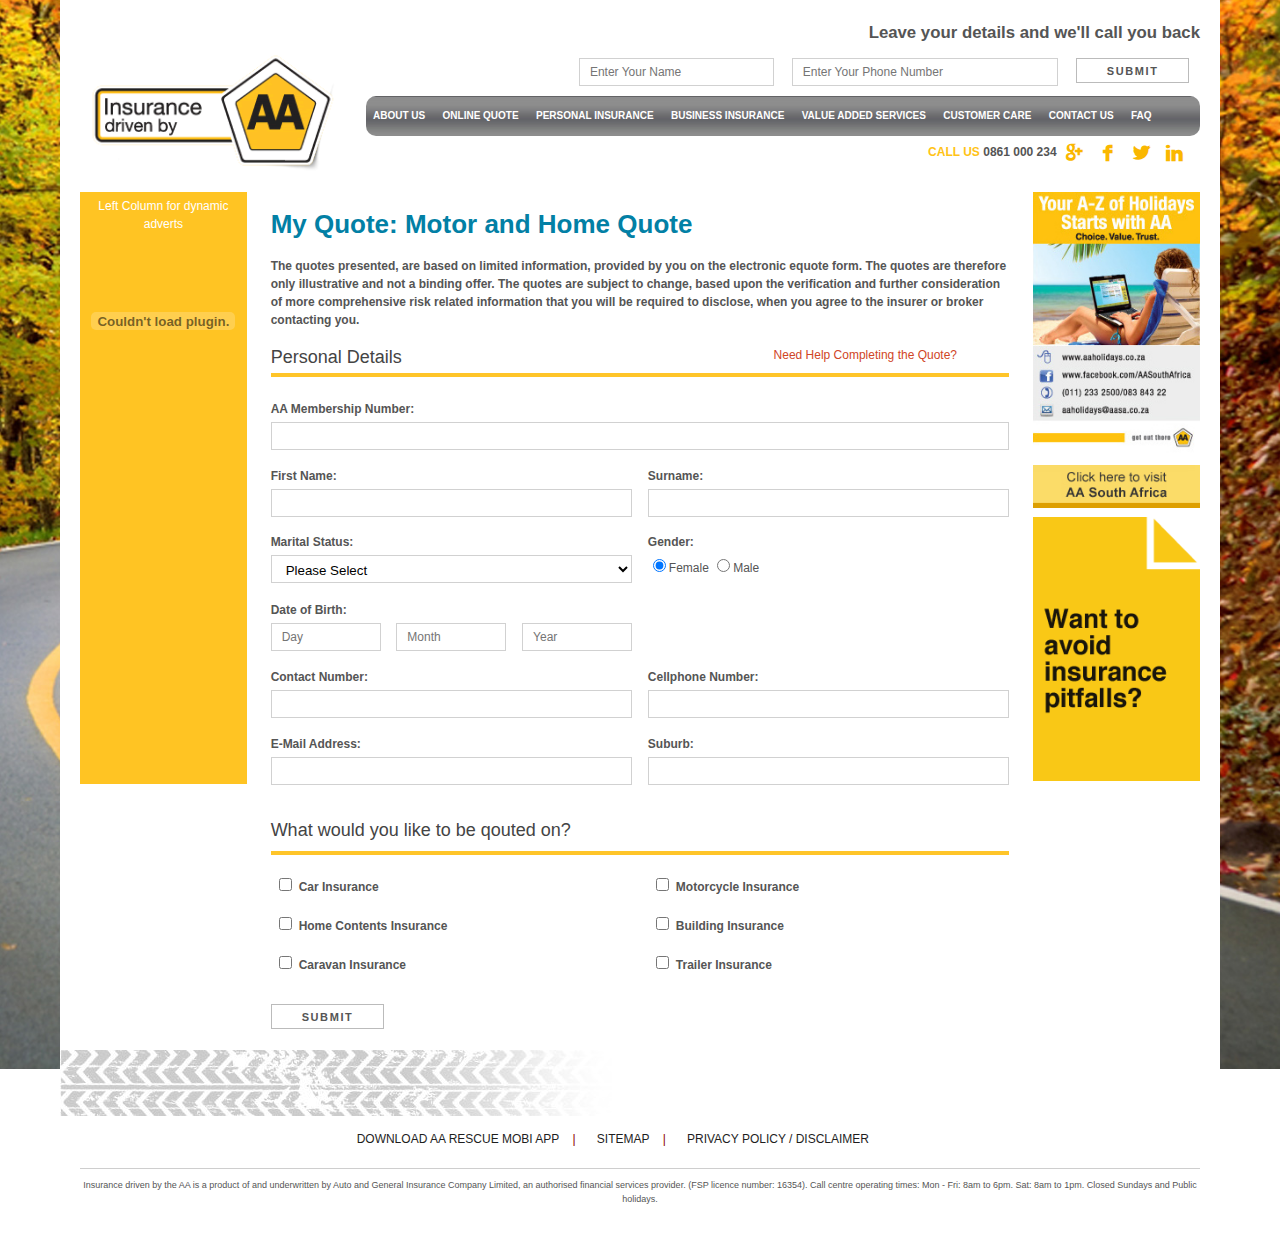
<file: index.html>
<!doctype html>
<!-- paulirish.com/2008/conditional-stylesheets-vs-css-hacks-answer-neither/ -->
<!--[if lt IE 7]> <html class="no-js ie6 oldie" lang="en"> <![endif]-->
<!--[if IE 7]>    <html class="no-js ie7 oldie" lang="en"> <![endif]-->
<!--[if IE 8]>    <html class="no-js ie8 oldie" lang="en"> <![endif]-->
<!--[if IE 9]>    <html class="no-js ie9" lang="en"> <![endif]-->
<!-- Consider adding an manifest.appcache: h5bp.com/d/Offline -->
<!--[if gt IE 9]><!-->
<html class="no-js" lang="en" itemscope itemtype="http://schema.org/Product">
<!--<![endif]-->

<head>
    <meta charset="utf-8">

    <!-- Use the .htaccess and remove these lines to avoid edge case issues.
			 More info: h5bp.com/b/378 -->
    <meta http-equiv="X-UA-Compatible" content="IE=edge">

    <title>Insurance driven by AA Car and Home Insurance</title>
    <meta name="description" content="" />
    <meta name="keywords" content="" />
    <meta name="author" content="humans.txt">
    <link rel="shortcut icon" href="favicon.ico" type="image/x-icon" />
    <link rel="apple-touch-icon" href="apple-touch-icon.png" />
    <link rel="apple-touch-icon" sizes="57x57" href="apple-touch-icon-57x57.png" />
    <link rel="apple-touch-icon" sizes="72x72" href="apple-touch-icon-72x72.png" />
    <link rel="apple-touch-icon" sizes="76x76" href="apple-touch-icon-76x76.png" />
    <link rel="apple-touch-icon" sizes="114x114" href="apple-touch-icon-114x114.png" />
    <link rel="apple-touch-icon" sizes="120x120" href="apple-touch-icon-120x120.png" />
    <link rel="apple-touch-icon" sizes="144x144" href="apple-touch-icon-144x144.png" />
    <link rel="apple-touch-icon" sizes="152x152" href="apple-touch-icon-152x152.png" />
    <!-- Facebook Metadata /-->
    <meta property="fb:page_id" content="" />
    <meta property="og:image" content="" />
    <meta property="og:description" content="" />
    <meta property="og:title" content="" />
    <!-- Google+ Metadata /-->
    <meta itemprop="name" content="">
    <meta itemprop="description" content="">
    <meta itemprop="image" content="">
    <meta name="apple-mobile-web-app-capable" content="yes">
    <meta name="mobile-web-app-capable" content="yes">
    <meta name="viewport" content="width=device-width, initial-scale=1.0, maximum-scale=1">
    <link rel="stylesheet" href="css/gumby.css">
    <link rel="stylesheet" href="css/style.css">
    <link rel="stylesheet" href="css/nav.css">
    <link rel="stylesheet" href="css/font-awesome.min.css">

    <script src="js/libs/modernizr-2.6.2.min.js"></script>
    <script src="https://ajax.googleapis.com/ajax/libs/jquery/1.9.1/jquery.min.js" type="text/javascript"></script>
</head>

<body>


    <div class="row" id="wrapper">
        <div class="three columns logo"><img src="img/logo.png" alt="AA" width="287" height="129">
        </div>
        <div class="nine columns right-align">
            <p class="left-align large">Leave your details and we'll call you back</p>
            <form name="contactForm" class="contactForm" action="POST">
                <div class="three columns">
                    &nbsp;
                </div>
                <div class="three columns">
                    <input name="fullName" id="fullName" type="text" placeholder="Enter your name" />
                </div>
                <div class="four columns">
                    <input name="telephoneNumber" id="telephoneNumber" type="text" placeholder="Enter your phone number" />
                </div>
                <div class="one columns">
                    <input type="submit" />
                </div>
            </form>
        </div>
        <div class="nine columns">
            <a id="touch-menu" class="mobile-menu" href="#"><i class="icon-reorder"></i>Menu</a>
            <nav>
                <ul class="menu">

                    <li><a href="#">About Us</a>
                    </li>
                    <li><a href="#">Online Quote</a>
                    </li>
                    <li><a href="#">Personal Insurance</a>
                        <ul>
                            <li><a href="#">Vehicle</a>
                                <ul>
                                    <li>Comprehensive Insurance</li>
                                    <li>Third Party</li>
                                    <li>Third Party, fire and theft</li>
                                    <li>Off road</li>
                                </ul>
                            </li>
                            <li><a href="#">Motorcycle Insurance</a></li>
                            <li><a href="#">Caravan Insurance</a></li>
                            <li><a href="#">Caraval Loose Content</a></li>
                            <li><a href="#">Caraval Loose Contents</a></li>
                            <li><a href="#">Trailer</a></li>
                            <li><a href="#">Watercraft Insurance</a></li>
                            <li><a href="#">Home Insurance</a></li>
                            <li><a href="#">Portable Insurance</a></li>
                            <li><a href="#">Building Insurance</a></li>
                        </ul>
                    </li>
                    <li><a href="#">Business Insurance</a>
                        <ul>
                            <li><a href="#">Business Driven</a></li>
                            <li><a href="#">Hospitality Driven</a></li>
                            <li><a href="#">Professional Driven</a></li>
                            <li><a href="#">Practice Driven</a></li>
                            <li><a href="#">Office Driven</a></li>
                            <li><a href="#">Directors / Officers</a></li>
                        </ul>
                    </li>
                    <li><a href="#">Value Added Services</a>
                        <ul>
                            <li><a href="#">Expo-Sure</a></li>
                            <li><a href="#">Funeral Plan</a></li>
                            <li><a href="#">Personal Accident</a></li>
                            <li><a href="#">Touch-Up</a></li>
                            <li><a href="#">Cash Back Plus</a></li>
                        </ul>
                    </li>
                    <li><a href="#">Customer Care</a></li>
                    <li><a href="#">Contact Us</a></li>
                    <li><a href="#">FAQ</a></li>
                </ul>
            </nav>
            <div class="twelve columns call"><span class="yellow"> CALL US</span> 0861 000 234
                <i class="icon-gplus"></i>
                <i class="icon-facebook "></i>
                <i class="icon-twitter"></i>
                <i class="icon-linkedin"></i>
            </div>
        </div>
        <div class="row">
            <div class="twelve columns">
                <div class="two columns leftColumn">
                    <p>Left Column for dynamic adverts</p>
                    <!-- Dynamic Advert. requires domain verified -->
                    <script type="text/javascript">
                        AC_FL_RunContent('codebase', 'http://download.macromedia.com/pub/shockwave/cabs/flash/swflash.cab#version=9,0,28,0', 'width', '211', 'height', '312', 'src', '/Static/images/images', 'quality', 'high', 'pluginspage', 'http://www.adobe.com/shockwave/download/download.cgi?P1_Prod_Version=ShockwaveFlash', 'movie', '/Static/images/images'); //end AC code
                    </script>
                    <embed src="/Static/images/images.swf" quality="high" pluginspage="http://www.adobe.com/shockwave/download/download.cgi?P1_Prod_Version=ShockwaveFlash" type="application/x-shockwave-flash" height="312" width="211">
                    <iframe src="https://3807753.fls.doubleclick.net/activityi;src=3807753;type=aalan889;cat=landi902;qty=1;cost=[Revenue];ord=[OrderID]?" style="display: none" frameborder="0" height="1" width="1"></iframe>
                    <noscript>
                        <object classid="clsid:D27CDB6E-AE6D-11cf-96B8-444553540000" codebase="http://download.macromedia.com/pub/shockwave/cabs/flash/swflash.cab#version=9,0,28,0" width="211" height="312">
                            <param name="movie" value="/Static/images/images.swf" />
                            <param name="quality" value="high" />
                            <embed src="/Static/images/images.swf" quality="high" pluginspage="http://www.adobe.com/shockwave/download/download.cgi?P1_Prod_Version=ShockwaveFlash" type="application/x-shockwave-flash" width="211" height="312"></embed>
                        </object>
                    </noscript>

                </div>
                <div class="eight columns content">
                    <h4 class="blue-heading">My Quote:  Motor and Home Quote</h4>
                    <p><strong>The quotes presented, are based on limited information, provided by you on the electronic equote form. The quotes are therefore only illustrative and not a binding offer. The quotes are subject to change, based upon the verification and further consideration of more comprehensive risk related information that you will be required to disclose, when you agree to the insurer or broker contacting you.</strong>
                    </p>
                    <div class="eight columns noMargin">
                        <h5>Personal Details</h5>
                    </div>
                    <div class="four columns">
                        <a href="#">Need Help Completing the Quote?</a>
                    </div>
                    <hr>
                    <div class="twelve columns form noMargin">
                        <form name="motorForm" id="motorForm" action="#" method="post">
                            <div class="twelve columns ">
                                <label>AA Membership Number:</label>
                                <input type="text" name="aaMembershipNumber" value="" />
                            </div>

                            <div class="six columns noMarginLeft">
                                <label>First Name:</label>
                                <input type="text" name="firstName" value="" />
                            </div>

                            <div class="six columns  ">
                                <label>Surname:</label>
                                <input type="text" name="aaMembershipNumber" value="" />
                            </div>

                            <div class="six columns noMarginLeft">
                                <label>Marital Status:</label>
                                <select name="qqPersonalDetails$ddlMarital" id="drpMarital" class="FormDropDown">
                                    <option value="">Please Select</option>
                                    <option value="M">Married</option>
                                    <option value="S">Single</option>
                                    <option value="D">Divorced</option>
                                    <option value="W">Widowed</option>
                                    <option value="A">Separated</option>
                                    <option value="P">Cohabiting/Partnered</option>
                                </select>
                            </div>

                            <div class="six columns">
                                <label>Gender:</label>
                                <input checked="checked" name="radGender" type="radio" value="F">Female
                                <input name="radGender" type="radio" value="F">Male
                                <br/>
                            </div>

                            <div class="twelve columns noMarginLeft  ">
                                <label>Date of Birth:</label>
                                <div class="two columns noMarginLeft date">
                                    <input type="text" name="day" placeholder="day" />
                                </div>
                                <div class="two columns ">
                                    <input type="text" name="month" placeholder="month" />
                                </div>
                                <div class="two columns ">
                                    <input type="text" name="year" placeholder="year" />
                                </div>
                            </div>

                            <div class="six columns  noMarginLeft ">
                                <label>Contact Number:</label>
                                <input type="text" name="aaMembershipNumber" value="" />
                            </div>

                            <div class="six columns  ">
                                <label>Cellphone Number:</label>
                                <input type="text" name="aaMembershipNumber" value="" />
                            </div>

                            <div class="six columns noMarginLeft ">
                                <label>E-Mail Address:</label>
                                <input type="text" name="aaMembershipNumber" value="" />
                            </div>

                            <div class="six columns  ">
                                <label>Suburb:</label>
                                <input type="text" name="aaMembershipNumber" value="" />
                            </div>
                            <div class="spacer"></div>
                            <div class="twelve columns noMargin">
                                <h5>What would you like to be qouted on?</h5>
                                <hr>
                                <div class="six columns noMarginLeft">
                                    <label>
                                        <input id="chkCarInsure" style="width: 21px;" type="checkbox" value="chkCarInsure">Car Insurance</label>
                                </div>
                                <div class="six columns">
                                    <label class="label_check c_off" for="chkMotorcycleInsure">
                                        <input id="chkMotorcycleInsure" style="width: 21px;" type="checkbox" value="chkMotorcycleInsure">Motorcycle Insurance</label>
                                </div>
                                <div class="six columns noMarginLeft">
                                    <label class="label_check c_off" for="chkHomeInsure">
                                        <input id="chkHomeInsure" style="width: 21px;" type="checkbox" value="chkHomeInsure">Home Contents Insurance</label>
                                </div>
                                <div class="six columns ">
                                    <label>
                                        <input id="chkBuildingInsure" style="width: 21px;" type="checkbox" value="chkBuildingInsure">Building Insurance</label>
                                </div>
                                <div class="six columns noMarginLeft">
                                    <label class="label_check c_off" for="chkCaravanInsure">
                                        <input id="chkCaravanInsure" style="width: 21px;" type="checkbox" value="chkCaravanInsure">Caravan Insurance</label>
                                </div>

                                <div class="six columns">
                                    <label class="label_check c_off" for="chkTrailerInsure">
                                        <input id="chkTrailerInsure" style="width: 21px;" type="checkbox" value="chkTrailerInsure">Trailer Insurance</label>
                                </div>

                            </div>

                            <div class="six columns noMarginLeft ">
                                <label></label>
                                <input type="button" name="confirm" value="Submit" />
                            </div>


                        </form>
                    </div>
                </div>


                <div class="two columns rightColumn">
                    <a href="#"><img src="img/ad-web1.jpg" alt="ad" /></a>
                    <a href="#"><img src="img/ad-web2.jpg" alt="ad" /></a>
                    <a href="#"><img src="img/ad-web3.gif" alt="ad" /></a>

                </div>
            </div>
        </div>

        <div class="row footer1">
            <div class="twelve columns NoMargin tires">
            </div>
        </div>

        <div class="row footer2 center">
            <nav>
                <ul class="footer_nav">
                    <li><a href="http://www.aarescue.co.za/Account/Login">Download AA Rescue Mobi App</a>
                    </li>
                    <li><a href="#">Sitemap</a>
                    </li>
                    <li><a href="#">Privacy Policy / Disclaimer</a>
                    </li>
                </ul>
            </nav>
        </div>

        <div class="row">
            <div class="twelve columns footnote center ">
                <p class="center">Insurance driven by the AA is a product of and underwritten by Auto and General Insurance Company Limited, an authorised financial services provider. (FSP licence number: 16354). Call centre operating times: Mon - Fri: 8am to 6pm. Sat: 8am to 1pm. Closed Sundays and Public holidays.</p>
            </div>
        </div>
        <!-- Grab Google CDN's jQuery, fall back to local if offline -->
        <!-- 2.0 for modern browsers, 1.10 for .oldie -->
        <script>
            var oldieCheck = Boolean(document.getElementsByTagName('html')[0].className.match(/\soldie\s/g));
            if (!oldieCheck) {
                document.write('<script src="//ajax.googleapis.com/ajax/libs/jquery/2.0.2/jquery.min.js"><\/script>');
            } else {
                document.write('<script src="//ajax.googleapis.com/ajax/libs/jquery/1.10.1/jquery.min.js"><\/script>');
            }
        </script>
        <script>
            if (!window.jQuery) {
                if (!oldieCheck) {
                    document.write('<script src="js/libs/jquery-2.0.2.min.js"><\/script>');
                } else {
                    document.write('<script src="js/libs/jquery-1.10.1.min.js"><\/script>');
                }
            }
        </script>
        <script>
            $(".dropdown").hover(
                function () {
                    $(".sub-nav").css("display", "block");
                },
                function () {
                    $(".sub-nav").css("display", "none");
                }
            );
            $(".show").hover(
                function () {
                    $(".sub-nav").css("display", "block");
                },
                function () {
                    $(".sub-nav").css("display", "none");
                }
            );


            $(".sub-nav").hover(
                function () {
                    $(".sub-nav").css("display", "block");
                },
                function () {
                    $(".sub-nav").fadeOut("fast", function () {
                        // Animation complete.
                    });
                }
            );
        </script>
        <!-- End SlidesJS Required -->
        <!--
	Include gumby.js followed by UI modules followed by gumby.init.js
	Or concatenate and minify into a single file -->
        <script src="js/libs/gumby.js"></script>
        <script src="js/libs/ui/gumby.retina.js"></script>
        <script src="js/libs/ui/gumby.fixed.js"></script>
        <script src="js/libs/ui/gumby.skiplink.js"></script>
        <script src="js/libs/ui/gumby.toggleswitch.js"></script>
        <script src="js/libs/ui/gumby.checkbox.js"></script>
        <script src="js/libs/ui/gumby.radiobtn.js"></script>
        <script src="js/libs/ui/gumby.tabs.js"></script>
        <script src="js/libs/ui/gumby.navbar.js"></script>
        <script src="js/libs/ui/jquery.validation.js"></script>
        <script src="js/libs/gumby.init.js"></script>
        <script src="js/plugins.js"></script>
        <script src="js/main.js"></script>


        <script type="text/javascript">
            $(document).ready(function () {
                var touch = $('#touch-menu');
                var menu = $('.menu');

                $(touch).on('click', function (e) {
                    e.preventDefault();
                    menu.slideToggle();
                });

                $(window).resize(function () {
                    var w = $(window).width();
                    if (w > 767 && menu.is(':hidden')) {
                        menu.removeAttr('style');
                    }
                });

            });
        </script>
    </div>
</body>

</html>
</file>
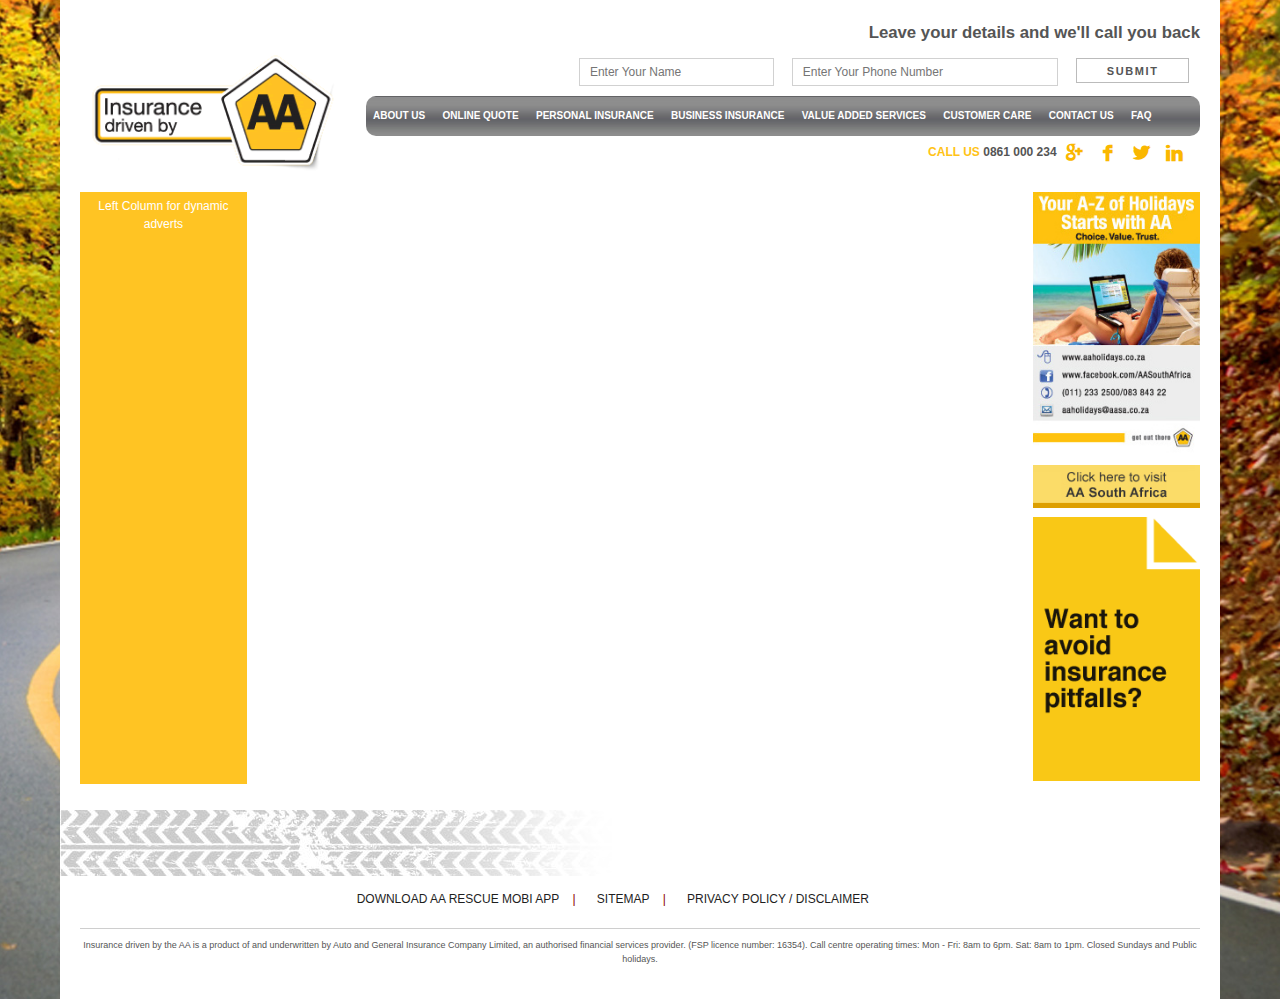
<file: blank.html>
<!doctype html>
<!-- paulirish.com/2008/conditional-stylesheets-vs-css-hacks-answer-neither/ -->
<!--[if lt IE 7]> <html class="no-js ie6 oldie" lang="en"> <![endif]-->
<!--[if IE 7]>    <html class="no-js ie7 oldie" lang="en"> <![endif]-->
<!--[if IE 8]>    <html class="no-js ie8 oldie" lang="en"> <![endif]-->
<!--[if IE 9]>    <html class="no-js ie9" lang="en"> <![endif]-->
<!-- Consider adding an manifest.appcache: h5bp.com/d/Offline -->
<!--[if gt IE 9]><!-->
<html class="no-js" lang="en" itemscope itemtype="http://schema.org/Product">
<!--<![endif]-->

<head>
    <meta charset="utf-8">

    <!-- Use the .htaccess and remove these lines to avoid edge case issues.
			 More info: h5bp.com/b/378 -->
    <meta http-equiv="X-UA-Compatible" content="IE=edge">

    <title>Insurance driven by AA Car and Home Insurance</title>
    <meta name="description" content="" />
    <meta name="keywords" content="" />
    <meta name="author" content="humans.txt">
    <link rel="shortcut icon" href="favicon.ico" type="image/x-icon" />
    <link rel="apple-touch-icon" href="apple-touch-icon.png" />
    <link rel="apple-touch-icon" sizes="57x57" href="apple-touch-icon-57x57.png" />
    <link rel="apple-touch-icon" sizes="72x72" href="apple-touch-icon-72x72.png" />
    <link rel="apple-touch-icon" sizes="76x76" href="apple-touch-icon-76x76.png" />
    <link rel="apple-touch-icon" sizes="114x114" href="apple-touch-icon-114x114.png" />
    <link rel="apple-touch-icon" sizes="120x120" href="apple-touch-icon-120x120.png" />
    <link rel="apple-touch-icon" sizes="144x144" href="apple-touch-icon-144x144.png" />
    <link rel="apple-touch-icon" sizes="152x152" href="apple-touch-icon-152x152.png" />
    <!-- Facebook Metadata /-->
    <meta property="fb:page_id" content="" />
    <meta property="og:image" content="" />
    <meta property="og:description" content="" />
    <meta property="og:title" content="" />
    <!-- Google+ Metadata /-->
    <meta itemprop="name" content="">
    <meta itemprop="description" content="">
    <meta itemprop="image" content="">
    <meta name="apple-mobile-web-app-capable" content="yes">
    <meta name="mobile-web-app-capable" content="yes">
    <meta name="viewport" content="width=device-width, initial-scale=1.0, maximum-scale=1">
    <link rel="stylesheet" href="css/gumby.css">
    <link rel="stylesheet" href="css/style.css">
    <link rel="stylesheet" href="css/nav.css">
    <link rel="stylesheet" href="css/font-awesome.min.css">

    <script src="js/libs/modernizr-2.6.2.min.js"></script>
    <script src="https://ajax.googleapis.com/ajax/libs/jquery/1.9.1/jquery.min.js" type="text/javascript"></script>
</head>

<body>


    <div class="row" id="wrapper">
        <div class="three columns logo"><img src="img/logo.png" alt="AA" width="287" height="129">
        </div>
        <div class="nine columns right-align">
            <p class="left-align large">Leave your details and we'll call you back</p>
            <form name="contactForm" class="contactForm" action="POST">
                <div class="three columns">
                    &nbsp;
                </div>
                <div class="three columns">
                    <input name="fullName" id="fullName" type="text" placeholder="Enter your name" />
                </div>
                <div class="four columns">
                    <input name="telephoneNumber" id="telephoneNumber" type="text" placeholder="Enter your phone number" />
                </div>
                <div class="one columns">
                    <input type="submit" />
                </div>
            </form>
        </div>
        <div class="nine columns  ">
            <a id="touch-menu" class="mobile-menu" href="#"><i class="icon-reorder"></i>Menu</a>
            <nav>
                <ul class="menu">

                    <li><a href="#">About Us</a>
                    </li>
                    <li><a href="#">Online Quote</a>
                    </li>
                    <li><a href="#">Personal Insurance</a>
                        <ul>
                            <li><a href="#">Vehicle</a>
                                <ul>
                                    <li>Comprehensive Insurance</li>
                                    <li>Third Party</li>
                                    <li>Third Party, fire and theft</li>
                                    <li>Off road</li>
                                </ul>
                            </li>
                            <li><a href="#">Motorcycle Insurance</a></li>
                            <li><a href="#">Caravan Insurance</a></li>
                            <li><a href="#">Caraval Loose Content</a></li>
                            <li><a href="#">Caraval Loose Contents</a></li>
                            <li><a href="#">Trailer</a></li>
                            <li><a href="#">Watercraft Insurance</a></li>
                            <li><a href="#">Home Insurance</a></li>
                            <li><a href="#">Portable Insurance</a></li>
                            <li><a href="#">Building Insurance</a></li>
                        </ul>
                    </li>
                    <li><a href="#">Business Insurance</a>
                        <ul>
                            <li><a href="#">Business Driven</a></li>
                            <li><a href="#">Hospitality Driven</a></li>
                            <li><a href="#">Professional Driven</a></li>
                            <li><a href="#">Practice Driven</a></li>
                            <li><a href="#">Office Driven</a></li>
                            <li><a href="#">Directors / Officers</a></li>
                        </ul>
                    </li>
                    <li><a href="#">Value Added Services</a>
                        <ul>
                            <li><a href="#">Expo-Sure</a></li>
                            <li><a href="#">Funeral Plan</a></li>
                            <li><a href="#">Personal Accident</a></li>
                            <li><a href="#">Touch-Up</a></li>
                            <li><a href="#">Cash Back Plus</a></li>
                        </ul>
                    </li>
                    <li><a href="#">Customer Care</a></li>
                    <li><a href="#">Contact Us</a></li>
                    <li><a href="#">FAQ</a></li>
                </ul>
            </nav>
            <div class="twelve columns call"><span class="yellow"> CALL US</span> 0861 000 234
                <i class="icon-gplus"></i>
                <i class="icon-facebook "></i>
                <i class="icon-twitter"></i>
                <i class="icon-linkedin"></i>
            </div>
        </div>
        <div class="row">
            <div class="twelve columns">
                <div class="two columns leftColumn">
                    <p>Left Column for dynamic adverts</p>
                    <!-- Dynamic Advert. requires domain verified -->


                </div>
                <div class="eight columns content">


                </div>


                <div class="two columns rightColumn">
                    <img src="img/ad-web1.jpg" alt="ad" />
                    <img src="img/ad-web2.jpg" alt="ad" />
                    <img src="img/ad-web3.gif" alt="ad" />

                </div>
            </div>
        </div>

        <div class="row footer1">
            <div class="twelve columns NoMargin tires">
            </div>
        </div>

        <div class="row footer2 center">
            <nav>
                <ul class="footer_nav">
                    <li><a href="#">Download AA Rescue Mobi App</a>
                    </li>
                    <li><a href="#">Sitemap</a>
                    </li>
                    <li><a href="#">Privacy Policy / Disclaimer</a>
                    </li>
                </ul>
            </nav>
        </div>

        <div class="row">
            <div class="twelve columns footnote center ">
                <p class="center">Insurance driven by the AA is a product of and underwritten by Auto and General Insurance Company Limited, an authorised financial services provider. (FSP licence number: 16354). Call centre operating times: Mon - Fri: 8am to 6pm. Sat: 8am to 1pm. Closed Sundays and Public holidays.</p>
            </div>
        </div>
        <!-- Grab Google CDN's jQuery, fall back to local if offline -->
        <!-- 2.0 for modern browsers, 1.10 for .oldie -->
        <script>
            var oldieCheck = Boolean(document.getElementsByTagName('html')[0].className.match(/\soldie\s/g));
            if (!oldieCheck) {
                document.write('<script src="//ajax.googleapis.com/ajax/libs/jquery/2.0.2/jquery.min.js"><\/script>');
            } else {
                document.write('<script src="//ajax.googleapis.com/ajax/libs/jquery/1.10.1/jquery.min.js"><\/script>');
            }
        </script>
        <script>
            if (!window.jQuery) {
                if (!oldieCheck) {
                    document.write('<script src="js/libs/jquery-2.0.2.min.js"><\/script>');
                } else {
                    document.write('<script src="js/libs/jquery-1.10.1.min.js"><\/script>');
                }
            }
        </script>
        <script>
            $(".dropdown").hover(
                function () {
                    $(".sub-nav").css("display", "block");
                },
                function () {
                    $(".sub-nav").css("display", "none");
                }
            );
            $(".show").hover(
                function () {
                    $(".sub-nav").css("display", "block");
                },
                function () {
                    $(".sub-nav").css("display", "none");
                }
            );


            $(".sub-nav").hover(
                function () {
                    $(".sub-nav").css("display", "block");
                },
                function () {
                    $(".sub-nav").fadeOut("fast", function () {
                        // Animation complete.
                    });
                }
            );
        </script>
        <!-- End SlidesJS Required -->
        <!--
	Include gumby.js followed by UI modules followed by gumby.init.js
	Or concatenate and minify into a single file -->
        <script src="js/libs/gumby.js"></script>
        <script src="js/libs/ui/gumby.retina.js"></script>
        <script src="js/libs/ui/gumby.fixed.js"></script>
        <script src="js/libs/ui/gumby.skiplink.js"></script>
        <script src="js/libs/ui/gumby.toggleswitch.js"></script>
        <script src="js/libs/ui/gumby.checkbox.js"></script>
        <script src="js/libs/ui/gumby.radiobtn.js"></script>
        <script src="js/libs/ui/gumby.tabs.js"></script>
        <script src="js/libs/ui/gumby.navbar.js"></script>
        <script src="js/libs/ui/jquery.validation.js"></script>
        <script src="js/libs/gumby.init.js"></script>
        <script src="js/plugins.js"></script>
        <script src="js/main.js"></script>


        <script type="text/javascript">
            $(document).ready(function () {
                var touch = $('#touch-menu');
                var menu = $('.menu');

                $(touch).on('click', function (e) {
                    e.preventDefault();
                    menu.slideToggle();
                });

                $(window).resize(function () {
                    var w = $(window).width();
                    if (w > 767 && menu.is(':hidden')) {
                        menu.removeAttr('style');
                    }
                });

            });
        </script>
    </div>
</body>

</html>
</file>
<file: css/gumby.css>
@charset "UTF-8";
@import url(//fonts.googleapis.com/css?family=Open+Sans:400,300,600,700);
/**
* Gumby Framework
* ---------------
*
* Follow @gumbycss on twitter and spread the love.
* We worked super hard on making this awesome and released it to the web.
* All we ask is you leave this intact. #gumbyisawesome
*
* Gumby Framework
* http://gumbyframework.com
*
* Built with love by your friends @digitalsurgeons
* http://www.digitalsurgeons.com
*
* Free to use under the MIT license.
* http://www.opensource.org/licenses/mit-license.php
*/

html,
body,
div,
span,
applet,
object,
iframe,
h1,
h2,
h3,
h4,
h5,
h6,
p,
blockquote,
pre,
a,
abbr,
acronym,
address,
big,
cite,
code,
del,
dfn,
em,
img,
ins,
kbd,
q,
s,
samp,
small,
strike,
strong,
sub,
sup,
tt,
var,
b,
u,
i,
center,
dl,
dt,
dd,
ol,
ul,
li,
fieldset,
form,
label,
legend,
table,
caption,
tbody,
tfoot,
thead,
tr,
th,
td,
article,
aside,
canvas,
details,
embed,
figure,
figcaption,
footer,
header,
hgroup,
menu,
nav,
output,
ruby,
section,
summary,
time,
mark,
audio,
video {
    margin: 0;
    padding: 0;
    border: 0;
    font: inherit;
    font-size: 100%;
    vertical-align: baseline;
}

html {
    line-height: 1;
}

ol,
ul {
    list-style: none;
}

table {
    border-collapse: collapse;
    border-spacing: 0;
}

caption,
th,
td {
    text-align: left;
    font-weight: normal;
    vertical-align: middle;
}

q,
blockquote {
    quotes: none;
}

q:before,
q:after,
blockquote:before,
blockquote:after {
    content: "";
    content: none;
}

a img {
    border: none;
}

article,
aside,
details,
figcaption,
figure,
footer,
header,
hgroup,
menu,
nav,
section,
summary {
    display: block;
}

.pull_right {
    float: right;
}

.pull_left {
    float: left;
}
/* Base Styles */

* html {
    font-size: 100%;
}

html {
    font-size: 16px;
    line-height: 1.625em;
}

* {
    -webkit-box-sizing: border-box;
    -moz-box-sizing: border-box;
    box-sizing: border-box;
}

body {
    background: white;
    font-family: "Arial";
    font-weight: 400;
    color: #555555;
    position: relative;
    -webkit-font-smoothing: antialiased;
    -moz-osx-font-smoothing: grayscale;
}

@media only screen and (max-width: 767px) {
    body {
        -webkit-text-size-adjust: none;
        -ms-text-size-adjust: none;
        width: 100%;
        min-width: 0;
    }
}

html,
body {
    height: 100%;
}

.hide {
    display: none;
}

.hide.active,
.show {
    display: block;
}

.icon-note.icon-left a:before,
.icon-note.icon-right a:after,
i.icon-note:before {
    content: "\266a";
    height: inherit;
}

.icon-note-beamed.icon-left a:before,
.icon-note-beamed.icon-right a:after,
i.icon-note-beamed:before {
    content: "\266b";
    height: inherit;
}

.icon-music.icon-left a:before,
.icon-music.icon-right a:after,
i.icon-music:before {
    content: "\1f3b5";
    height: inherit;
}

.icon-search.icon-left a:before,
.icon-search.icon-right a:after,
i.icon-search:before {
    content: "\1f50d";
    height: inherit;
}

.icon-flashlight.icon-left a:before,
.icon-flashlight.icon-right a:after,
i.icon-flashlight:before {
    content: "\1f526";
    height: inherit;
}

.icon-mail.icon-left a:before,
.icon-mail.icon-right a:after,
i.icon-mail:before {
    content: "\2709";
    height: inherit;
}

.icon-heart.icon-left a:before,
.icon-heart.icon-right a:after,
i.icon-heart:before {
    content: "\2665";
    height: inherit;
}

.icon-heart-empty.icon-left a:before,
.icon-heart-empty.icon-right a:after,
i.icon-heart-empty:before {
    content: "\2661";
    height: inherit;
}

.icon-star.icon-left a:before,
.icon-star.icon-right a:after,
i.icon-star:before {
    content: "\2605";
    height: inherit;
}

.icon-star-empty.icon-left a:before,
.icon-star-empty.icon-right a:after,
i.icon-star-empty:before {
    content: "\2606";
    height: inherit;
}

.icon-user.icon-left a:before,
.icon-user.icon-right a:after,
i.icon-user:before {
    content: "\1f464";
    height: inherit;
}

.icon-users.icon-left a:before,
.icon-users.icon-right a:after,
i.icon-users:before {
    content: "\1f465";
    height: inherit;
}

.icon-user-add.icon-left a:before,
.icon-user-add.icon-right a:after,
i.icon-user-add:before {
    content: "\e700";
    height: inherit;
}

.icon-video.icon-left a:before,
.icon-video.icon-right a:after,
i.icon-video:before {
    content: "\1f3ac";
    height: inherit;
}

.icon-picture.icon-left a:before,
.icon-picture.icon-right a:after,
i.icon-picture:before {
    content: "\1f304";
    height: inherit;
}

.icon-camera.icon-left a:before,
.icon-camera.icon-right a:after,
i.icon-camera:before {
    content: "\1f4f7";
    height: inherit;
}

.icon-layout.icon-left a:before,
.icon-layout.icon-right a:after,
i.icon-layout:before {
    content: "\268f";
    height: inherit;
}

.icon-menu.icon-left a:before,
.icon-menu.icon-right a:after,
i.icon-menu:before {
    content: "\2630";
    height: inherit;
}

.icon-check.icon-left a:before,
.icon-check.icon-right a:after,
i.icon-check:before {
    content: "\2713";
    height: inherit;
}

.icon-cancel.icon-left a:before,
.icon-cancel.icon-right a:after,
i.icon-cancel:before {
    content: "\2715";
    height: inherit;
}

.icon-cancel-circled.icon-left a:before,
.icon-cancel-circled.icon-right a:after,
i.icon-cancel-circled:before {
    content: "\2716";
    height: inherit;
}

.icon-cancel-squared.icon-left a:before,
.icon-cancel-squared.icon-right a:after,
i.icon-cancel-squared:before {
    content: "\274e";
    height: inherit;
}

.icon-plus.icon-left a:before,
.icon-plus.icon-right a:after,
i.icon-plus:before {
    content: "\2b";
    height: inherit;
}

.icon-plus-circled.icon-left a:before,
.icon-plus-circled.icon-right a:after,
i.icon-plus-circled:before {
    content: "\2795";
    height: inherit;
}

.icon-plus-squared.icon-left a:before,
.icon-plus-squared.icon-right a:after,
i.icon-plus-squared:before {
    content: "\229e";
    height: inherit;
}

.icon-minus.icon-left a:before,
.icon-minus.icon-right a:after,
i.icon-minus:before {
    content: "\2d";
    height: inherit;
}

.icon-minus-circled.icon-left a:before,
.icon-minus-circled.icon-right a:after,
i.icon-minus-circled:before {
    content: "\2796";
    height: inherit;
}

.icon-minus-squared.icon-left a:before,
.icon-minus-squared.icon-right a:after,
i.icon-minus-squared:before {
    content: "\229f";
    height: inherit;
}

.icon-help.icon-left a:before,
.icon-help.icon-right a:after,
i.icon-help:before {
    content: "\2753";
    height: inherit;
}

.icon-help-circled.icon-left a:before,
.icon-help-circled.icon-right a:after,
i.icon-help-circled:before {
    content: "\e704";
    height: inherit;
}

.icon-info.icon-left a:before,
.icon-info.icon-right a:after,
i.icon-info:before {
    content: "\2139";
    height: inherit;
}

.icon-info-circled.icon-left a:before,
.icon-info-circled.icon-right a:after,
i.icon-info-circled:before {
    content: "\e705";
    height: inherit;
}

.icon-back.icon-left a:before,
.icon-back.icon-right a:after,
i.icon-back:before {
    content: "\1f519";
    height: inherit;
}

.icon-home.icon-left a:before,
.icon-home.icon-right a:after,
i.icon-home:before {
    content: "\2302";
    height: inherit;
}

.icon-link.icon-left a:before,
.icon-link.icon-right a:after,
i.icon-link:before {
    content: "\1f517";
    height: inherit;
}

.icon-attach.icon-left a:before,
.icon-attach.icon-right a:after,
i.icon-attach:before {
    content: "\1f4ce";
    height: inherit;
}

.icon-lock.icon-left a:before,
.icon-lock.icon-right a:after,
i.icon-lock:before {
    content: "\1f512";
    height: inherit;
}

.icon-lock-open.icon-left a:before,
.icon-lock-open.icon-right a:after,
i.icon-lock-open:before {
    content: "\1f513";
    height: inherit;
}

.icon-eye.icon-left a:before,
.icon-eye.icon-right a:after,
i.icon-eye:before {
    content: "\e70a";
    height: inherit;
}

.icon-tag.icon-left a:before,
.icon-tag.icon-right a:after,
i.icon-tag:before {
    content: "\e70c";
    height: inherit;
}

.icon-bookmark.icon-left a:before,
.icon-bookmark.icon-right a:after,
i.icon-bookmark:before {
    content: "\1f516";
    height: inherit;
}

.icon-bookmarks.icon-left a:before,
.icon-bookmarks.icon-right a:after,
i.icon-bookmarks:before {
    content: "\1f4d1";
    height: inherit;
}

.icon-flag.icon-left a:before,
.icon-flag.icon-right a:after,
i.icon-flag:before {
    content: "\2691";
    height: inherit;
}

.icon-thumbs-up.icon-left a:before,
.icon-thumbs-up.icon-right a:after,
i.icon-thumbs-up:before {
    content: "\1f44d";
    height: inherit;
}

.icon-thumbs-down.icon-left a:before,
.icon-thumbs-down.icon-right a:after,
i.icon-thumbs-down:before {
    content: "\1f44e";
    height: inherit;
}

.icon-download.icon-left a:before,
.icon-download.icon-right a:after,
i.icon-download:before {
    content: "\1f4e5";
    height: inherit;
}

.icon-upload.icon-left a:before,
.icon-upload.icon-right a:after,
i.icon-upload:before {
    content: "\1f4e4";
    height: inherit;
}

.icon-upload-cloud.icon-left a:before,
.icon-upload-cloud.icon-right a:after,
i.icon-upload-cloud:before {
    content: "\e711";
    height: inherit;
}

.icon-reply.icon-left a:before,
.icon-reply.icon-right a:after,
i.icon-reply:before {
    content: "\e712";
    height: inherit;
}

.icon-reply-all.icon-left a:before,
.icon-reply-all.icon-right a:after,
i.icon-reply-all:before {
    content: "\e713";
    height: inherit;
}

.icon-forward.icon-left a:before,
.icon-forward.icon-right a:after,
i.icon-forward:before {
    content: "\27a6";
    height: inherit;
}

.icon-quote.icon-left a:before,
.icon-quote.icon-right a:after,
i.icon-quote:before {
    content: "\275e";
    height: inherit;
}

.icon-code.icon-left a:before,
.icon-code.icon-right a:after,
i.icon-code:before {
    content: "\e714";
    height: inherit;
}

.icon-export.icon-left a:before,
.icon-export.icon-right a:after,
i.icon-export:before {
    content: "\e715";
    height: inherit;
}

.icon-pencil.icon-left a:before,
.icon-pencil.icon-right a:after,
i.icon-pencil:before {
    content: "\270e";
    height: inherit;
}

.icon-feather.icon-left a:before,
.icon-feather.icon-right a:after,
i.icon-feather:before {
    content: "\2712";
    height: inherit;
}

.icon-print.icon-left a:before,
.icon-print.icon-right a:after,
i.icon-print:before {
    content: "\e716";
    height: inherit;
}

.icon-retweet.icon-left a:before,
.icon-retweet.icon-right a:after,
i.icon-retweet:before {
    content: "\e717";
    height: inherit;
}

.icon-keyboard.icon-left a:before,
.icon-keyboard.icon-right a:after,
i.icon-keyboard:before {
    content: "\2328";
    height: inherit;
}

.icon-comment.icon-left a:before,
.icon-comment.icon-right a:after,
i.icon-comment:before {
    content: "\e718";
    height: inherit;
}

.icon-chat.icon-left a:before,
.icon-chat.icon-right a:after,
i.icon-chat:before {
    content: "\e720";
    height: inherit;
}

.icon-bell.icon-left a:before,
.icon-bell.icon-right a:after,
i.icon-bell:before {
    content: "\1f514";
    height: inherit;
}

.icon-attention.icon-left a:before,
.icon-attention.icon-right a:after,
i.icon-attention:before {
    content: "\26a0";
    height: inherit;
}

.icon-alert.icon-left a:before,
.icon-alert.icon-right a:after,
i.icon-alert:before {
    content: "\1f4a5";
    height: inherit;
}

.icon-vcard.icon-left a:before,
.icon-vcard.icon-right a:after,
i.icon-vcard:before {
    content: "\e722";
    height: inherit;
}

.icon-address.icon-left a:before,
.icon-address.icon-right a:after,
i.icon-address:before {
    content: "\e723";
    height: inherit;
}

.icon-location.icon-left a:before,
.icon-location.icon-right a:after,
i.icon-location:before {
    content: "\e724";
    height: inherit;
}

.icon-map.icon-left a:before,
.icon-map.icon-right a:after,
i.icon-map:before {
    content: "\e727";
    height: inherit;
}

.icon-direction.icon-left a:before,
.icon-direction.icon-right a:after,
i.icon-direction:before {
    content: "\27a2";
    height: inherit;
}

.icon-compass.icon-left a:before,
.icon-compass.icon-right a:after,
i.icon-compass:before {
    content: "\e728";
    height: inherit;
}

.icon-cup.icon-left a:before,
.icon-cup.icon-right a:after,
i.icon-cup:before {
    content: "\2615";
    height: inherit;
}

.icon-trash.icon-left a:before,
.icon-trash.icon-right a:after,
i.icon-trash:before {
    content: "\e729";
    height: inherit;
}

.icon-doc.icon-left a:before,
.icon-doc.icon-right a:after,
i.icon-doc:before {
    content: "\e730";
    height: inherit;
}

.icon-docs.icon-left a:before,
.icon-docs.icon-right a:after,
i.icon-docs:before {
    content: "\e736";
    height: inherit;
}

.icon-doc-landscape.icon-left a:before,
.icon-doc-landscape.icon-right a:after,
i.icon-doc-landscape:before {
    content: "\e737";
    height: inherit;
}

.icon-doc-text.icon-left a:before,
.icon-doc-text.icon-right a:after,
i.icon-doc-text:before {
    content: "\1f4c4";
    height: inherit;
}

.icon-doc-text-inv.icon-left a:before,
.icon-doc-text-inv.icon-right a:after,
i.icon-doc-text-inv:before {
    content: "\e731";
    height: inherit;
}

.icon-newspaper.icon-left a:before,
.icon-newspaper.icon-right a:after,
i.icon-newspaper:before {
    content: "\1f4f0";
    height: inherit;
}

.icon-book-open.icon-left a:before,
.icon-book-open.icon-right a:after,
i.icon-book-open:before {
    content: "\1f4d6";
    height: inherit;
}

.icon-book.icon-left a:before,
.icon-book.icon-right a:after,
i.icon-book:before {
    content: "\1f4d5";
    height: inherit;
}

.icon-folder.icon-left a:before,
.icon-folder.icon-right a:after,
i.icon-folder:before {
    content: "\1f4c1";
    height: inherit;
}

.icon-archive.icon-left a:before,
.icon-archive.icon-right a:after,
i.icon-archive:before {
    content: "\e738";
    height: inherit;
}

.icon-box.icon-left a:before,
.icon-box.icon-right a:after,
i.icon-box:before {
    content: "\1f4e6";
    height: inherit;
}

.icon-rss.icon-left a:before,
.icon-rss.icon-right a:after,
i.icon-rss:before {
    content: "\e73a";
    height: inherit;
}

.icon-phone.icon-left a:before,
.icon-phone.icon-right a:after,
i.icon-phone:before {
    content: "\1f4de";
    height: inherit;
}

.icon-cog.icon-left a:before,
.icon-cog.icon-right a:after,
i.icon-cog:before {
    content: "\2699";
    height: inherit;
}

.icon-tools.icon-left a:before,
.icon-tools.icon-right a:after,
i.icon-tools:before {
    content: "\2692";
    height: inherit;
}

.icon-share.icon-left a:before,
.icon-share.icon-right a:after,
i.icon-share:before {
    content: "\e73c";
    height: inherit;
}

.icon-shareable.icon-left a:before,
.icon-shareable.icon-right a:after,
i.icon-shareable:before {
    content: "\e73e";
    height: inherit;
}

.icon-basket.icon-left a:before,
.icon-basket.icon-right a:after,
i.icon-basket:before {
    content: "\e73d";
    height: inherit;
}

.icon-bag.icon-left a:before,
.icon-bag.icon-right a:after,
i.icon-bag:before {
    content: "\1f45c";
    height: inherit;
}

.icon-calendar.icon-left a:before,
.icon-calendar.icon-right a:after,
i.icon-calendar:before {
    content: "\1f4c5";
    height: inherit;
}

.icon-login.icon-left a:before,
.icon-login.icon-right a:after,
i.icon-login:before {
    content: "\e740";
    height: inherit;
}

.icon-logout.icon-left a:before,
.icon-logout.icon-right a:after,
i.icon-logout:before {
    content: "\e741";
    height: inherit;
}

.icon-mic.icon-left a:before,
.icon-mic.icon-right a:after,
i.icon-mic:before {
    content: "\1f3a4";
    height: inherit;
}

.icon-mute.icon-left a:before,
.icon-mute.icon-right a:after,
i.icon-mute:before {
    content: "\1f507";
    height: inherit;
}

.icon-sound.icon-left a:before,
.icon-sound.icon-right a:after,
i.icon-sound:before {
    content: "\1f50a";
    height: inherit;
}

.icon-volume.icon-left a:before,
.icon-volume.icon-right a:after,
i.icon-volume:before {
    content: "\e742";
    height: inherit;
}

.icon-clock.icon-left a:before,
.icon-clock.icon-right a:after,
i.icon-clock:before {
    content: "\1f554";
    height: inherit;
}

.icon-hourglass.icon-left a:before,
.icon-hourglass.icon-right a:after,
i.icon-hourglass:before {
    content: "\23f3";
    height: inherit;
}

.icon-lamp.icon-left a:before,
.icon-lamp.icon-right a:after,
i.icon-lamp:before {
    content: "\1f4a1";
    height: inherit;
}

.icon-light-down.icon-left a:before,
.icon-light-down.icon-right a:after,
i.icon-light-down:before {
    content: "\1f505";
    height: inherit;
}

.icon-light-up.icon-left a:before,
.icon-light-up.icon-right a:after,
i.icon-light-up:before {
    content: "\1f506";
    height: inherit;
}

.icon-adjust.icon-left a:before,
.icon-adjust.icon-right a:after,
i.icon-adjust:before {
    content: "\25d1";
    height: inherit;
}

.icon-block.icon-left a:before,
.icon-block.icon-right a:after,
i.icon-block:before {
    content: "\1f6ab";
    height: inherit;
}

.icon-resize-full.icon-left a:before,
.icon-resize-full.icon-right a:after,
i.icon-resize-full:before {
    content: "\e744";
    height: inherit;
}

.icon-resize-small.icon-left a:before,
.icon-resize-small.icon-right a:after,
i.icon-resize-small:before {
    content: "\e746";
    height: inherit;
}

.icon-popup.icon-left a:before,
.icon-popup.icon-right a:after,
i.icon-popup:before {
    content: "\e74c";
    height: inherit;
}

.icon-publish.icon-left a:before,
.icon-publish.icon-right a:after,
i.icon-publish:before {
    content: "\e74d";
    height: inherit;
}

.icon-window.icon-left a:before,
.icon-window.icon-right a:after,
i.icon-window:before {
    content: "\e74e";
    height: inherit;
}

.icon-arrow-combo.icon-left a:before,
.icon-arrow-combo.icon-right a:after,
i.icon-arrow-combo:before {
    content: "\e74f";
    height: inherit;
}

.icon-down-circled.icon-left a:before,
.icon-down-circled.icon-right a:after,
i.icon-down-circled:before {
    content: "\e758";
    height: inherit;
}

.icon-left-circled.icon-left a:before,
.icon-left-circled.icon-right a:after,
i.icon-left-circled:before {
    content: "\e759";
    height: inherit;
}

.icon-right-circled.icon-left a:before,
.icon-right-circled.icon-right a:after,
i.icon-right-circled:before {
    content: "\e75a";
    height: inherit;
}

.icon-up-circled.icon-left a:before,
.icon-up-circled.icon-right a:after,
i.icon-up-circled:before {
    content: "\e75b";
    height: inherit;
}

.icon-down-open.icon-left a:before,
.icon-down-open.icon-right a:after,
i.icon-down-open:before {
    content: "\e75c";
    height: inherit;
}

.icon-left-open.icon-left a:before,
.icon-left-open.icon-right a:after,
i.icon-left-open:before {
    content: "\e75d";
    height: inherit;
}

.icon-right-open.icon-left a:before,
.icon-right-open.icon-right a:after,
i.icon-right-open:before {
    content: "\e75e";
    height: inherit;
}

.icon-up-open.icon-left a:before,
.icon-up-open.icon-right a:after,
i.icon-up-open:before {
    content: "\e75f";
    height: inherit;
}

.icon-down-open-mini.icon-left a:before,
.icon-down-open-mini.icon-right a:after,
i.icon-down-open-mini:before {
    content: "\e760";
    height: inherit;
}

.icon-left-open-mini.icon-left a:before,
.icon-left-open-mini.icon-right a:after,
i.icon-left-open-mini:before {
    content: "\e761";
    height: inherit;
}

.icon-right-open-mini.icon-left a:before,
.icon-right-open-mini.icon-right a:after,
i.icon-right-open-mini:before {
    content: "\e762";
    height: inherit;
}

.icon-up-open-mini.icon-left a:before,
.icon-up-open-mini.icon-right a:after,
i.icon-up-open-mini:before {
    content: "\e763";
    height: inherit;
}

.icon-down-open-big.icon-left a:before,
.icon-down-open-big.icon-right a:after,
i.icon-down-open-big:before {
    content: "\e764";
    height: inherit;
}

.icon-left-open-big.icon-left a:before,
.icon-left-open-big.icon-right a:after,
i.icon-left-open-big:before {
    content: "\e765";
    height: inherit;
}

.icon-right-open-big.icon-left a:before,
.icon-right-open-big.icon-right a:after,
i.icon-right-open-big:before {
    content: "\e766";
    height: inherit;
}

.icon-up-open-big.icon-left a:before,
.icon-up-open-big.icon-right a:after,
i.icon-up-open-big:before {
    content: "\e767";
    height: inherit;
}

.icon-down.icon-left a:before,
.icon-down.icon-right a:after,
i.icon-down:before {
    content: "\2b07";
    height: inherit;
}

.icon-arrow-left.icon-left a:before,
.icon-arrow-left.icon-right a:after,
i.icon-arrow-left:before {
    content: "\2b05";
    height: inherit;
}

.icon-arrow-right.icon-left a:before,
.icon-arrow-right.icon-right a:after,
i.icon-arrow-right:before {
    content: "\27a1";
    height: inherit;
}

.icon-up.icon-left a:before,
.icon-up.icon-right a:after,
i.icon-up:before {
    content: "\2b06";
    height: inherit;
}

.icon-down-dir.icon-left a:before,
.icon-down-dir.icon-right a:after,
i.icon-down-dir:before {
    content: "\25be";
    height: inherit;
}

.icon-left-dir.icon-left a:before,
.icon-left-dir.icon-right a:after,
i.icon-left-dir:before {
    content: "\25c2";
    height: inherit;
}

.icon-right-dir.icon-left a:before,
.icon-right-dir.icon-right a:after,
i.icon-right-dir:before {
    content: "\25b8";
    height: inherit;
}

.icon-up-dir.icon-left a:before,
.icon-up-dir.icon-right a:after,
i.icon-up-dir:before {
    content: "\25b4";
    height: inherit;
}

.icon-down-bold.icon-left a:before,
.icon-down-bold.icon-right a:after,
i.icon-down-bold:before {
    content: "\e4b0";
    height: inherit;
}

.icon-left-bold.icon-left a:before,
.icon-left-bold.icon-right a:after,
i.icon-left-bold:before {
    content: "\e4ad";
    height: inherit;
}

.icon-right-bold.icon-left a:before,
.icon-right-bold.icon-right a:after,
i.icon-right-bold:before {
    content: "\e4ae";
    height: inherit;
}

.icon-up-bold.icon-left a:before,
.icon-up-bold.icon-right a:after,
i.icon-up-bold:before {
    content: "\e4af";
    height: inherit;
}

.icon-down-thin.icon-left a:before,
.icon-down-thin.icon-right a:after,
i.icon-down-thin:before {
    content: "\2193";
    height: inherit;
}

.icon-left-thin.icon-left a:before,
.icon-left-thin.icon-right a:after,
i.icon-left-thin:before {
    content: "\2190";
    height: inherit;
}

.icon-right-thin.icon-left a:before,
.icon-right-thin.icon-right a:after,
i.icon-right-thin:before {
    content: "\2192";
    height: inherit;
}

.icon-up-thin.icon-left a:before,
.icon-up-thin.icon-right a:after,
i.icon-up-thin:before {
    content: "\2191";
    height: inherit;
}

.icon-ccw.icon-left a:before,
.icon-ccw.icon-right a:after,
i.icon-ccw:before {
    content: "\27f2";
    height: inherit;
}

.icon-cw.icon-left a:before,
.icon-cw.icon-right a:after,
i.icon-cw:before {
    content: "\27f3";
    height: inherit;
}

.icon-arrows-ccw.icon-left a:before,
.icon-arrows-ccw.icon-right a:after,
i.icon-arrows-ccw:before {
    content: "\1f504";
    height: inherit;
}

.icon-level-down.icon-left a:before,
.icon-level-down.icon-right a:after,
i.icon-level-down:before {
    content: "\21b3";
    height: inherit;
}

.icon-level-up.icon-left a:before,
.icon-level-up.icon-right a:after,
i.icon-level-up:before {
    content: "\21b0";
    height: inherit;
}

.icon-shuffle.icon-left a:before,
.icon-shuffle.icon-right a:after,
i.icon-shuffle:before {
    content: "\1f500";
    height: inherit;
}

.icon-loop.icon-left a:before,
.icon-loop.icon-right a:after,
i.icon-loop:before {
    content: "\1f501";
    height: inherit;
}

.icon-switch.icon-left a:before,
.icon-switch.icon-right a:after,
i.icon-switch:before {
    content: "\21c6";
    height: inherit;
}

.icon-play.icon-left a:before,
.icon-play.icon-right a:after,
i.icon-play:before {
    content: "\25b6";
    height: inherit;
}

.icon-stop.icon-left a:before,
.icon-stop.icon-right a:after,
i.icon-stop:before {
    content: "\25a0";
    height: inherit;
}

.icon-pause.icon-left a:before,
.icon-pause.icon-right a:after,
i.icon-pause:before {
    content: "\2389";
    height: inherit;
}

.icon-record.icon-left a:before,
.icon-record.icon-right a:after,
i.icon-record:before {
    content: "\26ab";
    height: inherit;
}

.icon-to-end.icon-left a:before,
.icon-to-end.icon-right a:after,
i.icon-to-end:before {
    content: "\23ed";
    height: inherit;
}

.icon-to-start.icon-left a:before,
.icon-to-start.icon-right a:after,
i.icon-to-start:before {
    content: "\23ee";
    height: inherit;
}

.icon-fast-forward.icon-left a:before,
.icon-fast-forward.icon-right a:after,
i.icon-fast-forward:before {
    content: "\23e9";
    height: inherit;
}

.icon-fast-backward.icon-left a:before,
.icon-fast-backward.icon-right a:after,
i.icon-fast-backward:before {
    content: "\23ea";
    height: inherit;
}

.icon-progress-0.icon-left a:before,
.icon-progress-0.icon-right a:after,
i.icon-progress-0:before {
    content: "\e768";
    height: inherit;
}

.icon-progress-1.icon-left a:before,
.icon-progress-1.icon-right a:after,
i.icon-progress-1:before {
    content: "\e769";
    height: inherit;
}

.icon-progress-2.icon-left a:before,
.icon-progress-2.icon-right a:after,
i.icon-progress-2:before {
    content: "\e76a";
    height: inherit;
}

.icon-progress-3.icon-left a:before,
.icon-progress-3.icon-right a:after,
i.icon-progress-3:before {
    content: "\e76b";
    height: inherit;
}

.icon-target.icon-left a:before,
.icon-target.icon-right a:after,
i.icon-target:before {
    content: "\1f3af";
    height: inherit;
}

.icon-palette.icon-left a:before,
.icon-palette.icon-right a:after,
i.icon-palette:before {
    content: "\1f3a8";
    height: inherit;
}

.icon-list.icon-left a:before,
.icon-list.icon-right a:after,
i.icon-list:before {
    content: "\e005";
    height: inherit;
}

.icon-list-add.icon-left a:before,
.icon-list-add.icon-right a:after,
i.icon-list-add:before {
    content: "\e003";
    height: inherit;
}

.icon-signal.icon-left a:before,
.icon-signal.icon-right a:after,
i.icon-signal:before {
    content: "\1f4f6";
    height: inherit;
}

.icon-trophy.icon-left a:before,
.icon-trophy.icon-right a:after,
i.icon-trophy:before {
    content: "\1f3c6";
    height: inherit;
}

.icon-battery.icon-left a:before,
.icon-battery.icon-right a:after,
i.icon-battery:before {
    content: "\1f50b";
    height: inherit;
}

.icon-back-in-time.icon-left a:before,
.icon-back-in-time.icon-right a:after,
i.icon-back-in-time:before {
    content: "\e771";
    height: inherit;
}

.icon-monitor.icon-left a:before,
.icon-monitor.icon-right a:after,
i.icon-monitor:before {
    content: "\1f4bb";
    height: inherit;
}

.icon-mobile.icon-left a:before,
.icon-mobile.icon-right a:after,
i.icon-mobile:before {
    content: "\1f4f1";
    height: inherit;
}

.icon-network.icon-left a:before,
.icon-network.icon-right a:after,
i.icon-network:before {
    content: "\e776";
    height: inherit;
}

.icon-cd.icon-left a:before,
.icon-cd.icon-right a:after,
i.icon-cd:before {
    content: "\1f4bf";
    height: inherit;
}

.icon-inbox.icon-left a:before,
.icon-inbox.icon-right a:after,
i.icon-inbox:before {
    content: "\e777";
    height: inherit;
}

.icon-install.icon-left a:before,
.icon-install.icon-right a:after,
i.icon-install:before {
    content: "\e778";
    height: inherit;
}

.icon-globe.icon-left a:before,
.icon-globe.icon-right a:after,
i.icon-globe:before {
    content: "\1f30e";
    height: inherit;
}

.icon-cloud.icon-left a:before,
.icon-cloud.icon-right a:after,
i.icon-cloud:before {
    content: "\2601";
    height: inherit;
}

.icon-cloud-thunder.icon-left a:before,
.icon-cloud-thunder.icon-right a:after,
i.icon-cloud-thunder:before {
    content: "\26c8";
    height: inherit;
}

.icon-flash.icon-left a:before,
.icon-flash.icon-right a:after,
i.icon-flash:before {
    content: "\26a1";
    height: inherit;
}

.icon-moon.icon-left a:before,
.icon-moon.icon-right a:after,
i.icon-moon:before {
    content: "\263d";
    height: inherit;
}

.icon-flight.icon-left a:before,
.icon-flight.icon-right a:after,
i.icon-flight:before {
    content: "\2708";
    height: inherit;
}

.icon-paper-plane.icon-left a:before,
.icon-paper-plane.icon-right a:after,
i.icon-paper-plane:before {
    content: "\e79b";
    height: inherit;
}

.icon-leaf.icon-left a:before,
.icon-leaf.icon-right a:after,
i.icon-leaf:before {
    content: "\1f342";
    height: inherit;
}

.icon-lifebuoy.icon-left a:before,
.icon-lifebuoy.icon-right a:after,
i.icon-lifebuoy:before {
    content: "\e788";
    height: inherit;
}

.icon-mouse.icon-left a:before,
.icon-mouse.icon-right a:after,
i.icon-mouse:before {
    content: "\e789";
    height: inherit;
}

.icon-briefcase.icon-left a:before,
.icon-briefcase.icon-right a:after,
i.icon-briefcase:before {
    content: "\1f4bc";
    height: inherit;
}

.icon-suitcase.icon-left a:before,
.icon-suitcase.icon-right a:after,
i.icon-suitcase:before {
    content: "\e78e";
    height: inherit;
}

.icon-dot.icon-left a:before,
.icon-dot.icon-right a:after,
i.icon-dot:before {
    content: "\e78b";
    height: inherit;
}

.icon-dot-2.icon-left a:before,
.icon-dot-2.icon-right a:after,
i.icon-dot-2:before {
    content: "\e78c";
    height: inherit;
}

.icon-dot-3.icon-left a:before,
.icon-dot-3.icon-right a:after,
i.icon-dot-3:before {
    content: "\e78d";
    height: inherit;
}

.icon-brush.icon-left a:before,
.icon-brush.icon-right a:after,
i.icon-brush:before {
    content: "\e79a";
    height: inherit;
}

.icon-magnet.icon-left a:before,
.icon-magnet.icon-right a:after,
i.icon-magnet:before {
    content: "\e7a1";
    height: inherit;
}

.icon-infinity.icon-left a:before,
.icon-infinity.icon-right a:after,
i.icon-infinity:before {
    content: "\221e";
    height: inherit;
}

.icon-erase.icon-left a:before,
.icon-erase.icon-right a:after,
i.icon-erase:before {
    content: "\232b";
    height: inherit;
}

.icon-chart-pie.icon-left a:before,
.icon-chart-pie.icon-right a:after,
i.icon-chart-pie:before {
    content: "\e751";
    height: inherit;
}

.icon-chart-line.icon-left a:before,
.icon-chart-line.icon-right a:after,
i.icon-chart-line:before {
    content: "\1f4c8";
    height: inherit;
}

.icon-chart-bar.icon-left a:before,
.icon-chart-bar.icon-right a:after,
i.icon-chart-bar:before {
    content: "\1f4ca";
    height: inherit;
}

.icon-chart-area.icon-left a:before,
.icon-chart-area.icon-right a:after,
i.icon-chart-area:before {
    content: "\1f53e";
    height: inherit;
}

.icon-tape.icon-left a:before,
.icon-tape.icon-right a:after,
i.icon-tape:before {
    content: "\2707";
    height: inherit;
}

.icon-graduation-cap.icon-left a:before,
.icon-graduation-cap.icon-right a:after,
i.icon-graduation-cap:before {
    content: "\1f393";
    height: inherit;
}

.icon-language.icon-left a:before,
.icon-language.icon-right a:after,
i.icon-language:before {
    content: "\e752";
    height: inherit;
}

.icon-ticket.icon-left a:before,
.icon-ticket.icon-right a:after,
i.icon-ticket:before {
    content: "\1f3ab";
    height: inherit;
}

.icon-water.icon-left a:before,
.icon-water.icon-right a:after,
i.icon-water:before {
    content: "\1f4a6";
    height: inherit;
}

.icon-droplet.icon-left a:before,
.icon-droplet.icon-right a:after,
i.icon-droplet:before {
    content: "\1f4a7";
    height: inherit;
}

.icon-air.icon-left a:before,
.icon-air.icon-right a:after,
i.icon-air:before {
    content: "\e753";
    height: inherit;
}

.icon-credit-card.icon-left a:before,
.icon-credit-card.icon-right a:after,
i.icon-credit-card:before {
    content: "\1f4b3";
    height: inherit;
}

.icon-floppy.icon-left a:before,
.icon-floppy.icon-right a:after,
i.icon-floppy:before {
    content: "\1f4be";
    height: inherit;
}

.icon-clipboard.icon-left a:before,
.icon-clipboard.icon-right a:after,
i.icon-clipboard:before {
    content: "\1f4cb";
    height: inherit;
}

.icon-megaphone.icon-left a:before,
.icon-megaphone.icon-right a:after,
i.icon-megaphone:before {
    content: "\1f4e3";
    height: inherit;
}

.icon-database.icon-left a:before,
.icon-database.icon-right a:after,
i.icon-database:before {
    content: "\e754";
    height: inherit;
}

.icon-drive.icon-left a:before,
.icon-drive.icon-right a:after,
i.icon-drive:before {
    content: "\e755";
    height: inherit;
}

.icon-bucket.icon-left a:before,
.icon-bucket.icon-right a:after,
i.icon-bucket:before {
    content: "\e756";
    height: inherit;
}

.icon-thermometer.icon-left a:before,
.icon-thermometer.icon-right a:after,
i.icon-thermometer:before {
    content: "\e757";
    height: inherit;
}

.icon-key.icon-left a:before,
.icon-key.icon-right a:after,
i.icon-key:before {
    content: "\1f511";
    height: inherit;
}

.icon-flow-cascade.icon-left a:before,
.icon-flow-cascade.icon-right a:after,
i.icon-flow-cascade:before {
    content: "\e790";
    height: inherit;
}

.icon-flow-branch.icon-left a:before,
.icon-flow-branch.icon-right a:after,
i.icon-flow-branch:before {
    content: "\e791";
    height: inherit;
}

.icon-flow-tree.icon-left a:before,
.icon-flow-tree.icon-right a:after,
i.icon-flow-tree:before {
    content: "\e792";
    height: inherit;
}

.icon-flow-line.icon-left a:before,
.icon-flow-line.icon-right a:after,
i.icon-flow-line:before {
    content: "\e793";
    height: inherit;
}

.icon-flow-parallel.icon-left a:before,
.icon-flow-parallel.icon-right a:after,
i.icon-flow-parallel:before {
    content: "\e794";
    height: inherit;
}

.icon-rocket.icon-left a:before,
.icon-rocket.icon-right a:after,
i.icon-rocket:before {
    content: "\1f680";
    height: inherit;
}

.icon-gauge.icon-left a:before,
.icon-gauge.icon-right a:after,
i.icon-gauge:before {
    content: "\e7a2";
    height: inherit;
}

.icon-traffic-cone.icon-left a:before,
.icon-traffic-cone.icon-right a:after,
i.icon-traffic-cone:before {
    content: "\e7a3";
    height: inherit;
}

.icon-cc.icon-left a:before,
.icon-cc.icon-right a:after,
i.icon-cc:before {
    content: "\e7a5";
    height: inherit;
}

.icon-cc-by.icon-left a:before,
.icon-cc-by.icon-right a:after,
i.icon-cc-by:before {
    content: "\e7a6";
    height: inherit;
}

.icon-cc-nc.icon-left a:before,
.icon-cc-nc.icon-right a:after,
i.icon-cc-nc:before {
    content: "\e7a7";
    height: inherit;
}

.icon-cc-nc-eu.icon-left a:before,
.icon-cc-nc-eu.icon-right a:after,
i.icon-cc-nc-eu:before {
    content: "\e7a8";
    height: inherit;
}

.icon-cc-nc-jp.icon-left a:before,
.icon-cc-nc-jp.icon-right a:after,
i.icon-cc-nc-jp:before {
    content: "\e7a9";
    height: inherit;
}

.icon-cc-sa.icon-left a:before,
.icon-cc-sa.icon-right a:after,
i.icon-cc-sa:before {
    content: "\e7aa";
    height: inherit;
}

.icon-cc-nd.icon-left a:before,
.icon-cc-nd.icon-right a:after,
i.icon-cc-nd:before {
    content: "\e7ab";
    height: inherit;
}

.icon-cc-pd.icon-left a:before,
.icon-cc-pd.icon-right a:after,
i.icon-cc-pd:before {
    content: "\e7ac";
    height: inherit;
}

.icon-cc-zero.icon-left a:before,
.icon-cc-zero.icon-right a:after,
i.icon-cc-zero:before {
    content: "\e7ad";
    height: inherit;
}

.icon-cc-share.icon-left a:before,
.icon-cc-share.icon-right a:after,
i.icon-cc-share:before {
    content: "\e7ae";
    height: inherit;
}

.icon-cc-remix.icon-left a:before,
.icon-cc-remix.icon-right a:after,
i.icon-cc-remix:before {
    content: "\e7af";
    height: inherit;
}

.icon-github.icon-left a:before,
.icon-github.icon-right a:after,
i.icon-github:before {
    content: "\f300";
    height: inherit;
}

.icon-github-circled.icon-left a:before,
.icon-github-circled.icon-right a:after,
i.icon-github-circled:before {
    content: "\f301";
    height: inherit;
}

.icon-flickr.icon-left a:before,
.icon-flickr.icon-right a:after,
i.icon-flickr:before {
    content: "\f303";
    height: inherit;
}

.icon-flickr-circled.icon-left a:before,
.icon-flickr-circled.icon-right a:after,
i.icon-flickr-circled:before {
    content: "\f304";
    height: inherit;
}

.icon-vimeo.icon-left a:before,
.icon-vimeo.icon-right a:after,
i.icon-vimeo:before {
    content: "\f306";
    height: inherit;
}

.icon-vimeo-circled.icon-left a:before,
.icon-vimeo-circled.icon-right a:after,
i.icon-vimeo-circled:before {
    content: "\f307";
    height: inherit;
}

.icon-twitter.icon-left a:before,
.icon-twitter.icon-right a:after,
i.icon-twitter:before {
    content: "\f309";
    height: inherit;
}

.icon-twitter-circled.icon-left a:before,
.icon-twitter-circled.icon-right a:after,
i.icon-twitter-circled:before {
    content: "\f30a";
    height: inherit;
}

.icon-facebook.icon-left a:before,
.icon-facebook.icon-right a:after,
i.icon-facebook:before {
    content: "\f30c";
    height: inherit;
}

.icon-facebook-circled.icon-left a:before,
.icon-facebook-circled.icon-right a:after,
i.icon-facebook-circled:before {
    content: "\f30d";
    height: inherit;
}

.icon-facebook-squared.icon-left a:before,
.icon-facebook-squared.icon-right a:after,
i.icon-facebook-squared:before {
    content: "\f30e";
    height: inherit;
}

.icon-gplus.icon-left a:before,
.icon-gplus.icon-right a:after,
i.icon-gplus:before {
    content: "\f30f";
    height: inherit;
}

.icon-gplus-circled.icon-left a:before,
.icon-gplus-circled.icon-right a:after,
i.icon-gplus-circled:before {
    content: "\f310";
    height: inherit;
}

.icon-pinterest.icon-left a:before,
.icon-pinterest.icon-right a:after,
i.icon-pinterest:before {
    content: "\f312";
    height: inherit;
}

.icon-pinterest-circled.icon-left a:before,
.icon-pinterest-circled.icon-right a:after,
i.icon-pinterest-circled:before {
    content: "\f313";
    height: inherit;
}

.icon-tumblr.icon-left a:before,
.icon-tumblr.icon-right a:after,
i.icon-tumblr:before {
    content: "\f315";
    height: inherit;
}

.icon-tumblr-circled.icon-left a:before,
.icon-tumblr-circled.icon-right a:after,
i.icon-tumblr-circled:before {
    content: "\f316";
    height: inherit;
}

.icon-linkedin.icon-left a:before,
.icon-linkedin.icon-right a:after,
i.icon-linkedin:before {
    content: "\f318";
    height: inherit;
}

.icon-linkedin-circled.icon-left a:before,
.icon-linkedin-circled.icon-right a:after,
i.icon-linkedin-circled:before {
    content: "\f319";
    height: inherit;
}

.icon-dribbble.icon-left a:before,
.icon-dribbble.icon-right a:after,
i.icon-dribbble:before {
    content: "\f31b";
    height: inherit;
}

.icon-dribbble-circled.icon-left a:before,
.icon-dribbble-circled.icon-right a:after,
i.icon-dribbble-circled:before {
    content: "\f31c";
    height: inherit;
}

.icon-stumbleupon.icon-left a:before,
.icon-stumbleupon.icon-right a:after,
i.icon-stumbleupon:before {
    content: "\f31e";
    height: inherit;
}

.icon-stumbleupon-circled.icon-left a:before,
.icon-stumbleupon-circled.icon-right a:after,
i.icon-stumbleupon-circled:before {
    content: "\f31f";
    height: inherit;
}

.icon-lastfm.icon-left a:before,
.icon-lastfm.icon-right a:after,
i.icon-lastfm:before {
    content: "\f321";
    height: inherit;
}

.icon-lastfm-circled.icon-left a:before,
.icon-lastfm-circled.icon-right a:after,
i.icon-lastfm-circled:before {
    content: "\f322";
    height: inherit;
}

.icon-rdio.icon-left a:before,
.icon-rdio.icon-right a:after,
i.icon-rdio:before {
    content: "\f324";
    height: inherit;
}

.icon-rdio-circled.icon-left a:before,
.icon-rdio-circled.icon-right a:after,
i.icon-rdio-circled:before {
    content: "\f325";
    height: inherit;
}

.icon-spotify.icon-left a:before,
.icon-spotify.icon-right a:after,
i.icon-spotify:before {
    content: "\f327";
    height: inherit;
}

.icon-spotify-circled.icon-left a:before,
.icon-spotify-circled.icon-right a:after,
i.icon-spotify-circled:before {
    content: "\f328";
    height: inherit;
}

.icon-qq.icon-left a:before,
.icon-qq.icon-right a:after,
i.icon-qq:before {
    content: "\f32a";
    height: inherit;
}

.icon-instagram.icon-left a:before,
.icon-instagram.icon-right a:after,
i.icon-instagram:before {
    content: "\f32d";
    height: inherit;
}

.icon-dropbox.icon-left a:before,
.icon-dropbox.icon-right a:after,
i.icon-dropbox:before {
    content: "\f330";
    height: inherit;
}

.icon-evernote.icon-left a:before,
.icon-evernote.icon-right a:after,
i.icon-evernote:before {
    content: "\f333";
    height: inherit;
}

.icon-flattr.icon-left a:before,
.icon-flattr.icon-right a:after,
i.icon-flattr:before {
    content: "\f336";
    height: inherit;
}

.icon-skype.icon-left a:before,
.icon-skype.icon-right a:after,
i.icon-skype:before {
    content: "\f339";
    height: inherit;
}

.icon-skype-circled.icon-left a:before,
.icon-skype-circled.icon-right a:after,
i.icon-skype-circled:before {
    content: "\f33a";
    height: inherit;
}

.icon-renren.icon-left a:before,
.icon-renren.icon-right a:after,
i.icon-renren:before {
    content: "\f33c";
    height: inherit;
}

.icon-sina-weibo.icon-left a:before,
.icon-sina-weibo.icon-right a:after,
i.icon-sina-weibo:before {
    content: "\f33f";
    height: inherit;
}

.icon-paypal.icon-left a:before,
.icon-paypal.icon-right a:after,
i.icon-paypal:before {
    content: "\f342";
    height: inherit;
}

.icon-picasa.icon-left a:before,
.icon-picasa.icon-right a:after,
i.icon-picasa:before {
    content: "\f345";
    height: inherit;
}

.icon-soundcloud.icon-left a:before,
.icon-soundcloud.icon-right a:after,
i.icon-soundcloud:before {
    content: "\f348";
    height: inherit;
}

.icon-mixi.icon-left a:before,
.icon-mixi.icon-right a:after,
i.icon-mixi:before {
    content: "\f34b";
    height: inherit;
}

.icon-behance.icon-left a:before,
.icon-behance.icon-right a:after,
i.icon-behance:before {
    content: "\f34e";
    height: inherit;
}

.icon-google-circles.icon-left a:before,
.icon-google-circles.icon-right a:after,
i.icon-google-circles:before {
    content: "\f351";
    height: inherit;
}

.icon-vkontakte.icon-left a:before,
.icon-vkontakte.icon-right a:after,
i.icon-vkontakte:before {
    content: "\f354";
    height: inherit;
}

.icon-smashing.icon-left a:before,
.icon-smashing.icon-right a:after,
i.icon-smashing:before {
    content: "\f357";
    height: inherit;
}

.icon-sweden.icon-left a:before,
.icon-sweden.icon-right a:after,
i.icon-sweden:before {
    content: "\f601";
    height: inherit;
}

.icon-db-shape.icon-left a:before,
.icon-db-shape.icon-right a:after,
i.icon-db-shape:before {
    content: "\f600";
    height: inherit;
}

.icon-logo-db.icon-left a:before,
.icon-logo-db.icon-right a:after,
i.icon-logo-db:before {
    content: "\f603";
    height: inherit;
}

.fixed {
    position: fixed;
}

.fixed.pinned {
    position: absolute;
}

@media only screen and (max-width: 768px) {
    .fixed {
        position: relative !important;
        top: auto !important;
        left: auto !important;
    }
}

.unfixed {
    position: relative !important;
    top: auto !important;
    left: auto !important;
}

.text-center {
    text-align: center;
}

.text-left {
    text-align: left;
}

.text-right {
    text-align: right;
}
/* Fonts */

@font-face {
    font-family: "entypo";
    font-style: normal;
    font-weight: 400;
    src: url(../fonts/icons/entypo.eot);
    src: url("../fonts/icons/entypo.eot?#iefix") format("ie9-skip-eot"), url("../fonts/icons/entypo.woff") format("woff"), url("../fonts/icons/entypo.ttf") format("truetype");
}
/* Typography */

h1,
h2,
h3,
h4,
h5,
h6 {
    font-family: "Arial";
    font-weight: 300;
    color: #444444;
    text-rendering: optimizeLegibility;
    padding-top: 0.273em;
    line-height: 1.15538em;
    padding-bottom: 0.273em;
}

h1 a,
h2 a,
h3 a,
h4 a,
h5 a,
h6 a {
    color: #d04526;
}

@media only screen and (max-width: 767px) {
    h1,
    h2,
    h3,
    h4,
    h5,
    h6 {
        word-wrap: break-word;
    }
}

h1 {
    font-size: 68px;
    font-size: 4.25rem;
}

h1.xlarge {
    font-size: 110px;
    font-size: 6.875rem;
}

h1.xxlarge {
    font-size: 126px;
    font-size: 7.875rem;
}

h1.absurd {
    font-size: 177px;
    font-size: 11.0625rem;
}

h2 {
    font-size: 42px;
    font-size: 2.625rem;
}

h3 {
    font-size: 30px;
    font-size: 1.875rem;
}

h4 {
    font-size: 26px;
    font-size: 1.625rem;
}

h5 {
    font-size: 18px;
    font-size: 1.125rem;
}

h6 {
    font-size: 16px;
    font-size: 1rem;
}

@media only screen and (max-width: 767px) {
    h1 {
        font-size: 42px;
        font-size: 2.625rem;
    }
    h2 {
        font-size: 36px;
        font-size: 2.25rem;
    }
}

.subhead {
    color: #777;
    font-weight: normal;
    margin-bottom: 20px;
}
/*=====================================================  Links & Paragraph styles  ======================================================*/

p {
    font-family: "Arial";
    font-weight: 400;
    font-size: 16px;
    font-size: 1rem;
    margin-bottom: 13px;
    line-height: 1.625em;
}

p.lead {
    font-size: 20px;
    font-size: 1.25rem;
    margin-bottom: 18px;
}

@media only screen and (max-width: 768px) {
    p {
        font-size: 17.6px;
        font-size: 1.1rem;
        line-height: 1.625em;
    }
}

a {
    color: #d04526;
    text-decoration: none;
    outline: 0;
    line-height: inherit;
}

a:hover {
    color: #c03d20;
}
/*=====================================================
 Lists  ======================================================*/

ul,
ol {
    margin-bottom: 0.273em;
}

ul {
    list-style: none outside;
}

ol {
    list-style: decimal;
    margin-left: 30px;
}

ul.square,
ul.circle,
ul.disc {
    margin-left: 25px;
}

ul.square {
    list-style: square outside;
}

ul.circle {
    list-style: circle outside;
}

ul.disc {
    list-style: disc outside;
}

ul ul {
    margin: 4px 0 5px 25px;
}

ol ol {
    margin: 4px 0 5px 30px;
}

li {
    padding-bottom: 0.273em;
}

ul.large li {
    line-height: 21px;
}

dl dt {
    font-weight: bold;
    font-size: 16px;
    font-size: 1rem;
}

@media only screen and (max-width: 768px) {
    ul,
    ol,
    dl,
    p {
        text-align: left;
    }
}
/* Mobile */

em {
    font-style: italic;
    line-height: inherit;
}

strong {
    font-weight: 700;
    line-height: inherit;
}

small {
    font-size: 56.4%;
    line-height: inherit;
}

h1 small,
h2 small,
h3 small,
h4 small,
h5 small {
    color: #777;
}
/*  Blockquotes  */

blockquote {
    line-height: 20px;
    color: #777;
    margin: 0 0 18px;
    padding: 9px 20px 0 19px;
    border-left: 5px solid #cccccc;
}

blockquote p {
    line-height: 20px;
    color: #777;
}

blockquote cite {
    display: block;
    font-size: 12px;
    font-size: 1.2rem;
    color: #555555;
}

blockquote cite:before {
    content: "\2014 \0020";
}

blockquote cite a {
    color: #555555;
}

blockquote cite a:visited {
    color: #555555;
}

hr {
    border: 2px solid #ffc529;
    clear: both;
    height: 0;
}

abbr,
acronym {
    text-transform: uppercase;
    font-size: 90%;
    color: #222;
    border-bottom: 1px solid #cccccc;
    cursor: help;
}

abbr {
    text-transform: none;
}
/** Print styles.  Inlined to avoid required HTTP connection: www.phpied.com/delay-loading-your-print-css/ Credit to Paul Irish and HTML5 Boilerplate (html5boilerplate.com) */

@media print {
    * {
        background: transparent !important;
        color: black !important;
        text-shadow: none !important;
        filter: none !important;
        -ms-filter: none !important;
    }
    /* Black prints faster: sanbeiji.com/archives/953 */

    p a {
        color: #555555 !important;
        text-decoration: underline;
    }
    p a:visited {
        color: #555555 !important;
        text-decoration: underline;
    }
    p a[href]:after {
        content: " (" attr(href) ")";
    }
    abbr[title]:after {
        content: " (" attr(title) ")";
    }
    a[href^="javascript:"]:after,
    a[href^="#"]:after {
        content: "";
    }
    /* Don't show links for images, or javascript/internal links */

    pre,
    blockquote {
        border: 1px solid #999;
        page-break-inside: avoid;
    }
    thead {
        display: table-header-group;
    }
    /* css-discuss.incutio.com/wiki/Printing_Tables */

    tr,
    img {
        page-break-inside: avoid;
    }
    @page {
        margin: 0.5cm;
    }
    p,
    h2,
    h3 {
        orphans: 3;
        widows: 3;
    }
    h2,
    h3 {
        page-break-after: avoid;
    }
}

.row .pull_one.one.column:first-child,
.row .pull_one.two.columns:first-child,
.row .pull_one.three.columns:first-child,
.row .pull_one.four.columns:first-child,
.row .pull_one.five.columns:first-child,
.row .pull_one.six.columns:first-child,
.row .pull_one.seven.columns:first-child,
.row .pull_one.eight.columns:first-child,
.row .pull_one.nine.columns:first-child,
.row .pull_one.ten.columns:first-child,
.row .pull_two.one.column:first-child,
.row .pull_two.two.columns:first-child,
.row .pull_two.three.columns:first-child,
.row .pull_two.four.columns:first-child,
.row .pull_two.five.columns:first-child,
.row .pull_two.six.columns:first-child,
.row .pull_two.seven.columns:first-child,
.row .pull_two.eight.columns:first-child,
.row .pull_two.nine.columns:first-child,
.row .pull_two.eleven.columns:first-child,
.row .pull_three.one.column:first-child,
.row .pull_three.two.columns:first-child,
.row .pull_three.three.columns:first-child,
.row .pull_three.four.columns:first-child,
.row .pull_three.five.columns:first-child,
.row .pull_three.six.columns:first-child,
.row .pull_three.seven.columns:first-child,
.row .pull_three.eight.columns:first-child,
.row .pull_three.ten.columns:first-child,
.row .pull_three.eleven.columns:first-child,
.row .pull_four.one.column:first-child,
.row .pull_four.two.columns:first-child,
.row .pull_four.three.columns:first-child,
.row .pull_four.four.columns:first-child,
.row .pull_four.five.columns:first-child,
.row .pull_four.six.columns:first-child,
.row .pull_four.seven.columns:first-child,
.row .pull_four.nine.columns:first-child,
.row .pull_four.ten.columns:first-child,
.row .pull_four.eleven.columns:first-child,
.row .pull_five.one.column:first-child,
.row .pull_five.two.columns:first-child,
.row .pull_five.three.columns:first-child,
.row .pull_five.four.columns:first-child,
.row .pull_five.five.columns:first-child,
.row .pull_five.six.columns:first-child,
.row .pull_five.eight.columns:first-child,
.row .pull_five.nine.columns:first-child,
.row .pull_five.ten.columns:first-child,
.row .pull_five.eleven.columns:first-child,
.row .pull_six.one.column:first-child,
.row .pull_six.two.columns:first-child,
.row .pull_six.three.columns:first-child,
.row .pull_six.four.columns:first-child,
.row .pull_six.five.columns:first-child,
.row .pull_six.seven.columns:first-child,
.row .pull_six.eight.columns:first-child,
.row .pull_six.nine.columns:first-child,
.row .pull_six.ten.columns:first-child,
.row .pull_six.eleven.columns:first-child,
.row .pull_seven.one.column:first-child,
.row .pull_seven.two.columns:first-child,
.row .pull_seven.three.columns:first-child,
.row .pull_seven.four.columns:first-child,
.row .pull_seven.six.columns:first-child,
.row .pull_seven.seven.columns:first-child,
.row .pull_seven.eight.columns:first-child,
.row .pull_seven.nine.columns:first-child,
.row .pull_seven.ten.columns:first-child,
.row .pull_seven.eleven.columns:first-child,
.row .pull_eight.one.column:first-child,
.row .pull_eight.two.columns:first-child,
.row .pull_eight.three.columns:first-child,
.row .pull_eight.five.columns:first-child,
.row .pull_eight.six.columns:first-child,
.row .pull_eight.seven.columns:first-child,
.row .pull_eight.eight.columns:first-child,
.row .pull_eight.nine.columns:first-child,
.row .pull_eight.ten.columns:first-child,
.row .pull_eight.eleven.columns:first-child,
.row .pull_nine.one.column:first-child,
.row .pull_nine.two.columns:first-child,
.row .pull_nine.four.columns:first-child,
.row .pull_nine.five.columns:first-child,
.row .pull_nine.six.columns:first-child,
.row .pull_nine.seven.columns:first-child,
.row .pull_nine.eight.columns:first-child,
.row .pull_nine.nine.columns:first-child,
.row .pull_nine.ten.columns:first-child,
.row .pull_nine.eleven.columns:first-child,
.row .pull_ten.one.column:first-child,
.row .pull_ten.three.columns:first-child,
.row .pull_ten.four.columns:first-child,
.row .pull_ten.five.columns:first-child,
.row .pull_ten.six.columns:first-child,
.row .pull_ten.seven.columns:first-child,
.row .pull_ten.eight.columns:first-child,
.row .pull_ten.nine.columns:first-child,
.row .pull_ten.ten.columns:first-child,
.row .pull_ten.eleven.columns:first-child,
.row .pull_eleven.two.columns:first-child,
.row .pull_eleven.three.columns:first-child,
.row .pull_eleven.four.columns:first-child,
.row .pull_eleven.five.columns:first-child,
.row .pull_eleven.six.columns:first-child,
.row .pull_eleven.seven.columns:first-child,
.row .pull_eleven.eight.columns:first-child,
.row .pull_eleven.nine.columns:first-child,
.row .pull_eleven.ten.columns:first-child,
.row .pull_eleven.eleven.columns:first-child,
.sixteen.colgrid .row .pull_one.one.column:first-child,
.sixteen.colgrid .row .pull_one.two.columns:first-child,
.sixteen.colgrid .row .pull_one.three.columns:first-child,
.sixteen.colgrid .row .pull_one.four.columns:first-child,
.sixteen.colgrid .row .pull_one.five.columns:first-child,
.sixteen.colgrid .row .pull_one.six.columns:first-child,
.sixteen.colgrid .row .pull_one.seven.columns:first-child,
.sixteen.colgrid .row .pull_one.eight.columns:first-child,
.sixteen.colgrid .row .pull_one.nine.columns:first-child,
.sixteen.colgrid .row .pull_one.ten.columns:first-child,
.sixteen.colgrid .row .pull_one.eleven.columns:first-child,
.sixteen.colgrid .row .pull_one.twelve.columns:first-child,
.sixteen.colgrid .row .pull_one.thirteen.columns:first-child,
.sixteen.colgrid .row .pull_one.fourteen.columns:first-child,
.sixteen.colgrid .row .pull_two.one.column:first-child,
.sixteen.colgrid .row .pull_two.two.columns:first-child,
.sixteen.colgrid .row .pull_two.three.columns:first-child,
.sixteen.colgrid .row .pull_two.four.columns:first-child,
.sixteen.colgrid .row .pull_two.five.columns:first-child,
.sixteen.colgrid .row .pull_two.six.columns:first-child,
.sixteen.colgrid .row .pull_two.seven.columns:first-child,
.sixteen.colgrid .row .pull_two.eight.columns:first-child,
.sixteen.colgrid .row .pull_two.nine.columns:first-child,
.sixteen.colgrid .row .pull_two.ten.columns:first-child,
.sixteen.colgrid .row .pull_two.eleven.columns:first-child,
.sixteen.colgrid .row .pull_two.twelve.columns:first-child,
.sixteen.colgrid .row .pull_two.thirteen.columns:first-child,
.sixteen.colgrid .row .pull_two.fifteen.columns:first-child,
.sixteen.colgrid .row .pull_three.one.column:first-child,
.sixteen.colgrid .row .pull_three.two.columns:first-child,
.sixteen.colgrid .row .pull_three.three.columns:first-child,
.sixteen.colgrid .row .pull_three.four.columns:first-child,
.sixteen.colgrid .row .pull_three.five.columns:first-child,
.sixteen.colgrid .row .pull_three.six.columns:first-child,
.sixteen.colgrid .row .pull_three.seven.columns:first-child,
.sixteen.colgrid .row .pull_three.eight.columns:first-child,
.sixteen.colgrid .row .pull_three.nine.columns:first-child,
.sixteen.colgrid .row .pull_three.ten.columns:first-child,
.sixteen.colgrid .row .pull_three.eleven.columns:first-child,
.sixteen.colgrid .row .pull_three.twelve.columns:first-child,
.sixteen.colgrid .row .pull_three.fourteen.columns:first-child,
.sixteen.colgrid .row .pull_three.fifteen.columns:first-child,
.sixteen.colgrid .row .pull_four.one.column:first-child,
.sixteen.colgrid .row .pull_four.two.columns:first-child,
.sixteen.colgrid .row .pull_four.three.columns:first-child,
.sixteen.colgrid .row .pull_four.four.columns:first-child,
.sixteen.colgrid .row .pull_four.five.columns:first-child,
.sixteen.colgrid .row .pull_four.six.columns:first-child,
.sixteen.colgrid .row .pull_four.seven.columns:first-child,
.sixteen.colgrid .row .pull_four.eight.columns:first-child,
.sixteen.colgrid .row .pull_four.nine.columns:first-child,
.sixteen.colgrid .row .pull_four.ten.columns:first-child,
.sixteen.colgrid .row .pull_four.eleven.columns:first-child,
.sixteen.colgrid .row .pull_four.thirteen.columns:first-child,
.sixteen.colgrid .row .pull_four.fourteen.columns:first-child,
.sixteen.colgrid .row .pull_four.fifteen.columns:first-child,
.sixteen.colgrid .row .pull_five.one.column:first-child,
.sixteen.colgrid .row .pull_five.two.columns:first-child,
.sixteen.colgrid .row .pull_five.three.columns:first-child,
.sixteen.colgrid .row .pull_five.four.columns:first-child,
.sixteen.colgrid .row .pull_five.five.columns:first-child,
.sixteen.colgrid .row .pull_five.six.columns:first-child,
.sixteen.colgrid .row .pull_five.seven.columns:first-child,
.sixteen.colgrid .row .pull_five.eight.columns:first-child,
.sixteen.colgrid .row .pull_five.nine.columns:first-child,
.sixteen.colgrid .row .pull_five.ten.columns:first-child,
.sixteen.colgrid .row .pull_five.twelve.columns:first-child,
.sixteen.colgrid .row .pull_five.thirteen.columns:first-child,
.sixteen.colgrid .row .pull_five.fourteen.columns:first-child,
.sixteen.colgrid .row .pull_five.fifteen.columns:first-child,
.sixteen.colgrid .row .pull_six.one.column:first-child,
.sixteen.colgrid .row .pull_six.two.columns:first-child,
.sixteen.colgrid .row .pull_six.three.columns:first-child,
.sixteen.colgrid .row .pull_six.four.columns:first-child,
.sixteen.colgrid .row .pull_six.five.columns:first-child,
.sixteen.colgrid .row .pull_six.six.columns:first-child,
.sixteen.colgrid .row .pull_six.seven.columns:first-child,
.sixteen.colgrid .row .pull_six.eight.columns:first-child,
.sixteen.colgrid .row .pull_six.nine.columns:first-child,
.sixteen.colgrid .row .pull_six.eleven.columns:first-child,
.sixteen.colgrid .row .pull_six.twelve.columns:first-child,
.sixteen.colgrid .row .pull_six.thirteen.columns:first-child,
.sixteen.colgrid .row .pull_six.fourteen.columns:first-child,
.sixteen.colgrid .row .pull_six.fifteen.columns:first-child,
.sixteen.colgrid .row .pull_seven.one.column:first-child,
.sixteen.colgrid .row .pull_seven.two.columns:first-child,
.sixteen.colgrid .row .pull_seven.three.columns:first-child,
.sixteen.colgrid .row .pull_seven.four.columns:first-child,
.sixteen.colgrid .row .pull_seven.five.columns:first-child,
.sixteen.colgrid .row .pull_seven.six.columns:first-child,
.sixteen.colgrid .row .pull_seven.seven.columns:first-child,
.sixteen.colgrid .row .pull_seven.eight.columns:first-child,
.sixteen.colgrid .row .pull_seven.ten.columns:first-child,
.sixteen.colgrid .row .pull_seven.eleven.columns:first-child,
.sixteen.colgrid .row .pull_seven.twelve.columns:first-child,
.sixteen.colgrid .row .pull_seven.thirteen.columns:first-child,
.sixteen.colgrid .row .pull_seven.fourteen.columns:first-child,
.sixteen.colgrid .row .pull_seven.fifteen.columns:first-child,
.sixteen.colgrid .row .pull_eight.one.column:first-child,
.sixteen.colgrid .row .pull_eight.two.columns:first-child,
.sixteen.colgrid .row .pull_eight.three.columns:first-child,
.sixteen.colgrid .row .pull_eight.four.columns:first-child,
.sixteen.colgrid .row .pull_eight.five.columns:first-child,
.sixteen.colgrid .row .pull_eight.six.columns:first-child,
.sixteen.colgrid .row .pull_eight.seven.columns:first-child,
.sixteen.colgrid .row .pull_eight.nine.columns:first-child,
.sixteen.colgrid .row .pull_eight.ten.columns:first-child,
.sixteen.colgrid .row .pull_eight.eleven.columns:first-child,
.sixteen.colgrid .row .pull_eight.twelve.columns:first-child,
.sixteen.colgrid .row .pull_eight.thirteen.columns:first-child,
.sixteen.colgrid .row .pull_eight.fourteen.columns:first-child,
.sixteen.colgrid .row .pull_eight.fifteen.columns:first-child,
.sixteen.colgrid .row .pull_nine.one.column:first-child,
.sixteen.colgrid .row .pull_nine.two.columns:first-child,
.sixteen.colgrid .row .pull_nine.three.columns:first-child,
.sixteen.colgrid .row .pull_nine.four.columns:first-child,
.sixteen.colgrid .row .pull_nine.five.columns:first-child,
.sixteen.colgrid .row .pull_nine.six.columns:first-child,
.sixteen.colgrid .row .pull_nine.eight.columns:first-child,
.sixteen.colgrid .row .pull_nine.nine.columns:first-child,
.sixteen.colgrid .row .pull_nine.ten.columns:first-child,
.sixteen.colgrid .row .pull_nine.eleven.columns:first-child,
.sixteen.colgrid .row .pull_nine.twelve.columns:first-child,
.sixteen.colgrid .row .pull_nine.thirteen.columns:first-child,
.sixteen.colgrid .row .pull_nine.fourteen.columns:first-child,
.sixteen.colgrid .row .pull_nine.fifteen.columns:first-child,
.sixteen.colgrid .row .pull_ten.one.column:first-child,
.sixteen.colgrid .row .pull_ten.two.columns:first-child,
.sixteen.colgrid .row .pull_ten.three.columns:first-child,
.sixteen.colgrid .row .pull_ten.four.columns:first-child,
.sixteen.colgrid .row .pull_ten.five.columns:first-child,
.sixteen.colgrid .row .pull_ten.seven.columns:first-child,
.sixteen.colgrid .row .pull_ten.eight.columns:first-child,
.sixteen.colgrid .row .pull_ten.nine.columns:first-child,
.sixteen.colgrid .row .pull_ten.ten.columns:first-child,
.sixteen.colgrid .row .pull_ten.eleven.columns:first-child,
.sixteen.colgrid .row .pull_ten.twelve.columns:first-child,
.sixteen.colgrid .row .pull_ten.thirteen.columns:first-child,
.sixteen.colgrid .row .pull_ten.fourteen.columns:first-child,
.sixteen.colgrid .row .pull_ten.fifteen.columns:first-child,
.sixteen.colgrid .row .pull_eleven.one.column:first-child,
.sixteen.colgrid .row .pull_eleven.two.columns:first-child,
.sixteen.colgrid .row .pull_eleven.three.columns:first-child,
.sixteen.colgrid .row .pull_eleven.four.columns:first-child,
.sixteen.colgrid .row .pull_eleven.six.columns:first-child,
.sixteen.colgrid .row .pull_eleven.seven.columns:first-child,
.sixteen.colgrid .row .pull_eleven.eight.columns:first-child,
.sixteen.colgrid .row .pull_eleven.nine.columns:first-child,
.sixteen.colgrid .row .pull_eleven.ten.columns:first-child,
.sixteen.colgrid .row .pull_eleven.eleven.columns:first-child,
.sixteen.colgrid .row .pull_eleven.twelve.columns:first-child,
.sixteen.colgrid .row .pull_eleven.thirteen.columns:first-child,
.sixteen.colgrid .row .pull_eleven.fourteen.columns:first-child,
.sixteen.colgrid .row .pull_eleven.fifteen.columns:first-child,
.sixteen.colgrid .row .pull_twelve.one.column:first-child,
.sixteen.colgrid .row .pull_twelve.two.columns:first-child,
.sixteen.colgrid .row .pull_twelve.three.columns:first-child,
.sixteen.colgrid .row .pull_twelve.five.columns:first-child,
.sixteen.colgrid .row .pull_twelve.six.columns:first-child,
.sixteen.colgrid .row .pull_twelve.seven.columns:first-child,
.sixteen.colgrid .row .pull_twelve.eight.columns:first-child,
.sixteen.colgrid .row .pull_twelve.nine.columns:first-child,
.sixteen.colgrid .row .pull_twelve.ten.columns:first-child,
.sixteen.colgrid .row .pull_twelve.eleven.columns:first-child,
.sixteen.colgrid .row .pull_twelve.twelve.columns:first-child,
.sixteen.colgrid .row .pull_twelve.thirteen.columns:first-child,
.sixteen.colgrid .row .pull_twelve.fourteen.columns:first-child,
.sixteen.colgrid .row .pull_twelve.fifteen.columns:first-child,
.sixteen.colgrid .row .pull_thirteen.one.column:first-child,
.sixteen.colgrid .row .pull_thirteen.two.columns:first-child,
.sixteen.colgrid .row .pull_thirteen.four.columns:first-child,
.sixteen.colgrid .row .pull_thirteen.five.columns:first-child,
.sixteen.colgrid .row .pull_thirteen.six.columns:first-child,
.sixteen.colgrid .row .pull_thirteen.seven.columns:first-child,
.sixteen.colgrid .row .pull_thirteen.eight.columns:first-child,
.sixteen.colgrid .row .pull_thirteen.nine.columns:first-child,
.sixteen.colgrid .row .pull_thirteen.ten.columns:first-child,
.sixteen.colgrid .row .pull_thirteen.eleven.columns:first-child,
.sixteen.colgrid .row .pull_thirteen.twelve.columns:first-child,
.sixteen.colgrid .row .pull_thirteen.thirteen.columns:first-child,
.sixteen.colgrid .row .pull_thirteen.fourteen.columns:first-child,
.sixteen.colgrid .row .pull_thirteen.fifteen.columns:first-child,
.sixteen.colgrid .row .pull_fourteen.one.column:first-child,
.sixteen.colgrid .row .pull_fourteen.three.columns:first-child,
.sixteen.colgrid .row .pull_fourteen.four.columns:first-child,
.sixteen.colgrid .row .pull_fourteen.five.columns:first-child,
.sixteen.colgrid .row .pull_fourteen.six.columns:first-child,
.sixteen.colgrid .row .pull_fourteen.seven.columns:first-child,
.sixteen.colgrid .row .pull_fourteen.eight.columns:first-child,
.sixteen.colgrid .row .pull_fourteen.nine.columns:first-child,
.sixteen.colgrid .row .pull_fourteen.ten.columns:first-child,
.sixteen.colgrid .row .pull_fourteen.eleven.columns:first-child,
.sixteen.colgrid .row .pull_fourteen.twelve.columns:first-child,
.sixteen.colgrid .row .pull_fourteen.thirteen.columns:first-child,
.sixteen.colgrid .row .pull_fourteen.fourteen.columns:first-child,
.sixteen.colgrid .row .pull_fourteen.fifteen.columns:first-child,
.sixteen.colgrid .row .pull_fifteen.two.columns:first-child,
.sixteen.colgrid .row .pull_fifteen.three.columns:first-child,
.sixteen.colgrid .row .pull_fifteen.four.columns:first-child,
.sixteen.colgrid .row .pull_fifteen.five.columns:first-child,
.sixteen.colgrid .row .pull_fifteen.six.columns:first-child,
.sixteen.colgrid .row .pull_fifteen.seven.columns:first-child,
.sixteen.colgrid .row .pull_fifteen.eight.columns:first-child,
.sixteen.colgrid .row .pull_fifteen.nine.columns:first-child,
.sixteen.colgrid .row .pull_fifteen.ten.columns:first-child,
.sixteen.colgrid .row .pull_fifteen.eleven.columns:first-child,
.sixteen.colgrid .row .pull_fifteen.twelve.columns:first-child,
.sixteen.colgrid .row .pull_fifteen.thirteen.columns:first-child,
.sixteen.colgrid .row .pull_fifteen.fourteen.columns:first-child,
.sixteen.colgrid .row .pull_fifteen.fifteen.columns:first-child {
    margin-left: 0;
}
/*=================================================

	+++ LE GRID +++
	A Responsive Grid -- Gumby defaults to a standard 960 grid,
	but you can change it to whatever you'd like.
 ==================================================*/
/*.container {
	padding: 0 $gutter-in-px;
}*/

.row {
    width: 100%;
    max-width: 1160px;
    min-width: 320px;
    margin: 0 auto;
    padding-left: 20px;
    padding-right: 20px;
}

.row .row {
    min-width: 0;
    padding-left: 0;
    padding-right: 0;
}
/* To fix the grid into a different size, set max-width to your desired width */

.column,
.columns {
    margin-left: 2.12766%;
    float: left;
    min-height: 1px;
    -webkit-box-sizing: border-box;
    -moz-box-sizing: border-box;
    box-sizing: border-box;
}

.column:first-child,
.columns:first-child,
.alpha {
    margin-left: 0;
}

.column.omega,
.columns.omega {
    float: right;
}
/* Column Classes */

.row .one.column {
    width: 6.38298%;
}

.row .one.columns {
    width: 6.38298%;
}

.row .two.columns {
    width: 14.89362%;
}

.row .three.columns {
    width: 23.40426%;
}

.row .four.columns {
    width: 31.91489%;
}

.row .five.columns {
    width: 40.42553%;
}

.row .six.columns {
    width: 48.93617%;
}

.row .seven.columns {
    width: 57.44681%;
}

.row .eight.columns {
    width: 65.95745%;
}

.row .nine.columns {
    width: 74.46809%;
}

.row .ten.columns {
    width: 82.97872%;
}

.row .eleven.columns {
    width: 91.48936%;
}

.row .twelve.columns {
    width: 100%;
}
/* Push and Pull Classes */

.row .push_one {
    margin-left: 10.6383%;
}

.row .push_one:first-child {
    margin-left: 8.51064%;
}

.row .pull_one.one.column {
    margin-left: -14.89362%;
}

.row .pull_one.two.columns {
    margin-left: -23.40426%;
}

.row .pull_one.three.columns {
    margin-left: -31.91489%;
}

.row .pull_one.four.columns {
    margin-left: -40.42553%;
}

.row .pull_one.five.columns {
    margin-left: -48.93617%;
}

.row .pull_one.six.columns {
    margin-left: -57.44681%;
}

.row .pull_one.seven.columns {
    margin-left: -65.95745%;
}

.row .pull_one.eight.columns {
    margin-left: -74.46809%;
}

.row .pull_one.nine.columns {
    margin-left: -82.97872%;
}

.row .pull_one.ten.columns {
    margin-left: -91.48936%;
}

.row .push_two {
    margin-left: 19.14894%;
}

.row .push_two:first-child {
    margin-left: 17.02128%;
}

.row .pull_two.one.column {
    margin-left: -23.40426%;
}

.row .pull_two.two.columns {
    margin-left: -31.91489%;
}

.row .pull_two.three.columns {
    margin-left: -40.42553%;
}

.row .pull_two.four.columns {
    margin-left: -48.93617%;
}

.row .pull_two.five.columns {
    margin-left: -57.44681%;
}

.row .pull_two.six.columns {
    margin-left: -65.95745%;
}

.row .pull_two.seven.columns {
    margin-left: -74.46809%;
}

.row .pull_two.eight.columns {
    margin-left: -82.97872%;
}

.row .pull_two.nine.columns {
    margin-left: -91.48936%;
}

.row .pull_two.eleven.columns {
    margin-left: -108.51064%;
}

.row .push_three {
    margin-left: 27.65957%;
}

.row .push_three:first-child {
    margin-left: 25.53191%;
}

.row .pull_three.one.column {
    margin-left: -31.91489%;
}

.row .pull_three.two.columns {
    margin-left: -40.42553%;
}

.row .pull_three.three.columns {
    margin-left: -48.93617%;
}

.row .pull_three.four.columns {
    margin-left: -57.44681%;
}

.row .pull_three.five.columns {
    margin-left: -65.95745%;
}

.row .pull_three.six.columns {
    margin-left: -74.46809%;
}

.row .pull_three.seven.columns {
    margin-left: -82.97872%;
}

.row .pull_three.eight.columns {
    margin-left: -91.48936%;
}

.row .pull_three.ten.columns {
    margin-left: -108.51064%;
}

.row .pull_three.eleven.columns {
    margin-left: -117.02128%;
}

.row .push_four {
    margin-left: 36.17021%;
}

.row .push_four:first-child {
    margin-left: 34.04255%;
}

.row .pull_four.one.column {
    margin-left: -40.42553%;
}

.row .pull_four.two.columns {
    margin-left: -48.93617%;
}

.row .pull_four.three.columns {
    margin-left: -57.44681%;
}

.row .pull_four.four.columns {
    margin-left: -65.95745%;
}

.row .pull_four.five.columns {
    margin-left: -74.46809%;
}

.row .pull_four.six.columns {
    margin-left: -82.97872%;
}

.row .pull_four.seven.columns {
    margin-left: -91.48936%;
}

.row .pull_four.nine.columns {
    margin-left: -108.51064%;
}

.row .pull_four.ten.columns {
    margin-left: -117.02128%;
}

.row .pull_four.eleven.columns {
    margin-left: -125.53191%;
}

.row .push_five {
    margin-left: 44.68085%;
}

.row .push_five:first-child {
    margin-left: 42.55319%;
}

.row .pull_five.one.column {
    margin-left: -48.93617%;
}

.row .pull_five.two.columns {
    margin-left: -57.44681%;
}

.row .pull_five.three.columns {
    margin-left: -65.95745%;
}

.row .pull_five.four.columns {
    margin-left: -74.46809%;
}

.row .pull_five.five.columns {
    margin-left: -82.97872%;
}

.row .pull_five.six.columns {
    margin-left: -91.48936%;
}

.row .pull_five.eight.columns {
    margin-left: -108.51064%;
}

.row .pull_five.nine.columns {
    margin-left: -117.02128%;
}

.row .pull_five.ten.columns {
    margin-left: -125.53191%;
}

.row .pull_five.eleven.columns {
    margin-left: -134.04255%;
}

.row .push_six {
    margin-left: 53.19149%;
}

.row .push_six:first-child {
    margin-left: 51.06383%;
}

.row .pull_six.one.column {
    margin-left: -57.44681%;
}

.row .pull_six.two.columns {
    margin-left: -65.95745%;
}

.row .pull_six.three.columns {
    margin-left: -74.46809%;
}

.row .pull_six.four.columns {
    margin-left: -82.97872%;
}

.row .pull_six.five.columns {
    margin-left: -91.48936%;
}

.row .pull_six.seven.columns {
    margin-left: -108.51064%;
}

.row .pull_six.eight.columns {
    margin-left: -117.02128%;
}

.row .pull_six.nine.columns {
    margin-left: -125.53191%;
}

.row .pull_six.ten.columns {
    margin-left: -134.04255%;
}

.row .pull_six.eleven.columns {
    margin-left: -142.55319%;
}

.row .push_seven {
    margin-left: 61.70213%;
}

.row .push_seven:first-child {
    margin-left: 59.57447%;
}

.row .pull_seven.one.column {
    margin-left: -65.95745%;
}

.row .pull_seven.two.columns {
    margin-left: -74.46809%;
}

.row .pull_seven.three.columns {
    margin-left: -82.97872%;
}

.row .pull_seven.four.columns {
    margin-left: -91.48936%;
}

.row .pull_seven.six.columns {
    margin-left: -108.51064%;
}

.row .pull_seven.seven.columns {
    margin-left: -117.02128%;
}

.row .pull_seven.eight.columns {
    margin-left: -125.53191%;
}

.row .pull_seven.nine.columns {
    margin-left: -134.04255%;
}

.row .pull_seven.ten.columns {
    margin-left: -142.55319%;
}

.row .pull_seven.eleven.columns {
    margin-left: -151.06383%;
}

.row .push_eight {
    margin-left: 70.21277%;
}

.row .push_eight:first-child {
    margin-left: 68.08511%;
}

.row .pull_eight.one.column {
    margin-left: -74.46809%;
}

.row .pull_eight.two.columns {
    margin-left: -82.97872%;
}

.row .pull_eight.three.columns {
    margin-left: -91.48936%;
}

.row .pull_eight.five.columns {
    margin-left: -108.51064%;
}

.row .pull_eight.six.columns {
    margin-left: -117.02128%;
}

.row .pull_eight.seven.columns {
    margin-left: -125.53191%;
}

.row .pull_eight.eight.columns {
    margin-left: -134.04255%;
}

.row .pull_eight.nine.columns {
    margin-left: -142.55319%;
}

.row .pull_eight.ten.columns {
    margin-left: -151.06383%;
}

.row .pull_eight.eleven.columns {
    margin-left: -159.57447%;
}

.row .push_nine {
    margin-left: 78.7234%;
}

.row .push_nine:first-child {
    margin-left: 76.59574%;
}

.row .pull_nine.one.column {
    margin-left: -82.97872%;
}

.row .pull_nine.two.columns {
    margin-left: -91.48936%;
}

.row .pull_nine.four.columns {
    margin-left: -108.51064%;
}

.row .pull_nine.five.columns {
    margin-left: -117.02128%;
}

.row .pull_nine.six.columns {
    margin-left: -125.53191%;
}

.row .pull_nine.seven.columns {
    margin-left: -134.04255%;
}

.row .pull_nine.eight.columns {
    margin-left: -142.55319%;
}

.row .pull_nine.nine.columns {
    margin-left: -151.06383%;
}

.row .pull_nine.ten.columns {
    margin-left: -159.57447%;
}

.row .pull_nine.eleven.columns {
    margin-left: -168.08511%;
}

.row .push_ten {
    margin-left: 87.23404%;
}

.row .push_ten:first-child {
    margin-left: 85.10638%;
}

.row .pull_ten.one.column {
    margin-left: -91.48936%;
}

.row .pull_ten.three.columns {
    margin-left: -108.51064%;
}

.row .pull_ten.four.columns {
    margin-left: -117.02128%;
}

.row .pull_ten.five.columns {
    margin-left: -125.53191%;
}

.row .pull_ten.six.columns {
    margin-left: -134.04255%;
}

.row .pull_ten.seven.columns {
    margin-left: -142.55319%;
}

.row .pull_ten.eight.columns {
    margin-left: -151.06383%;
}

.row .pull_ten.nine.columns {
    margin-left: -159.57447%;
}

.row .pull_ten.ten.columns {
    margin-left: -168.08511%;
}

.row .pull_ten.eleven.columns {
    margin-left: -176.59574%;
}

.row .push_eleven {
    margin-left: 95.74468%;
}

.row .push_eleven:first-child {
    margin-left: 93.61702%;
}

.row .pull_eleven.two.columns {
    margin-left: -108.51064%;
}

.row .pull_eleven.three.columns {
    margin-left: -117.02128%;
}

.row .pull_eleven.four.columns {
    margin-left: -125.53191%;
}

.row .pull_eleven.five.columns {
    margin-left: -134.04255%;
}

.row .pull_eleven.six.columns {
    margin-left: -142.55319%;
}

.row .pull_eleven.seven.columns {
    margin-left: -151.06383%;
}

.row .pull_eleven.eight.columns {
    margin-left: -159.57447%;
}

.row .pull_eleven.nine.columns {
    margin-left: -168.08511%;
}

.row .pull_eleven.ten.columns {
    margin-left: -176.59574%;
}

.row .pull_eleven.eleven.columns {
    margin-left: -185.10638%;
}
/* Centered Classes */

.row .one.centered {
    margin-left: 46.80851%;
}

.row .two.centered {
    margin-left: 42.55319%;
}

.row .three.centered {
    margin-left: 38.29787%;
}

.row .four.centered {
    margin-left: 34.04255%;
}

.row .five.centered {
    margin-left: 29.78723%;
}

.row .six.centered {
    margin-left: 25.53191%;
}

.row .seven.centered {
    margin-left: 21.2766%;
}

.row .eight.centered {
    margin-left: 17.02128%;
}

.row .nine.centered {
    margin-left: 12.76596%;
}

.row .ten.centered {
    margin-left: 8.51064%;
}

.row .eleven.centered {
    margin-left: 4.25532%;
}
/* Hybrid Grid Columns */

.sixteen.colgrid .row .one.column {
    width: 4.25532%;
}

.sixteen.colgrid .row .one.columns {
    width: 4.25532%;
}

.sixteen.colgrid .row .two.columns {
    width: 10.6383%;
}

.sixteen.colgrid .row .three.columns {
    width: 17.02128%;
}

.sixteen.colgrid .row .four.columns {
    width: 23.40426%;
}

.sixteen.colgrid .row .five.columns {
    width: 29.78723%;
}

.sixteen.colgrid .row .six.columns {
    width: 36.17021%;
}

.sixteen.colgrid .row .seven.columns {
    width: 42.55319%;
}

.sixteen.colgrid .row .eight.columns {
    width: 48.93617%;
}

.sixteen.colgrid .row .nine.columns {
    width: 55.31915%;
}

.sixteen.colgrid .row .ten.columns {
    width: 61.70213%;
}

.sixteen.colgrid .row .eleven.columns {
    width: 68.08511%;
}

.sixteen.colgrid .row .twelve.columns {
    width: 74.46809%;
}

.sixteen.colgrid .row .thirteen.columns {
    width: 80.85106%;
}

.sixteen.colgrid .row .fourteen.columns {
    width: 87.23404%;
}

.sixteen.colgrid .row .fifteen.columns {
    width: 93.61702%;
}

.sixteen.colgrid .row .sixteen.columns {
    width: 100%;
}
/* Hybrid Push and Pull Classes */

.sixteen.colgrid .row .push_one {
    margin-left: 8.51064%;
}

.sixteen.colgrid .row .push_one:first-child {
    margin-left: 6.38298%;
}

.sixteen.colgrid .row .pull_one.one.column {
    margin-left: -10.6383%;
}

.sixteen.colgrid .row .pull_one.two.columns {
    margin-left: -17.02128%;
}

.sixteen.colgrid .row .pull_one.three.columns {
    margin-left: -23.40426%;
}

.sixteen.colgrid .row .pull_one.four.columns {
    margin-left: -29.78723%;
}

.sixteen.colgrid .row .pull_one.five.columns {
    margin-left: -36.17021%;
}

.sixteen.colgrid .row .pull_one.six.columns {
    margin-left: -42.55319%;
}

.sixteen.colgrid .row .pull_one.seven.columns {
    margin-left: -48.93617%;
}

.sixteen.colgrid .row .pull_one.eight.columns {
    margin-left: -55.31915%;
}

.sixteen.colgrid .row .pull_one.nine.columns {
    margin-left: -61.70213%;
}

.sixteen.colgrid .row .pull_one.ten.columns {
    margin-left: -68.08511%;
}

.sixteen.colgrid .row .pull_one.eleven.columns {
    margin-left: -74.46809%;
}

.sixteen.colgrid .row .pull_one.twelve.columns {
    margin-left: -80.85106%;
}

.sixteen.colgrid .row .pull_one.thirteen.columns {
    margin-left: -87.23404%;
}

.sixteen.colgrid .row .pull_one.fourteen.columns {
    margin-left: -93.61702%;
}

.sixteen.colgrid .row .push_two {
    margin-left: 14.89362%;
}

.sixteen.colgrid .row .push_two:first-child {
    margin-left: 12.76596%;
}

.sixteen.colgrid .row .pull_two.one.column {
    margin-left: -17.02128%;
}

.sixteen.colgrid .row .pull_two.two.columns {
    margin-left: -23.40426%;
}

.sixteen.colgrid .row .pull_two.three.columns {
    margin-left: -29.78723%;
}

.sixteen.colgrid .row .pull_two.four.columns {
    margin-left: -36.17021%;
}

.sixteen.colgrid .row .pull_two.five.columns {
    margin-left: -42.55319%;
}

.sixteen.colgrid .row .pull_two.six.columns {
    margin-left: -48.93617%;
}

.sixteen.colgrid .row .pull_two.seven.columns {
    margin-left: -55.31915%;
}

.sixteen.colgrid .row .pull_two.eight.columns {
    margin-left: -61.70213%;
}

.sixteen.colgrid .row .pull_two.nine.columns {
    margin-left: -68.08511%;
}

.sixteen.colgrid .row .pull_two.ten.columns {
    margin-left: -74.46809%;
}

.sixteen.colgrid .row .pull_two.eleven.columns {
    margin-left: -80.85106%;
}

.sixteen.colgrid .row .pull_two.twelve.columns {
    margin-left: -87.23404%;
}

.sixteen.colgrid .row .pull_two.thirteen.columns {
    margin-left: -93.61702%;
}

.sixteen.colgrid .row .pull_two.fifteen.columns {
    margin-left: -106.38298%;
}

.sixteen.colgrid .row .push_three {
    margin-left: 21.2766%;
}

.sixteen.colgrid .row .push_three:first-child {
    margin-left: 19.14894%;
}

.sixteen.colgrid .row .pull_three.one.column {
    margin-left: -23.40426%;
}

.sixteen.colgrid .row .pull_three.two.columns {
    margin-left: -29.78723%;
}

.sixteen.colgrid .row .pull_three.three.columns {
    margin-left: -36.17021%;
}

.sixteen.colgrid .row .pull_three.four.columns {
    margin-left: -42.55319%;
}

.sixteen.colgrid .row .pull_three.five.columns {
    margin-left: -48.93617%;
}

.sixteen.colgrid .row .pull_three.six.columns {
    margin-left: -55.31915%;
}

.sixteen.colgrid .row .pull_three.seven.columns {
    margin-left: -61.70213%;
}

.sixteen.colgrid .row .pull_three.eight.columns {
    margin-left: -68.08511%;
}

.sixteen.colgrid .row .pull_three.nine.columns {
    margin-left: -74.46809%;
}

.sixteen.colgrid .row .pull_three.ten.columns {
    margin-left: -80.85106%;
}

.sixteen.colgrid .row .pull_three.eleven.columns {
    margin-left: -87.23404%;
}

.sixteen.colgrid .row .pull_three.twelve.columns {
    margin-left: -93.61702%;
}

.sixteen.colgrid .row .pull_three.fourteen.columns {
    margin-left: -106.38298%;
}

.sixteen.colgrid .row .pull_three.fifteen.columns {
    margin-left: -112.76596%;
}

.sixteen.colgrid .row .push_four {
    margin-left: 27.65957%;
}

.sixteen.colgrid .row .push_four:first-child {
    margin-left: 25.53191%;
}

.sixteen.colgrid .row .pull_four.one.column {
    margin-left: -29.78723%;
}

.sixteen.colgrid .row .pull_four.two.columns {
    margin-left: -36.17021%;
}

.sixteen.colgrid .row .pull_four.three.columns {
    margin-left: -42.55319%;
}

.sixteen.colgrid .row .pull_four.four.columns {
    margin-left: -48.93617%;
}

.sixteen.colgrid .row .pull_four.five.columns {
    margin-left: -55.31915%;
}

.sixteen.colgrid .row .pull_four.six.columns {
    margin-left: -61.70213%;
}

.sixteen.colgrid .row .pull_four.seven.columns {
    margin-left: -68.08511%;
}

.sixteen.colgrid .row .pull_four.eight.columns {
    margin-left: -74.46809%;
}

.sixteen.colgrid .row .pull_four.nine.columns {
    margin-left: -80.85106%;
}

.sixteen.colgrid .row .pull_four.ten.columns {
    margin-left: -87.23404%;
}

.sixteen.colgrid .row .pull_four.eleven.columns {
    margin-left: -93.61702%;
}

.sixteen.colgrid .row .pull_four.thirteen.columns {
    margin-left: -106.38298%;
}

.sixteen.colgrid .row .pull_four.fourteen.columns {
    margin-left: -112.76596%;
}

.sixteen.colgrid .row .pull_four.fifteen.columns {
    margin-left: -119.14894%;
}

.sixteen.colgrid .row .push_five {
    margin-left: 34.04255%;
}

.sixteen.colgrid .row .push_five:first-child {
    margin-left: 31.91489%;
}

.sixteen.colgrid .row .pull_five.one.column {
    margin-left: -36.17021%;
}

.sixteen.colgrid .row .pull_five.two.columns {
    margin-left: -42.55319%;
}

.sixteen.colgrid .row .pull_five.three.columns {
    margin-left: -48.93617%;
}

.sixteen.colgrid .row .pull_five.four.columns {
    margin-left: -55.31915%;
}

.sixteen.colgrid .row .pull_five.five.columns {
    margin-left: -61.70213%;
}

.sixteen.colgrid .row .pull_five.six.columns {
    margin-left: -68.08511%;
}

.sixteen.colgrid .row .pull_five.seven.columns {
    margin-left: -74.46809%;
}

.sixteen.colgrid .row .pull_five.eight.columns {
    margin-left: -80.85106%;
}

.sixteen.colgrid .row .pull_five.nine.columns {
    margin-left: -87.23404%;
}

.sixteen.colgrid .row .pull_five.ten.columns {
    margin-left: -93.61702%;
}

.sixteen.colgrid .row .pull_five.twelve.columns {
    margin-left: -106.38298%;
}

.sixteen.colgrid .row .pull_five.thirteen.columns {
    margin-left: -112.76596%;
}

.sixteen.colgrid .row .pull_five.fourteen.columns {
    margin-left: -119.14894%;
}

.sixteen.colgrid .row .pull_five.fifteen.columns {
    margin-left: -125.53191%;
}

.sixteen.colgrid .row .push_six {
    margin-left: 40.42553%;
}

.sixteen.colgrid .row .push_six:first-child {
    margin-left: 38.29787%;
}

.sixteen.colgrid .row .pull_six.one.column {
    margin-left: -42.55319%;
}

.sixteen.colgrid .row .pull_six.two.columns {
    margin-left: -48.93617%;
}

.sixteen.colgrid .row .pull_six.three.columns {
    margin-left: -55.31915%;
}

.sixteen.colgrid .row .pull_six.four.columns {
    margin-left: -61.70213%;
}

.sixteen.colgrid .row .pull_six.five.columns {
    margin-left: -68.08511%;
}

.sixteen.colgrid .row .pull_six.six.columns {
    margin-left: -74.46809%;
}

.sixteen.colgrid .row .pull_six.seven.columns {
    margin-left: -80.85106%;
}

.sixteen.colgrid .row .pull_six.eight.columns {
    margin-left: -87.23404%;
}

.sixteen.colgrid .row .pull_six.nine.columns {
    margin-left: -93.61702%;
}

.sixteen.colgrid .row .pull_six.eleven.columns {
    margin-left: -106.38298%;
}

.sixteen.colgrid .row .pull_six.twelve.columns {
    margin-left: -112.76596%;
}

.sixteen.colgrid .row .pull_six.thirteen.columns {
    margin-left: -119.14894%;
}

.sixteen.colgrid .row .pull_six.fourteen.columns {
    margin-left: -125.53191%;
}

.sixteen.colgrid .row .pull_six.fifteen.columns {
    margin-left: -131.91489%;
}

.sixteen.colgrid .row .push_seven {
    margin-left: 46.80851%;
}

.sixteen.colgrid .row .push_seven:first-child {
    margin-left: 44.68085%;
}

.sixteen.colgrid .row .pull_seven.one.column {
    margin-left: -48.93617%;
}

.sixteen.colgrid .row .pull_seven.two.columns {
    margin-left: -55.31915%;
}

.sixteen.colgrid .row .pull_seven.three.columns {
    margin-left: -61.70213%;
}

.sixteen.colgrid .row .pull_seven.four.columns {
    margin-left: -68.08511%;
}

.sixteen.colgrid .row .pull_seven.five.columns {
    margin-left: -74.46809%;
}

.sixteen.colgrid .row .pull_seven.six.columns {
    margin-left: -80.85106%;
}

.sixteen.colgrid .row .pull_seven.seven.columns {
    margin-left: -87.23404%;
}

.sixteen.colgrid .row .pull_seven.eight.columns {
    margin-left: -93.61702%;
}

.sixteen.colgrid .row .pull_seven.ten.columns {
    margin-left: -106.38298%;
}

.sixteen.colgrid .row .pull_seven.eleven.columns {
    margin-left: -112.76596%;
}

.sixteen.colgrid .row .pull_seven.twelve.columns {
    margin-left: -119.14894%;
}

.sixteen.colgrid .row .pull_seven.thirteen.columns {
    margin-left: -125.53191%;
}

.sixteen.colgrid .row .pull_seven.fourteen.columns {
    margin-left: -131.91489%;
}

.sixteen.colgrid .row .pull_seven.fifteen.columns {
    margin-left: -138.29787%;
}

.sixteen.colgrid .row .push_eight {
    margin-left: 53.19149%;
}

.sixteen.colgrid .row .push_eight:first-child {
    margin-left: 51.06383%;
}

.sixteen.colgrid .row .pull_eight.one.column {
    margin-left: -55.31915%;
}

.sixteen.colgrid .row .pull_eight.two.columns {
    margin-left: -61.70213%;
}

.sixteen.colgrid .row .pull_eight.three.columns {
    margin-left: -68.08511%;
}

.sixteen.colgrid .row .pull_eight.four.columns {
    margin-left: -74.46809%;
}

.sixteen.colgrid .row .pull_eight.five.columns {
    margin-left: -80.85106%;
}

.sixteen.colgrid .row .pull_eight.six.columns {
    margin-left: -87.23404%;
}

.sixteen.colgrid .row .pull_eight.seven.columns {
    margin-left: -93.61702%;
}

.sixteen.colgrid .row .pull_eight.nine.columns {
    margin-left: -106.38298%;
}

.sixteen.colgrid .row .pull_eight.ten.columns {
    margin-left: -112.76596%;
}

.sixteen.colgrid .row .pull_eight.eleven.columns {
    margin-left: -119.14894%;
}

.sixteen.colgrid .row .pull_eight.twelve.columns {
    margin-left: -125.53191%;
}

.sixteen.colgrid .row .pull_eight.thirteen.columns {
    margin-left: -131.91489%;
}

.sixteen.colgrid .row .pull_eight.fourteen.columns {
    margin-left: -138.29787%;
}

.sixteen.colgrid .row .pull_eight.fifteen.columns {
    margin-left: -144.68085%;
}

.sixteen.colgrid .row .push_nine {
    margin-left: 59.57447%;
}

.sixteen.colgrid .row .push_nine:first-child {
    margin-left: 57.44681%;
}

.sixteen.colgrid .row .pull_nine.one.column {
    margin-left: -61.70213%;
}

.sixteen.colgrid .row .pull_nine.two.columns {
    margin-left: -68.08511%;
}

.sixteen.colgrid .row .pull_nine.three.columns {
    margin-left: -74.46809%;
}

.sixteen.colgrid .row .pull_nine.four.columns {
    margin-left: -80.85106%;
}

.sixteen.colgrid .row .pull_nine.five.columns {
    margin-left: -87.23404%;
}

.sixteen.colgrid .row .pull_nine.six.columns {
    margin-left: -93.61702%;
}

.sixteen.colgrid .row .pull_nine.eight.columns {
    margin-left: -106.38298%;
}

.sixteen.colgrid .row .pull_nine.nine.columns {
    margin-left: -112.76596%;
}

.sixteen.colgrid .row .pull_nine.ten.columns {
    margin-left: -119.14894%;
}

.sixteen.colgrid .row .pull_nine.eleven.columns {
    margin-left: -125.53191%;
}

.sixteen.colgrid .row .pull_nine.twelve.columns {
    margin-left: -131.91489%;
}

.sixteen.colgrid .row .pull_nine.thirteen.columns {
    margin-left: -138.29787%;
}

.sixteen.colgrid .row .pull_nine.fourteen.columns {
    margin-left: -144.68085%;
}

.sixteen.colgrid .row .pull_nine.fifteen.columns {
    margin-left: -151.06383%;
}

.sixteen.colgrid .row .push_ten {
    margin-left: 65.95745%;
}

.sixteen.colgrid .row .push_ten:first-child {
    margin-left: 63.82979%;
}

.sixteen.colgrid .row .pull_ten.one.column {
    margin-left: -68.08511%;
}

.sixteen.colgrid .row .pull_ten.two.columns {
    margin-left: -74.46809%;
}

.sixteen.colgrid .row .pull_ten.three.columns {
    margin-left: -80.85106%;
}

.sixteen.colgrid .row .pull_ten.four.columns {
    margin-left: -87.23404%;
}

.sixteen.colgrid .row .pull_ten.five.columns {
    margin-left: -93.61702%;
}

.sixteen.colgrid .row .pull_ten.seven.columns {
    margin-left: -106.38298%;
}

.sixteen.colgrid .row .pull_ten.eight.columns {
    margin-left: -112.76596%;
}

.sixteen.colgrid .row .pull_ten.nine.columns {
    margin-left: -119.14894%;
}

.sixteen.colgrid .row .pull_ten.ten.columns {
    margin-left: -125.53191%;
}

.sixteen.colgrid .row .pull_ten.eleven.columns {
    margin-left: -131.91489%;
}

.sixteen.colgrid .row .pull_ten.twelve.columns {
    margin-left: -138.29787%;
}

.sixteen.colgrid .row .pull_ten.thirteen.columns {
    margin-left: -144.68085%;
}

.sixteen.colgrid .row .pull_ten.fourteen.columns {
    margin-left: -151.06383%;
}

.sixteen.colgrid .row .pull_ten.fifteen.columns {
    margin-left: -157.44681%;
}

.sixteen.colgrid .row .push_eleven {
    margin-left: 72.34043%;
}

.sixteen.colgrid .row .push_eleven:first-child {
    margin-left: 70.21277%;
}

.sixteen.colgrid .row .pull_eleven.one.column {
    margin-left: -74.46809%;
}

.sixteen.colgrid .row .pull_eleven.two.columns {
    margin-left: -80.85106%;
}

.sixteen.colgrid .row .pull_eleven.three.columns {
    margin-left: -87.23404%;
}

.sixteen.colgrid .row .pull_eleven.four.columns {
    margin-left: -93.61702%;
}

.sixteen.colgrid .row .pull_eleven.six.columns {
    margin-left: -106.38298%;
}

.sixteen.colgrid .row .pull_eleven.seven.columns {
    margin-left: -112.76596%;
}

.sixteen.colgrid .row .pull_eleven.eight.columns {
    margin-left: -119.14894%;
}

.sixteen.colgrid .row .pull_eleven.nine.columns {
    margin-left: -125.53191%;
}

.sixteen.colgrid .row .pull_eleven.ten.columns {
    margin-left: -131.91489%;
}

.sixteen.colgrid .row .pull_eleven.eleven.columns {
    margin-left: -138.29787%;
}

.sixteen.colgrid .row .pull_eleven.twelve.columns {
    margin-left: -144.68085%;
}

.sixteen.colgrid .row .pull_eleven.thirteen.columns {
    margin-left: -151.06383%;
}

.sixteen.colgrid .row .pull_eleven.fourteen.columns {
    margin-left: -157.44681%;
}

.sixteen.colgrid .row .pull_eleven.fifteen.columns {
    margin-left: -163.82979%;
}

.sixteen.colgrid .row .push_twelve {
    margin-left: 78.7234%;
}

.sixteen.colgrid .row .push_twelve:first-child {
    margin-left: 76.59574%;
}

.sixteen.colgrid .row .pull_twelve.one.column {
    margin-left: -80.85106%;
}

.sixteen.colgrid .row .pull_twelve.two.columns {
    margin-left: -87.23404%;
}

.sixteen.colgrid .row .pull_twelve.three.columns {
    margin-left: -93.61702%;
}

.sixteen.colgrid .row .pull_twelve.five.columns {
    margin-left: -106.38298%;
}

.sixteen.colgrid .row .pull_twelve.six.columns {
    margin-left: -112.76596%;
}

.sixteen.colgrid .row .pull_twelve.seven.columns {
    margin-left: -119.14894%;
}

.sixteen.colgrid .row .pull_twelve.eight.columns {
    margin-left: -125.53191%;
}

.sixteen.colgrid .row .pull_twelve.nine.columns {
    margin-left: -131.91489%;
}

.sixteen.colgrid .row .pull_twelve.ten.columns {
    margin-left: -138.29787%;
}

.sixteen.colgrid .row .pull_twelve.eleven.columns {
    margin-left: -144.68085%;
}

.sixteen.colgrid .row .pull_twelve.twelve.columns {
    margin-left: -151.06383%;
}

.sixteen.colgrid .row .pull_twelve.thirteen.columns {
    margin-left: -157.44681%;
}

.sixteen.colgrid .row .pull_twelve.fourteen.columns {
    margin-left: -163.82979%;
}

.sixteen.colgrid .row .pull_twelve.fifteen.columns {
    margin-left: -170.21277%;
}

.sixteen.colgrid .row .push_thirteen {
    margin-left: 85.10638%;
}

.sixteen.colgrid .row .push_thirteen:first-child {
    margin-left: 82.97872%;
}

.sixteen.colgrid .row .pull_thirteen.one.column {
    margin-left: -87.23404%;
}

.sixteen.colgrid .row .pull_thirteen.two.columns {
    margin-left: -93.61702%;
}

.sixteen.colgrid .row .pull_thirteen.four.columns {
    margin-left: -106.38298%;
}

.sixteen.colgrid .row .pull_thirteen.five.columns {
    margin-left: -112.76596%;
}

.sixteen.colgrid .row .pull_thirteen.six.columns {
    margin-left: -119.14894%;
}

.sixteen.colgrid .row .pull_thirteen.seven.columns {
    margin-left: -125.53191%;
}

.sixteen.colgrid .row .pull_thirteen.eight.columns {
    margin-left: -131.91489%;
}

.sixteen.colgrid .row .pull_thirteen.nine.columns {
    margin-left: -138.29787%;
}

.sixteen.colgrid .row .pull_thirteen.ten.columns {
    margin-left: -144.68085%;
}

.sixteen.colgrid .row .pull_thirteen.eleven.columns {
    margin-left: -151.06383%;
}

.sixteen.colgrid .row .pull_thirteen.twelve.columns {
    margin-left: -157.44681%;
}

.sixteen.colgrid .row .pull_thirteen.thirteen.columns {
    margin-left: -163.82979%;
}

.sixteen.colgrid .row .pull_thirteen.fourteen.columns {
    margin-left: -170.21277%;
}

.sixteen.colgrid .row .pull_thirteen.fifteen.columns {
    margin-left: -176.59574%;
}

.sixteen.colgrid .row .push_fourteen {
    margin-left: 91.48936%;
}

.sixteen.colgrid .row .push_fourteen:first-child {
    margin-left: 89.3617%;
}

.sixteen.colgrid .row .pull_fourteen.one.column {
    margin-left: -93.61702%;
}

.sixteen.colgrid .row .pull_fourteen.three.columns {
    margin-left: -106.38298%;
}

.sixteen.colgrid .row .pull_fourteen.four.columns {
    margin-left: -112.76596%;
}

.sixteen.colgrid .row .pull_fourteen.five.columns {
    margin-left: -119.14894%;
}

.sixteen.colgrid .row .pull_fourteen.six.columns {
    margin-left: -125.53191%;
}

.sixteen.colgrid .row .pull_fourteen.seven.columns {
    margin-left: -131.91489%;
}

.sixteen.colgrid .row .pull_fourteen.eight.columns {
    margin-left: -138.29787%;
}

.sixteen.colgrid .row .pull_fourteen.nine.columns {
    margin-left: -144.68085%;
}

.sixteen.colgrid .row .pull_fourteen.ten.columns {
    margin-left: -151.06383%;
}

.sixteen.colgrid .row .pull_fourteen.eleven.columns {
    margin-left: -157.44681%;
}

.sixteen.colgrid .row .pull_fourteen.twelve.columns {
    margin-left: -163.82979%;
}

.sixteen.colgrid .row .pull_fourteen.thirteen.columns {
    margin-left: -170.21277%;
}

.sixteen.colgrid .row .pull_fourteen.fourteen.columns {
    margin-left: -176.59574%;
}

.sixteen.colgrid .row .pull_fourteen.fifteen.columns {
    margin-left: -182.97872%;
}

.sixteen.colgrid .row .push_fifteen {
    margin-left: 97.87234%;
}

.sixteen.colgrid .row .push_fifteen:first-child {
    margin-left: 95.74468%;
}

.sixteen.colgrid .row .pull_fifteen.two.columns {
    margin-left: -106.38298%;
}

.sixteen.colgrid .row .pull_fifteen.three.columns {
    margin-left: -112.76596%;
}

.sixteen.colgrid .row .pull_fifteen.four.columns {
    margin-left: -119.14894%;
}

.sixteen.colgrid .row .pull_fifteen.five.columns {
    margin-left: -125.53191%;
}

.sixteen.colgrid .row .pull_fifteen.six.columns {
    margin-left: -131.91489%;
}

.sixteen.colgrid .row .pull_fifteen.seven.columns {
    margin-left: -138.29787%;
}

.sixteen.colgrid .row .pull_fifteen.eight.columns {
    margin-left: -144.68085%;
}

.sixteen.colgrid .row .pull_fifteen.nine.columns {
    margin-left: -151.06383%;
}

.sixteen.colgrid .row .pull_fifteen.ten.columns {
    margin-left: -157.44681%;
}

.sixteen.colgrid .row .pull_fifteen.eleven.columns {
    margin-left: -163.82979%;
}

.sixteen.colgrid .row .pull_fifteen.twelve.columns {
    margin-left: -170.21277%;
}

.sixteen.colgrid .row .pull_fifteen.thirteen.columns {
    margin-left: -176.59574%;
}

.sixteen.colgrid .row .pull_fifteen.fourteen.columns {
    margin-left: -182.97872%;
}

.sixteen.colgrid .row .pull_fifteen.fifteen.columns {
    margin-left: -189.3617%;
}

.row .pull_one.one.column:first-child,
.row .pull_one.two.columns:first-child,
.row .pull_one.three.columns:first-child,
.row .pull_one.four.columns:first-child,
.row .pull_one.five.columns:first-child,
.row .pull_one.six.columns:first-child,
.row .pull_one.seven.columns:first-child,
.row .pull_one.eight.columns:first-child,
.row .pull_one.nine.columns:first-child,
.row .pull_one.ten.columns:first-child,
.row .pull_two.one.column:first-child,
.row .pull_two.two.columns:first-child,
.row .pull_two.three.columns:first-child,
.row .pull_two.four.columns:first-child,
.row .pull_two.five.columns:first-child,
.row .pull_two.six.columns:first-child,
.row .pull_two.seven.columns:first-child,
.row .pull_two.eight.columns:first-child,
.row .pull_two.nine.columns:first-child,
.row .pull_two.eleven.columns:first-child,
.row .pull_three.one.column:first-child,
.row .pull_three.two.columns:first-child,
.row .pull_three.three.columns:first-child,
.row .pull_three.four.columns:first-child,
.row .pull_three.five.columns:first-child,
.row .pull_three.six.columns:first-child,
.row .pull_three.seven.columns:first-child,
.row .pull_three.eight.columns:first-child,
.row .pull_three.ten.columns:first-child,
.row .pull_three.eleven.columns:first-child,
.row .pull_four.one.column:first-child,
.row .pull_four.two.columns:first-child,
.row .pull_four.three.columns:first-child,
.row .pull_four.four.columns:first-child,
.row .pull_four.five.columns:first-child,
.row .pull_four.six.columns:first-child,
.row .pull_four.seven.columns:first-child,
.row .pull_four.nine.columns:first-child,
.row .pull_four.ten.columns:first-child,
.row .pull_four.eleven.columns:first-child,
.row .pull_five.one.column:first-child,
.row .pull_five.two.columns:first-child,
.row .pull_five.three.columns:first-child,
.row .pull_five.four.columns:first-child,
.row .pull_five.five.columns:first-child,
.row .pull_five.six.columns:first-child,
.row .pull_five.eight.columns:first-child,
.row .pull_five.nine.columns:first-child,
.row .pull_five.ten.columns:first-child,
.row .pull_five.eleven.columns:first-child,
.row .pull_six.one.column:first-child,
.row .pull_six.two.columns:first-child,
.row .pull_six.three.columns:first-child,
.row .pull_six.four.columns:first-child,
.row .pull_six.five.columns:first-child,
.row .pull_six.seven.columns:first-child,
.row .pull_six.eight.columns:first-child,
.row .pull_six.nine.columns:first-child,
.row .pull_six.ten.columns:first-child,
.row .pull_six.eleven.columns:first-child,
.row .pull_seven.one.column:first-child,
.row .pull_seven.two.columns:first-child,
.row .pull_seven.three.columns:first-child,
.row .pull_seven.four.columns:first-child,
.row .pull_seven.six.columns:first-child,
.row .pull_seven.seven.columns:first-child,
.row .pull_seven.eight.columns:first-child,
.row .pull_seven.nine.columns:first-child,
.row .pull_seven.ten.columns:first-child,
.row .pull_seven.eleven.columns:first-child,
.row .pull_eight.one.column:first-child,
.row .pull_eight.two.columns:first-child,
.row .pull_eight.three.columns:first-child,
.row .pull_eight.five.columns:first-child,
.row .pull_eight.six.columns:first-child,
.row .pull_eight.seven.columns:first-child,
.row .pull_eight.eight.columns:first-child,
.row .pull_eight.nine.columns:first-child,
.row .pull_eight.ten.columns:first-child,
.row .pull_eight.eleven.columns:first-child,
.row .pull_nine.one.column:first-child,
.row .pull_nine.two.columns:first-child,
.row .pull_nine.four.columns:first-child,
.row .pull_nine.five.columns:first-child,
.row .pull_nine.six.columns:first-child,
.row .pull_nine.seven.columns:first-child,
.row .pull_nine.eight.columns:first-child,
.row .pull_nine.nine.columns:first-child,
.row .pull_nine.ten.columns:first-child,
.row .pull_nine.eleven.columns:first-child,
.row .pull_ten.one.column:first-child,
.row .pull_ten.three.columns:first-child,
.row .pull_ten.four.columns:first-child,
.row .pull_ten.five.columns:first-child,
.row .pull_ten.six.columns:first-child,
.row .pull_ten.seven.columns:first-child,
.row .pull_ten.eight.columns:first-child,
.row .pull_ten.nine.columns:first-child,
.row .pull_ten.ten.columns:first-child,
.row .pull_ten.eleven.columns:first-child,
.row .pull_eleven.two.columns:first-child,
.row .pull_eleven.three.columns:first-child,
.row .pull_eleven.four.columns:first-child,
.row .pull_eleven.five.columns:first-child,
.row .pull_eleven.six.columns:first-child,
.row .pull_eleven.seven.columns:first-child,
.row .pull_eleven.eight.columns:first-child,
.row .pull_eleven.nine.columns:first-child,
.row .pull_eleven.ten.columns:first-child,
.row .pull_eleven.eleven.columns:first-child,
.sixteen.colgrid .row .pull_one.one.column:first-child,
.sixteen.colgrid .row .pull_one.two.columns:first-child,
.sixteen.colgrid .row .pull_one.three.columns:first-child,
.sixteen.colgrid .row .pull_one.four.columns:first-child,
.sixteen.colgrid .row .pull_one.five.columns:first-child,
.sixteen.colgrid .row .pull_one.six.columns:first-child,
.sixteen.colgrid .row .pull_one.seven.columns:first-child,
.sixteen.colgrid .row .pull_one.eight.columns:first-child,
.sixteen.colgrid .row .pull_one.nine.columns:first-child,
.sixteen.colgrid .row .pull_one.ten.columns:first-child,
.sixteen.colgrid .row .pull_one.eleven.columns:first-child,
.sixteen.colgrid .row .pull_one.twelve.columns:first-child,
.sixteen.colgrid .row .pull_one.thirteen.columns:first-child,
.sixteen.colgrid .row .pull_one.fourteen.columns:first-child,
.sixteen.colgrid .row .pull_two.one.column:first-child,
.sixteen.colgrid .row .pull_two.two.columns:first-child,
.sixteen.colgrid .row .pull_two.three.columns:first-child,
.sixteen.colgrid .row .pull_two.four.columns:first-child,
.sixteen.colgrid .row .pull_two.five.columns:first-child,
.sixteen.colgrid .row .pull_two.six.columns:first-child,
.sixteen.colgrid .row .pull_two.seven.columns:first-child,
.sixteen.colgrid .row .pull_two.eight.columns:first-child,
.sixteen.colgrid .row .pull_two.nine.columns:first-child,
.sixteen.colgrid .row .pull_two.ten.columns:first-child,
.sixteen.colgrid .row .pull_two.eleven.columns:first-child,
.sixteen.colgrid .row .pull_two.twelve.columns:first-child,
.sixteen.colgrid .row .pull_two.thirteen.columns:first-child,
.sixteen.colgrid .row .pull_two.fifteen.columns:first-child,
.sixteen.colgrid .row .pull_three.one.column:first-child,
.sixteen.colgrid .row .pull_three.two.columns:first-child,
.sixteen.colgrid .row .pull_three.three.columns:first-child,
.sixteen.colgrid .row .pull_three.four.columns:first-child,
.sixteen.colgrid .row .pull_three.five.columns:first-child,
.sixteen.colgrid .row .pull_three.six.columns:first-child,
.sixteen.colgrid .row .pull_three.seven.columns:first-child,
.sixteen.colgrid .row .pull_three.eight.columns:first-child,
.sixteen.colgrid .row .pull_three.nine.columns:first-child,
.sixteen.colgrid .row .pull_three.ten.columns:first-child,
.sixteen.colgrid .row .pull_three.eleven.columns:first-child,
.sixteen.colgrid .row .pull_three.twelve.columns:first-child,
.sixteen.colgrid .row .pull_three.fourteen.columns:first-child,
.sixteen.colgrid .row .pull_three.fifteen.columns:first-child,
.sixteen.colgrid .row .pull_four.one.column:first-child,
.sixteen.colgrid .row .pull_four.two.columns:first-child,
.sixteen.colgrid .row .pull_four.three.columns:first-child,
.sixteen.colgrid .row .pull_four.four.columns:first-child,
.sixteen.colgrid .row .pull_four.five.columns:first-child,
.sixteen.colgrid .row .pull_four.six.columns:first-child,
.sixteen.colgrid .row .pull_four.seven.columns:first-child,
.sixteen.colgrid .row .pull_four.eight.columns:first-child,
.sixteen.colgrid .row .pull_four.nine.columns:first-child,
.sixteen.colgrid .row .pull_four.ten.columns:first-child,
.sixteen.colgrid .row .pull_four.eleven.columns:first-child,
.sixteen.colgrid .row .pull_four.thirteen.columns:first-child,
.sixteen.colgrid .row .pull_four.fourteen.columns:first-child,
.sixteen.colgrid .row .pull_four.fifteen.columns:first-child,
.sixteen.colgrid .row .pull_five.one.column:first-child,
.sixteen.colgrid .row .pull_five.two.columns:first-child,
.sixteen.colgrid .row .pull_five.three.columns:first-child,
.sixteen.colgrid .row .pull_five.four.columns:first-child,
.sixteen.colgrid .row .pull_five.five.columns:first-child,
.sixteen.colgrid .row .pull_five.six.columns:first-child,
.sixteen.colgrid .row .pull_five.seven.columns:first-child,
.sixteen.colgrid .row .pull_five.eight.columns:first-child,
.sixteen.colgrid .row .pull_five.nine.columns:first-child,
.sixteen.colgrid .row .pull_five.ten.columns:first-child,
.sixteen.colgrid .row .pull_five.twelve.columns:first-child,
.sixteen.colgrid .row .pull_five.thirteen.columns:first-child,
.sixteen.colgrid .row .pull_five.fourteen.columns:first-child,
.sixteen.colgrid .row .pull_five.fifteen.columns:first-child,
.sixteen.colgrid .row .pull_six.one.column:first-child,
.sixteen.colgrid .row .pull_six.two.columns:first-child,
.sixteen.colgrid .row .pull_six.three.columns:first-child,
.sixteen.colgrid .row .pull_six.four.columns:first-child,
.sixteen.colgrid .row .pull_six.five.columns:first-child,
.sixteen.colgrid .row .pull_six.six.columns:first-child,
.sixteen.colgrid .row .pull_six.seven.columns:first-child,
.sixteen.colgrid .row .pull_six.eight.columns:first-child,
.sixteen.colgrid .row .pull_six.nine.columns:first-child,
.sixteen.colgrid .row .pull_six.eleven.columns:first-child,
.sixteen.colgrid .row .pull_six.twelve.columns:first-child,
.sixteen.colgrid .row .pull_six.thirteen.columns:first-child,
.sixteen.colgrid .row .pull_six.fourteen.columns:first-child,
.sixteen.colgrid .row .pull_six.fifteen.columns:first-child,
.sixteen.colgrid .row .pull_seven.one.column:first-child,
.sixteen.colgrid .row .pull_seven.two.columns:first-child,
.sixteen.colgrid .row .pull_seven.three.columns:first-child,
.sixteen.colgrid .row .pull_seven.four.columns:first-child,
.sixteen.colgrid .row .pull_seven.five.columns:first-child,
.sixteen.colgrid .row .pull_seven.six.columns:first-child,
.sixteen.colgrid .row .pull_seven.seven.columns:first-child,
.sixteen.colgrid .row .pull_seven.eight.columns:first-child,
.sixteen.colgrid .row .pull_seven.ten.columns:first-child,
.sixteen.colgrid .row .pull_seven.eleven.columns:first-child,
.sixteen.colgrid .row .pull_seven.twelve.columns:first-child,
.sixteen.colgrid .row .pull_seven.thirteen.columns:first-child,
.sixteen.colgrid .row .pull_seven.fourteen.columns:first-child,
.sixteen.colgrid .row .pull_seven.fifteen.columns:first-child,
.sixteen.colgrid .row .pull_eight.one.column:first-child,
.sixteen.colgrid .row .pull_eight.two.columns:first-child,
.sixteen.colgrid .row .pull_eight.three.columns:first-child,
.sixteen.colgrid .row .pull_eight.four.columns:first-child,
.sixteen.colgrid .row .pull_eight.five.columns:first-child,
.sixteen.colgrid .row .pull_eight.six.columns:first-child,
.sixteen.colgrid .row .pull_eight.seven.columns:first-child,
.sixteen.colgrid .row .pull_eight.nine.columns:first-child,
.sixteen.colgrid .row .pull_eight.ten.columns:first-child,
.sixteen.colgrid .row .pull_eight.eleven.columns:first-child,
.sixteen.colgrid .row .pull_eight.twelve.columns:first-child,
.sixteen.colgrid .row .pull_eight.thirteen.columns:first-child,
.sixteen.colgrid .row .pull_eight.fourteen.columns:first-child,
.sixteen.colgrid .row .pull_eight.fifteen.columns:first-child,
.sixteen.colgrid .row .pull_nine.one.column:first-child,
.sixteen.colgrid .row .pull_nine.two.columns:first-child,
.sixteen.colgrid .row .pull_nine.three.columns:first-child,
.sixteen.colgrid .row .pull_nine.four.columns:first-child,
.sixteen.colgrid .row .pull_nine.five.columns:first-child,
.sixteen.colgrid .row .pull_nine.six.columns:first-child,
.sixteen.colgrid .row .pull_nine.eight.columns:first-child,
.sixteen.colgrid .row .pull_nine.nine.columns:first-child,
.sixteen.colgrid .row .pull_nine.ten.columns:first-child,
.sixteen.colgrid .row .pull_nine.eleven.columns:first-child,
.sixteen.colgrid .row .pull_nine.twelve.columns:first-child,
.sixteen.colgrid .row .pull_nine.thirteen.columns:first-child,
.sixteen.colgrid .row .pull_nine.fourteen.columns:first-child,
.sixteen.colgrid .row .pull_nine.fifteen.columns:first-child,
.sixteen.colgrid .row .pull_ten.one.column:first-child,
.sixteen.colgrid .row .pull_ten.two.columns:first-child,
.sixteen.colgrid .row .pull_ten.three.columns:first-child,
.sixteen.colgrid .row .pull_ten.four.columns:first-child,
.sixteen.colgrid .row .pull_ten.five.columns:first-child,
.sixteen.colgrid .row .pull_ten.seven.columns:first-child,
.sixteen.colgrid .row .pull_ten.eight.columns:first-child,
.sixteen.colgrid .row .pull_ten.nine.columns:first-child,
.sixteen.colgrid .row .pull_ten.ten.columns:first-child,
.sixteen.colgrid .row .pull_ten.eleven.columns:first-child,
.sixteen.colgrid .row .pull_ten.twelve.columns:first-child,
.sixteen.colgrid .row .pull_ten.thirteen.columns:first-child,
.sixteen.colgrid .row .pull_ten.fourteen.columns:first-child,
.sixteen.colgrid .row .pull_ten.fifteen.columns:first-child,
.sixteen.colgrid .row .pull_eleven.one.column:first-child,
.sixteen.colgrid .row .pull_eleven.two.columns:first-child,
.sixteen.colgrid .row .pull_eleven.three.columns:first-child,
.sixteen.colgrid .row .pull_eleven.four.columns:first-child,
.sixteen.colgrid .row .pull_eleven.six.columns:first-child,
.sixteen.colgrid .row .pull_eleven.seven.columns:first-child,
.sixteen.colgrid .row .pull_eleven.eight.columns:first-child,
.sixteen.colgrid .row .pull_eleven.nine.columns:first-child,
.sixteen.colgrid .row .pull_eleven.ten.columns:first-child,
.sixteen.colgrid .row .pull_eleven.eleven.columns:first-child,
.sixteen.colgrid .row .pull_eleven.twelve.columns:first-child,
.sixteen.colgrid .row .pull_eleven.thirteen.columns:first-child,
.sixteen.colgrid .row .pull_eleven.fourteen.columns:first-child,
.sixteen.colgrid .row .pull_eleven.fifteen.columns:first-child,
.sixteen.colgrid .row .pull_twelve.one.column:first-child,
.sixteen.colgrid .row .pull_twelve.two.columns:first-child,
.sixteen.colgrid .row .pull_twelve.three.columns:first-child,
.sixteen.colgrid .row .pull_twelve.five.columns:first-child,
.sixteen.colgrid .row .pull_twelve.six.columns:first-child,
.sixteen.colgrid .row .pull_twelve.seven.columns:first-child,
.sixteen.colgrid .row .pull_twelve.eight.columns:first-child,
.sixteen.colgrid .row .pull_twelve.nine.columns:first-child,
.sixteen.colgrid .row .pull_twelve.ten.columns:first-child,
.sixteen.colgrid .row .pull_twelve.eleven.columns:first-child,
.sixteen.colgrid .row .pull_twelve.twelve.columns:first-child,
.sixteen.colgrid .row .pull_twelve.thirteen.columns:first-child,
.sixteen.colgrid .row .pull_twelve.fourteen.columns:first-child,
.sixteen.colgrid .row .pull_twelve.fifteen.columns:first-child,
.sixteen.colgrid .row .pull_thirteen.one.column:first-child,
.sixteen.colgrid .row .pull_thirteen.two.columns:first-child,
.sixteen.colgrid .row .pull_thirteen.four.columns:first-child,
.sixteen.colgrid .row .pull_thirteen.five.columns:first-child,
.sixteen.colgrid .row .pull_thirteen.six.columns:first-child,
.sixteen.colgrid .row .pull_thirteen.seven.columns:first-child,
.sixteen.colgrid .row .pull_thirteen.eight.columns:first-child,
.sixteen.colgrid .row .pull_thirteen.nine.columns:first-child,
.sixteen.colgrid .row .pull_thirteen.ten.columns:first-child,
.sixteen.colgrid .row .pull_thirteen.eleven.columns:first-child,
.sixteen.colgrid .row .pull_thirteen.twelve.columns:first-child,
.sixteen.colgrid .row .pull_thirteen.thirteen.columns:first-child,
.sixteen.colgrid .row .pull_thirteen.fourteen.columns:first-child,
.sixteen.colgrid .row .pull_thirteen.fifteen.columns:first-child,
.sixteen.colgrid .row .pull_fourteen.one.column:first-child,
.sixteen.colgrid .row .pull_fourteen.three.columns:first-child,
.sixteen.colgrid .row .pull_fourteen.four.columns:first-child,
.sixteen.colgrid .row .pull_fourteen.five.columns:first-child,
.sixteen.colgrid .row .pull_fourteen.six.columns:first-child,
.sixteen.colgrid .row .pull_fourteen.seven.columns:first-child,
.sixteen.colgrid .row .pull_fourteen.eight.columns:first-child,
.sixteen.colgrid .row .pull_fourteen.nine.columns:first-child,
.sixteen.colgrid .row .pull_fourteen.ten.columns:first-child,
.sixteen.colgrid .row .pull_fourteen.eleven.columns:first-child,
.sixteen.colgrid .row .pull_fourteen.twelve.columns:first-child,
.sixteen.colgrid .row .pull_fourteen.thirteen.columns:first-child,
.sixteen.colgrid .row .pull_fourteen.fourteen.columns:first-child,
.sixteen.colgrid .row .pull_fourteen.fifteen.columns:first-child,
.sixteen.colgrid .row .pull_fifteen.two.columns:first-child,
.sixteen.colgrid .row .pull_fifteen.three.columns:first-child,
.sixteen.colgrid .row .pull_fifteen.four.columns:first-child,
.sixteen.colgrid .row .pull_fifteen.five.columns:first-child,
.sixteen.colgrid .row .pull_fifteen.six.columns:first-child,
.sixteen.colgrid .row .pull_fifteen.seven.columns:first-child,
.sixteen.colgrid .row .pull_fifteen.eight.columns:first-child,
.sixteen.colgrid .row .pull_fifteen.nine.columns:first-child,
.sixteen.colgrid .row .pull_fifteen.ten.columns:first-child,
.sixteen.colgrid .row .pull_fifteen.eleven.columns:first-child,
.sixteen.colgrid .row .pull_fifteen.twelve.columns:first-child,
.sixteen.colgrid .row .pull_fifteen.thirteen.columns:first-child,
.sixteen.colgrid .row .pull_fifteen.fourteen.columns:first-child,
.sixteen.colgrid .row .pull_fifteen.fifteen.columns:first-child {
    margin-left: 0;
}

.row .pull_one.eleven.columns,
.row .pull_two.ten.columns,
.row .pull_three.nine.columns,
.row .pull_four.eight.columns,
.row .pull_five.seven.columns,
.row .pull_six.six.columns,
.row .pull_seven.five.columns,
.row .pull_eight.four.columns,
.row .pull_nine.three.columns,
.row .pull_ten.two.columns,
.row .pull_eleven.one.columns,
.sixteen.colgrid .row .pull_one.fifteen.columns,
.sixteen.colgrid .row .pull_two.fourteen.columns,
.sixteen.colgrid .row .pull_three.thirteen.columns,
.sixteen.colgrid .row .pull_four.twelve.columns,
.sixteen.colgrid .row .pull_five.eleven.columns,
.sixteen.colgrid .row .pull_six.ten.columns,
.sixteen.colgrid .row .pull_seven.nine.columns,
.sixteen.colgrid .row .pull_eight.eight.columns,
.sixteen.colgrid .row .pull_nine.seven.columns,
.sixteen.colgrid .row .pull_ten.six.columns,
.sixteen.colgrid .row .pull_eleven.five.columns,
.sixteen.colgrid .row .pull_twelve.four.columns,
.sixteen.colgrid .row .pull_thirteen.three.columns,
.sixteen.colgrid .row .pull_fourteen.two.columns,
.sixteen.colgrid .row .pull_fifteen.one.columns {
    margin-left: -100%;
}
/* Hybrid Centered Classes */

.sixteen.colgrid .row .one.centered {
    margin-left: 47.87234%;
}

.sixteen.colgrid .row .two.centered {
    margin-left: 44.68085%;
}

.sixteen.colgrid .row .three.centered {
    margin-left: 41.48936%;
}

.sixteen.colgrid .row .four.centered {
    margin-left: 38.29787%;
}

.sixteen.colgrid .row .five.centered {
    margin-left: 35.10638%;
}

.sixteen.colgrid .row .six.centered {
    margin-left: 31.91489%;
}

.sixteen.colgrid .row .seven.centered {
    margin-left: 28.7234%;
}

.sixteen.colgrid .row .eight.centered {
    margin-left: 25.53191%;
}

.sixteen.colgrid .row .nine.centered {
    margin-left: 22.34043%;
}

.sixteen.colgrid .row .ten.centered {
    margin-left: 19.14894%;
}

.sixteen.colgrid .row .eleven.centered {
    margin-left: 15.95745%;
}

.sixteen.colgrid .row .twelve.centered {
    margin-left: 12.76596%;
}

.sixteen.colgrid .row .thirteen.centered {
    margin-left: 9.57447%;
}

.sixteen.colgrid .row .fourteen.centered {
    margin-left: 6.38298%;
}

.sixteen.colgrid .row .fifteen.centered {
    margin-left: 3.19149%;
}

img,
object,
embed {
    max-width: 100%;
    height: auto;
}

img {
    -ms-interpolation-mode: bicubic;
}

#map_canvas img,
.map_canvas img {
    max-width: none !important;
}
/* Tile Grid */

.tiles {
    display: block;
    overflow: hidden;
}

.tiles > li,
.tiles > .tile {
    display: block;
    height: auto;
    float: left;
    padding-bottom: 0;
}

.tiles.two_up {
    margin-left: -4%;
}

.tiles.two_up > li,
.tiles.two_up > .tile {
    margin-left: 4%;
    width: 46%;
}

.tiles.three_up,
.tiles.four_up {
    margin-left: -2%;
}

.tiles.three_up > li,
.tiles.three_up > .tile {
    margin-left: 2%;
    width: 31.3%;
}

.tiles.four_up > li,
.tiles.four_up > .tile {
    margin-left: 2%;
    width: 23%;
}

.tiles.five_up {
    margin-left: -1.5%;
}

.tiles.five_up > li,
.tiles.five_up > .tile {
    margin-left: 1.5%;
    width: 18.5%;
}
/* Nicolas Gallagher's micro clearfix */

.clearfix {
    *zoom: 1;
}

.clearfix:before,
.clearfix:after {
    content: "";
    display: table;
}

.clearfix:after {
    clear: both;
}

.row {
    *zoom: 1;
}

.row:before,
.row:after {
    content: "";
    display: table;
}

.row:after {
    clear: both;
}

.valign:before {
    content: ' ';
    display: inline-block;
    height: 400px;
    vertical-align: middle;
    margin-right: -0.25em;
}

.valign > div,
.valign > article,
.valign > section,
.valign > figure {
    display: inline-block;
    vertical-align: middle;
}
/* Mobile */

@media only screen and (max-width: 767px) {
    body {
        -webkit-text-size-adjust: none;
        -ms-text-size-adjust: none;
        width: 100%;
        min-width: 0;
    }
    .container {
        min-width: 0;
        margin-left: 0;
        margin-right: 0;
    }
    .row {
        width: 100%;
        min-width: 0;
        margin-left: 0;
        margin-right: 0;
    }
    .row .row .column,
    .row .row .columns {
        padding: 0;
    }
    .row .centered {
        margin-left: 0 !important;
    }
    .column,
    .columns {
        width: auto !important;
        float: none;
        margin-left: 0;
        margin-right: 0;
    }
    .column:last-child,
    .columns:last-child {
        margin-right: 0;
        float: none;
    }
    [class*="column"] + [class*="column"]:last-child {
        float: none;
    }
    [class*="column"]:before {
        display: table;
    }
    [class*="column"]:after {
        display: table;
        clear: both;
    }
    [class^="push_"],
    [class*="push_"],
    [class^="pull_"],
    [class*="pull_"] {
        margin-left: 0 !important;
    }
}
/* Navigation (with dropdowns) */

.navbar {
    width: 100%;
    min-height: 60px;
    display: block;
    margin-bottom: 20px;
    background: #4a4d50;
    position: relative;
}

@media only screen and (max-width: 767px) {
    .navbar {
        border: none;
    }
    .navbar .column,
    .navbar .columns {
        min-height: 0;
    }
}

.navbar.fixed {
    position: fixed;
    z-index: 99999;
}

.navbar.pinned {
    position: absolute;
}

.navbar a.toggle {
    display: none;
}

@media only screen and (max-width: 767px) {
    .navbar a.toggle {
        top: 18%;
        right: 4%;
        width: 46px;
        position: absolute;
        text-align: center;
        display: inline-block;
        color: white;
        background: #4a4d50;
        height: 40px;
        line-height: 38px;
        -webkit-border-radius: 4px;
        -moz-border-radius: 4px;
        -ms-border-radius: 4px;
        -o-border-radius: 4px;
        border-radius: 4px;
        font-size: 30px;
        font-size: 1.875rem;
    }
    .navbar a.toggle:hover {
        background: #565a5d;
    }
    .navbar a.toggle:active,
    .navbar a.toggle.active {
        background: #3e4043;
    }
}

.navbar .logo {
    display: inline-block;
    margin: 0 2.12766% 0 0;
    padding: 0;
    height: 60px;
    line-height: 58px;
}

.navbar .logo a {
    display: block;
    padding: 0;
    overflow: hidden;
    height: 60px;
    line-height: 58px;
}

.navbar .logo a img {
    max-height: 95%;
}

@media only screen and (max-width: 767px) {
    .navbar .logo {
        float: left;
        display: inline;
    }
    .navbar .logo a {
        padding: 0;
    }
    .navbar .logo a img {
        width: auto;
        height: auto;
        max-width: 100%;
    }
}

.navbar ul {
    display: table;
    vertical-align: middle;
    margin: 0;
    float: none;
}

@media only screen and (max-width: 767px) {
    .navbar ul {
        position: absolute;
        display: block;
        width: 100% !important;
        height: 0;
        max-height: 0;
        top: 60px;
        left: 0;
        overflow: hidden;
        text-align: center;
        background: #3e4043;
    }
    .navbar ul.active {
        height: auto;
        max-height: 600px;
        z-index: 999998;
        -webkit-transition-duration: 0.5s;
        -moz-transition-duration: 0.5s;
        -o-transition-duration: 0.5s;
        transition-duration: 0.5s;
        -webkit-box-shadow: 0 2px 2px #252728;
        -moz-box-shadow: 0 2px 2px #252728;
        box-shadow: 0 2px 2px #252728;
    }
}

.navbar ul li {
    display: table-cell;
    text-align: center;
    padding-bottom: 0;
    margin: 0;
    height: 60px;
    line-height: 58px;
}

@media only screen and (max-width: 767px) {
    .navbar ul li {
        display: block;
        position: relative;
        min-height: 50px;
        max-height: 320px;
        height: auto;
        width: 100%;
        border-right: 0 !important;
        -webkit-box-shadow: none;
        -moz-box-shadow: none;
        box-shadow: none;
        -webkit-transition-duration: 0.5s;
        -moz-transition-duration: 0.5s;
        -o-transition-duration: 0.5s;
        transition-duration: 0.5s;
    }
}

.navbar ul li > a {
    display: block;
    padding: 0 16px;
    white-space: nowrap;
    color: white;
    text-shadow: 0 1px 2px #191a1b, 0 1px 0 #191a1b;
    height: 60px;
    line-height: 58px;
    font-size: 16px;
    font-size: 1rem;
}

.navbar ul li > a i.icon-popup {
    position: absolute;
}

.navbar ul li .btn {
    border-color: #000101 !important;
}

.navbar ul li.field {
    margin-bottom: 0 !important;
    margin-right: 0;
}

@media only screen and (max-width: 767px) {
    .navbar ul li.field {
        padding: 0 20px;
    }
}

.navbar ul li.field input.search {
    background: #191a1b;
    border: none;
    color: #f2f2f2;
}

.navbar ul li .dropdown {
    width: auto;
    min-width: 0;
    max-width: 320px;
    height: 0;
    position: absolute;
    background: #fafafa;
    overflow: hidden;
    z-index: 999;
}

@media only screen and (max-width: 767px) {
    .navbar ul li .dropdown {
        width: 100%;
        max-width: 100%;
        position: relative;
        -webkit-box-shadow: none !important;
        -moz-box-shadow: none !important;
        box-shadow: none !important;
    }
    .navbar ul li.active .dropdown {
        border-bottom: 1px solid #313436;
    }
    .navbar ul li.active .dropdown ul {
        position: relative;
        top: 0;
        background: #36393b;
        min-height: 50px;
        max-height: 250px;
        height: auto;
        overflow: auto;
        -webkit-box-shadow: none !important;
        -moz-box-shadow: none !important;
        box-shadow: none !important;
    }
    .navbar ul li.active .dropdown ul li {
        min-height: 50px;
        border-bottom: #3e4043;
    }
    .navbar ul li.active .dropdown ul li a {
        color: white;
        border-bottom: 1px solid #313436;
    }
    .navbar ul li.active .dropdown ul li a:hover {
        color: #d04526;
    }
}

@media only screen and (min-width: 768px) and (max-width: 939px) {
    .navbar > ul > li > .btn a {
        padding: 0 10px 0 10px !important;
    }
    .navbar ul > li .dropdown ul li.active .dropdown {
        left: -320px;
    }
}

.navcontain {
    height: 80px;
}

@media only screen and (max-width: 768px) {
    .navcontain {
        height: auto;
    }
}

.pretty.navbar {
    background-image: -webkit-gradient(linear, 50% 0%, 50% 100%, color-stop(0%, #7b8085), color-stop(100%, #313436));
    background-image: -webkit-linear-gradient(#7b8085, #313436);
    background-image: -moz-linear-gradient(#7b8085, #313436);
    background-image: -o-linear-gradient(#7b8085, #313436);
    background-image: linear-gradient(#7b8085, #313436);
    -webkit-box-shadow: inset 0 1px 1px #7b8085, 0 1px 2px rgba(0, 0, 0, 0.8) !important;
    -moz-box-shadow: inset 0 1px 1px #7b8085, 0 1px 2px rgba(0, 0, 0, 0.8) !important;
    box-shadow: inset 0 1px 1px #7b8085, 0 1px 2px rgba(0, 0, 0, 0.8) !important;
    /* Remove this line if you dont want a dropshadow on your navigation*/
}

@media only screen and (max-width: 767px) {
    .pretty.navbar a.toggle {
        border: 1px solid #3e4043;
        background-image: -webkit-gradient(linear, 50% 0%, 50% 100%, color-stop(0%, #7b8085), color-stop(100%, #4a4d50));
        background-image: -webkit-linear-gradient(#7b8085, #4a4d50);
        background-image: -moz-linear-gradient(#7b8085, #4a4d50);
        background-image: -o-linear-gradient(#7b8085, #4a4d50);
        background-image: linear-gradient(#7b8085, #4a4d50);
        -webkit-box-shadow: inset 0 1px 2px #888d91, inset 0 -1px 1px #565a5d, inset 1px 0 1px #565a5d, inset -1px 0 1px #565a5d, 0 1px 1px #63676a;
        -moz-box-shadow: inset 0 1px 2px #888d91, inset 0 -1px 1px #565a5d, inset 1px 0 1px #565a5d, inset -1px 0 1px #565a5d, 0 1px 1px #63676a;
        box-shadow: inset 0 1px 2px #888d91, inset 0 -1px 1px #565a5d, inset 1px 0 1px #565a5d, inset -1px 0 1px #565a5d, 0 1px 1px #63676a;
    }
    .pretty.navbar a.toggle i {
        text-shadow: 0 1px 1px #191a1b;
    }
    .pretty.navbar a.toggle:hover {
        background-image: -webkit-gradient(linear, 50% 0%, 50% 100%, color-stop(0%, #888d91), color-stop(100%, #565a5d));
        background-image: -webkit-linear-gradient(#888d91, #565a5d);
        background-image: -moz-linear-gradient(#888d91, #565a5d);
        background-image: -o-linear-gradient(#888d91, #565a5d);
        background-image: linear-gradient(#888d91, #565a5d);
    }
    .pretty.navbar a.toggle:active,
    .pretty.navbar a.toggle.active {
        background-image: -webkit-gradient(linear, 50% 0%, 50% 100%, color-stop(0%, #3e4043), color-stop(100%, #4a4d50));
        background-image: -webkit-linear-gradient(#3e4043, #4a4d50);
        background-image: -moz-linear-gradient(#3e4043, #4a4d50);
        background-image: -o-linear-gradient(#3e4043, #4a4d50);
        background-image: linear-gradient(#3e4043, #4a4d50);
        -webkit-box-shadow: 0 1px 1px #63676a;
        -moz-box-shadow: 0 1px 1px #63676a;
        box-shadow: 0 1px 1px #63676a;
    }
}

.pretty.navbar.row {
    -webkit-border-radius: 4px;
    -moz-border-radius: 4px;
    -ms-border-radius: 4px;
    -o-border-radius: 4px;
    border-radius: 4px;
}

@media only screen and (max-width: 767px) {
    .pretty.navbar.row {
        -webkit-border-radius: 0;
        -moz-border-radius: 0;
        -ms-border-radius: 0;
        -o-border-radius: 0;
        border-radius: 0;
    }
}

.pretty.navbar ul li.field input.search {
    background-image: -webkit-gradient(linear, 50% 0%, 50% 100%, color-stop(0%, #191a1b), color-stop(100%, #4f5255));
    background-image: -webkit-linear-gradient(#191a1b, #4f5255);
    background-image: -moz-linear-gradient(#191a1b, #4f5255);
    background-image: -o-linear-gradient(#191a1b, #4f5255);
    background-image: linear-gradient(#191a1b, #4f5255);
    border: none;
    -webkit-box-shadow: 0 1px 2px #888d91 !important;
    -moz-box-shadow: 0 1px 2px #888d91 !important;
    box-shadow: 0 1px 2px #888d91 !important;
    /* Remove this line if you dont want a dropshadow on your navigation*/
}

.pretty.navbar > ul > li:first-child,
.pretty.navbar .pretty.navbar > ul > li:first-child a:hover {
    -webkit-box-shadow: none;
    -moz-box-shadow: none;
    box-shadow: none;
}

.navbar li .dropdown {
    width: auto;
    min-width: 0;
    max-width: 320px;
    height: 0;
    position: absolute;
    background: #fafafa;
    overflow: hidden;
    z-index: 999;
}

@media only screen and (max-width: 767px) {
    .navbar li .dropdown .dropdown {
        width: 100%;
        max-width: 100%;
        position: relative;
        -webkit-box-shadow: none !important;
        -moz-box-shadow: none !important;
        box-shadow: none !important;
    }
    .navbar li .dropdown.active .dropdown {
        border-bottom: 1px solid #313436;
    }
    .navbar li .dropdown.active .dropdown ul {
        position: relative;
        top: 0;
        background: #36393b;
        min-height: 50px;
        max-height: 250px;
        height: auto;
        overflow: auto;
        -webkit-box-shadow: none !important;
        -moz-box-shadow: none !important;
        box-shadow: none !important;
    }
    .navbar li .dropdown.active .dropdown ul li {
        min-height: 50px;
        border-bottom: #3e4043;
    }
    .navbar li .dropdown.active .dropdown ul li a {
        color: white;
        border-bottom: 1px solid #313436;
    }
    .navbar li .dropdown.active .dropdown ul li a:hover {
        color: #d04526;
    }
}

.navbar li .dropdown ul {
    margin: 0;
    display: block;
}

.navbar li .dropdown ul > li {
    position: relative;
    display: block;
    width: 100%;
    float: left;
    text-align: left;
    height: auto;
    -webkit-border-radius: none;
    -moz-border-radius: none;
    -ms-border-radius: none;
    -o-border-radius: none;
    border-radius: none;
}

@media only screen and (min-width: 768px) and (max-width: 939px) {
    .navbar li .dropdown ul > li {
        max-width: 320px;
        word-wrap: break-word;
    }
}

.navbar li .dropdown ul > li a {
    display: block;
    padding: 0 20px;
    color: #d04526;
    border-bottom: 1px solid #cccccc;
    text-shadow: none;
    height: 51px;
    line-height: 49px;
}

@media only screen and (max-width: 767px) {
    .navbar li .dropdown ul > li a {
        padding: 0 20px;
    }
}

.navbar li .dropdown ul > li .dropdown {
    display: none;
    background: white;
}

.navbar li .dropdown ul li:first-child a {
    -webkit-border-radius: 0;
    -moz-border-radius: 0;
    -ms-border-radius: 0;
    -o-border-radius: 0;
    border-radius: 0;
}

.gumby-no-touch .navbar ul li:hover > a,
.gumby-touch .navbar ul li.active > a {
    position: relative;
    background: #868d92;
    z-index: 1000;
}

.gumby-no-touch .navbar ul li:hover .dropdown,
.gumby-touch .navbar ul li.active .dropdown {
    min-height: 50px;
    max-height: 561px;
    overflow: visible;
    height: auto;
    width: 100%;
    padding: 0;
    border-top: 1px solid #3e4043;
    -webkit-box-shadow: 0px 3px 4px rgba(0, 0, 0, 0.3);
    -moz-box-shadow: 0px 3px 4px rgba(0, 0, 0, 0.3);
    box-shadow: 0px 3px 4px rgba(0, 0, 0, 0.3);
}

.gumby-no-touch .navbar ul li:hover .dropdown ul {
    position: relative;
    top: 0;
    min-height: 50px;
    max-height: 250px;
    height: auto;
    -webkit-box-shadow: none !important;
    -moz-box-shadow: none !important;
    box-shadow: none !important;
    -webkit-transition-duration: 0.5s;
    -moz-transition-duration: 0.5s;
    -o-transition-duration: 0.5s;
    transition-duration: 0.5s;
}

@media only screen and (max-width: 767px) {
    .gumby-no-touch .navbar ul li:hover .dropdown ul {
        overflow: auto;
        background: #36393b;
    }
    .gumby-no-touch .navbar ul li:hover .dropdown ul li {
        border-bottom: #3e4043;
    }
    .gumby-no-touch .navbar ul li:hover .dropdown ul li a {
        color: white;
        border-bottom: 1px solid #313436;
    }
    .gumby-no-touch .navbar ul li:hover .dropdown ul li a:hover {
        color: #d04526;
    }
}

.gumby-no-touch .navbar li .dropdown ul > li:hover .dropdown,
.gumby-touch .navbar li .dropdown ul > li.active .dropdown {
    border-top: none;
    display: block;
    position: absolute;
    z-index: 9999;
    left: 100%;
    top: 0;
    margin-top: 0;
}

@media only screen and (max-width: 767px) {
    .gumby-no-touch .navbar li .dropdown ul > li:hover .dropdown,
    .gumby-touch .navbar li .dropdown ul > li.active .dropdown {
        position: relative;
        left: 0;
    }
    .gumby-no-touch .navbar li .dropdown ul > li:hover .dropdown ul,
    .gumby-touch .navbar li .dropdown ul > li.active .dropdown ul {
        background: #252728 !important;
    }
}

.gumby-no-touch .navbar li .dropdown ul li a:hover {
    background: #f2f2f2;
}

.gumby-touch .navbar a:hover {
    color: white !important;
}

.subnav {
    display: block;
    width: auto;
    overflow: hidden;
    margin: 0 0 18px 0;
    padding-top: 4px;
}

.subnav li,
.subnav dt,
.subnav dd {
    float: left;
    display: inline;
    margin-left: 9px;
    margin-bottom: 4px;
}

.subnav li:first-child,
.subnav dt:first-child,
.subnav dd:first-child {
    margin-left: 0;
}

.subnav dt {
    color: #f2f2f2;
    font-weight: normal;
}

.subnav li a,
.subnav dd a {
    color: white;
    font-size: 15px;
    text-decoration: none;
    -webkit-border-radius: 4px;
    -moz-border-radius: 4px;
    -ms-border-radius: 4px;
    -o-border-radius: 4px;
    border-radius: 4px;
}

.subnav li.active a,
.subnav dd.active a {
    background: #4a4d50;
    padding: 5px 9px;
    text-shadow: 0 1px 1px #4a4d50;
}
/* Buttons */

.btn,
.skiplink {
    display: inline-block;
    width: auto;
    background: #f2f2f2;
    -webkit-appearance: none;
    font-family: "Arial";
    font-weight: 600;
    padding: 0 !important;
    text-align: center;
}

.btn > a,
.btn input,
.btn button,
.skiplink > a,
.skiplink input,
.skiplink button {
    display: block;
    padding: 0 18px;
    color: white;
    height: 100%;
}

.btn input,
.btn button,
.skiplink input,
.skiplink button {
    background: none;
    border: none;
    width: 100%;
    font-size: 100%;
    cursor: pointer;
    font-weight: 400;
    -webkit-appearance: none;
    -moz-appearance: none;
    appearance: none;
}

.btn.xlarge,
.skiplink.xlarge {
    font-size: 30px;
    font-size: 1.875rem;
    height: 66px;
    line-height: 64px;
}

.btn.xlarge a,
.skiplink.xlarge a {
    position: relative;
    padding: 0 30px;
}

.btn.xlarge.icon-left a,
.skiplink.xlarge.icon-left a {
    padding-left: 66px;
}

.btn.xlarge.icon-left a:before,
.skiplink.xlarge.icon-left a:before {
    left: 20px;
}

.btn.xlarge.icon-right a,
.skiplink.xlarge.icon-right a {
    padding-right: 66px;
}

.btn.xlarge.icon-right a:after,
.skiplink.xlarge.icon-right a:after {
    right: 20px;
}

.btn.large,
.skiplink.large {
    font-size: 26px;
    font-size: 1.625rem;
    height: 58px;
    line-height: 56px;
}

.btn.large a,
.skiplink.large a {
    position: relative;
    padding: 0 26px;
}

.btn.large.icon-left a,
.skiplink.large.icon-left a {
    padding-left: 58px;
}

.btn.large.icon-left a:before,
.skiplink.large.icon-left a:before {
    left: 17.33333px;
}

.btn.large.icon-right a,
.skiplink.large.icon-right a {
    padding-right: 58px;
}

.btn.large.icon-right a:after,
.skiplink.large.icon-right a:after {
    right: 17.33333px;
}

.btn.medium,
.skiplink.medium {
    font-size: 16px;
    font-size: 1rem;
    height: 36px;
    line-height: 34px;
}

.btn.medium a,
.skiplink.medium a {
    position: relative;
    padding: 0 16px;
}

.btn.medium.icon-left a,
.skiplink.medium.icon-left a {
    padding-left: 36px;
}

.btn.medium.icon-left a:before,
.skiplink.medium.icon-left a:before {
    left: 10.66667px;
}

.btn.medium.icon-right a,
.skiplink.medium.icon-right a {
    padding-right: 36px;
}

.btn.medium.icon-right a:after,
.skiplink.medium.icon-right a:after {
    right: 10.66667px;
}

.btn.medium a,
.skiplink.medium a {
    padding: 0 18px;
}

.btn.small,
.skiplink.small {
    font-size: 10px;
    font-size: 0.625rem;
    height: 23px;
    line-height: 21px;
}

.btn.small a,
.skiplink.small a {
    position: relative;
    padding: 0 10px;
}

.btn.small.icon-left a,
.skiplink.small.icon-left a {
    padding-left: 23px;
}

.btn.small.icon-left a:before,
.skiplink.small.icon-left a:before {
    left: 6.66667px;
}

.btn.small.icon-right a,
.skiplink.small.icon-right a {
    padding-right: 23px;
}

.btn.small.icon-right a:after,
.skiplink.small.icon-right a:after {
    right: 6.66667px;
}

.btn.small a,
.skiplink.small a {
    padding: 0 10px;
}

.btn.oval,
.skiplink.oval {
    -webkit-border-radius: 1000px;
    -moz-border-radius: 1000px;
    -ms-border-radius: 1000px;
    -o-border-radius: 1000px;
    border-radius: 1000px;
}

.btn.pill-left,
.skiplink.pill-left {
    -webkit-border-radius: 500px 0 0 500px;
    -moz-border-radius: 500px 0 0 500px;
    -ms-border-radius: 500px 0 0 500px;
    -o-border-radius: 500px 0 0 500px;
    border-radius: 500px 0 0 500px;
}

.btn.pill-right,
.skiplink.pill-right {
    -webkit-border-radius: 0 500px 500px 0;
    -moz-border-radius: 0 500px 500px 0;
    -ms-border-radius: 0 500px 500px 0;
    -o-border-radius: 0 500px 500px 0;
    border-radius: 0 500px 500px 0;
}

.btn.primary,
.skiplink.primary {
    background: #3085d6;
    border: 1px solid #3085d6;
}

.btn.primary:hover,
.skiplink.primary:hover {
    background: #5b9ede;
}

.btn.primary:active,
.skiplink.primary:active {
    background: #236bb0;
}

.btn.secondary,
.skiplink.secondary {
    background: #42a35a;
    border: 1px solid #42a35a;
}

.btn.secondary:hover,
.skiplink.secondary:hover {
    background: #5bbd73;
}

.btn.secondary:active,
.skiplink.secondary:active {
    background: #337f46;
}

.btn.default,
.skiplink.default {
    background: #f2f2f2;
    border: 1px solid #f2f2f2;
    color: #555555;
    border: 1px solid #f2f2f2;
}

.btn.default:hover,
.skiplink.default:hover {
    background: white;
}

.btn.default:active,
.skiplink.default:active {
    background: #d8d8d8;
}

.btn.default:hover,
.skiplink.default:hover {
    border: 1px solid #e5e5e5;
}

.btn.default a,
.btn.default input,
.btn.default button,
.skiplink.default a,
.skiplink.default input,
.skiplink.default button {
    color: #555555;
}

.btn.info,
.skiplink.info {
    background: #4a4d50;
    border: 1px solid #4a4d50;
}

.btn.info:hover,
.skiplink.info:hover {
    background: #63676a;
}

.btn.info:active,
.skiplink.info:active {
    background: #313436;
}

.btn.danger,
.skiplink.danger {
    background: #ca3838;
    border: 1px solid #ca3838;
}

.btn.danger:hover,
.skiplink.danger:hover {
    background: #d56060;
}

.btn.danger:active,
.skiplink.danger:active {
    background: #a32c2c;
}

.btn.warning,
.skiplink.warning {
    background: #f6b83f;
    border: 1px solid #f6b83f;
    color: #644405;
}

.btn.warning:hover,
.skiplink.warning:hover {
    background: #f8ca70;
}

.btn.warning:active,
.skiplink.warning:active {
    background: #f4a60e;
}

.btn.warning a,
.btn.warning input,
.btn.warning button,
.skiplink.warning a,
.skiplink.warning input,
.skiplink.warning button {
    color: #644405;
}

.btn.success,
.skiplink.success {
    background: #58c026;
    border: 1px solid #58c026;
}

.btn.success:hover,
.skiplink.success:hover {
    background: #72d940;
}

.btn.success:active,
.skiplink.success:active {
    background: #44951e;
}

.btn.metro,
.metro .btn,
.metro .skiplink,
.skiplink.metro,
.btn.pretty.squared,
.pretty .squared.btn,
.pretty .squared.skiplink,
.pretty .btn.squared {
    -webkit-border-radius: 0;
    -moz-border-radius: 0;
    -ms-border-radius: 0;
    -o-border-radius: 0;
    border-radius: 0;
}

.btn.pretty,
.pretty .btn,
.pretty .skiplink,
.skiplink.pretty,
.btn.metro.rounded,
.metro .rounded.btn,
.metro .rounded.skiplink,
.metro .btn.rounded {
    -webkit-border-radius: 4px;
    -moz-border-radius: 4px;
    -ms-border-radius: 4px;
    -o-border-radius: 4px;
    border-radius: 4px;
}

.btn.pretty.primary,
.pretty .primary.btn,
.pretty .primary.skiplink,
.skiplink.pretty.primary {
    background-image: -webkit-gradient(linear, 50% 0%, 50% 100%, color-stop(0%, #85b7e7), color-stop(100%, #2a85dc));
    background-image: -webkit-linear-gradient(#85b7e7, #2a85dc);
    background-image: -moz-linear-gradient(#85b7e7, #2a85dc);
    background-image: -o-linear-gradient(#85b7e7, #2a85dc);
    background-image: linear-gradient(#85b7e7, #2a85dc);
    -webkit-box-shadow: inset 0 0 3px #f0f6fc;
    -moz-box-shadow: inset 0 0 3px #f0f6fc;
    box-shadow: inset 0 0 3px #f0f6fc;
    border: 1px solid #1f5e9b;
}

.btn.pretty.primary:hover,
.pretty .primary.btn:hover,
.pretty .primary.skiplink:hover,
.skiplink.pretty.primary:hover {
    background-image: -webkit-gradient(linear, 50% 0%, 50% 100%, color-stop(0%, #a2d4fc), color-stop(100%, #54b2fe));
    background-image: -webkit-linear-gradient(#a2d4fc, #54b2fe);
    background-image: -moz-linear-gradient(#a2d4fc, #54b2fe);
    background-image: -o-linear-gradient(#a2d4fc, #54b2fe);
    background-image: linear-gradient(#a2d4fc, #54b2fe);
    -webkit-box-shadow: inset 0 0 3px white;
    -moz-box-shadow: inset 0 0 3px white;
    box-shadow: inset 0 0 3px white;
    border: 1px solid #0e90f8;
}

.btn.pretty.primary:active,
.pretty .primary.btn:active,
.pretty .primary.skiplink:active,
.skiplink.pretty.primary:active {
    background-image: -webkit-gradient(linear, 50% 0%, 50% 100%, color-stop(0%, #2a85dc), color-stop(100%, #85b7e7));
    background-image: -webkit-linear-gradient(#2a85dc, #85b7e7);
    background-image: -moz-linear-gradient(#2a85dc, #85b7e7);
    background-image: -o-linear-gradient(#2a85dc, #85b7e7);
    background-image: linear-gradient(#2a85dc, #85b7e7);
    -webkit-box-shadow: inset 0 0 3px white;
    -moz-box-shadow: inset 0 0 3px white;
    box-shadow: inset 0 0 3px white;
}

.btn.pretty.primary a,
.pretty .primary.btn a,
.pretty .primary.skiplink a,
.btn.pretty.primary input,
.pretty .primary.btn input,
.pretty .primary.skiplink input,
.btn.pretty.primary button,
.pretty .primary.btn button,
.pretty .primary.skiplink button,
.skiplink.pretty.primary a,
.skiplink.pretty.primary input,
.skiplink.pretty.primary button {
    text-shadow: 0 1px 1px #1a5186;
}

.btn.pretty.secondary,
.pretty .secondary.btn,
.pretty .secondary.skiplink,
.skiplink.pretty.secondary {
    background-image: -webkit-gradient(linear, 50% 0%, 50% 100%, color-stop(0%, #80cb92), color-stop(100%, #3ca957));
    background-image: -webkit-linear-gradient(#80cb92, #3ca957);
    background-image: -moz-linear-gradient(#80cb92, #3ca957);
    background-image: -o-linear-gradient(#80cb92, #3ca957);
    background-image: linear-gradient(#80cb92, #3ca957);
    -webkit-box-shadow: inset 0 0 3px #daf0e0;
    -moz-box-shadow: inset 0 0 3px #daf0e0;
    box-shadow: inset 0 0 3px #daf0e0;
    border: 1px solid #2c6d3c;
}

.btn.pretty.secondary:hover,
.pretty .secondary.btn:hover,
.pretty .secondary.skiplink:hover,
.skiplink.pretty.secondary:hover {
    background-image: -webkit-gradient(linear, 50% 0%, 50% 100%, color-stop(0%, #a1d3ad), color-stop(100%, #68c07d));
    background-image: -webkit-linear-gradient(#a1d3ad, #68c07d);
    background-image: -moz-linear-gradient(#a1d3ad, #68c07d);
    background-image: -o-linear-gradient(#a1d3ad, #68c07d);
    background-image: linear-gradient(#a1d3ad, #68c07d);
    -webkit-box-shadow: inset 0 0 3px #f8fcf9;
    -moz-box-shadow: inset 0 0 3px #f8fcf9;
    box-shadow: inset 0 0 3px #f8fcf9;
    border: 1px solid #469659;
}

.btn.pretty.secondary:active,
.pretty .secondary.btn:active,
.pretty .secondary.skiplink:active,
.skiplink.pretty.secondary:active {
    background-image: -webkit-gradient(linear, 50% 0%, 50% 100%, color-stop(0%, #3ca957), color-stop(100%, #80cb92));
    background-image: -webkit-linear-gradient(#3ca957, #80cb92);
    background-image: -moz-linear-gradient(#3ca957, #80cb92);
    background-image: -o-linear-gradient(#3ca957, #80cb92);
    background-image: linear-gradient(#3ca957, #80cb92);
    -webkit-box-shadow: inset 0 0 3px #ecf8ef;
    -moz-box-shadow: inset 0 0 3px #ecf8ef;
    box-shadow: inset 0 0 3px #ecf8ef;
}

.btn.pretty.secondary a,
.pretty .secondary.btn a,
.pretty .secondary.skiplink a,
.btn.pretty.secondary input,
.pretty .secondary.btn input,
.pretty .secondary.skiplink input,
.btn.pretty.secondary button,
.pretty .secondary.btn button,
.pretty .secondary.skiplink button,
.skiplink.pretty.secondary a,
.skiplink.pretty.secondary input,
.skiplink.pretty.secondary button {
    text-shadow: 0 1px 1px #255a32;
}

.btn.pretty.default,
.pretty .default.btn,
.pretty .default.skiplink,
.skiplink.pretty.default {
    background-image: -webkit-gradient(linear, 50% 0%, 50% 100%, color-stop(0%, #ffffff), color-stop(100%, #f3f1f1));
    background-image: -webkit-linear-gradient(#ffffff, #f3f1f1);
    background-image: -moz-linear-gradient(#ffffff, #f3f1f1);
    background-image: -o-linear-gradient(#ffffff, #f3f1f1);
    background-image: linear-gradient(#ffffff, #f3f1f1);
    -webkit-box-shadow: inset 0 0 3px white;
    -moz-box-shadow: inset 0 0 3px white;
    box-shadow: inset 0 0 3px white;
    border: 1px solid #cccccc;
}

.btn.pretty.default:hover,
.pretty .default.btn:hover,
.pretty .default.skiplink:hover,
.skiplink.pretty.default:hover {
    background-image: -webkit-gradient(linear, 50% 0%, 50% 100%, color-stop(0%, #ffffff), color-stop(100%, #ffffff));
    background-image: -webkit-linear-gradient(#ffffff, #ffffff);
    background-image: -moz-linear-gradient(#ffffff, #ffffff);
    background-image: -o-linear-gradient(#ffffff, #ffffff);
    background-image: linear-gradient(#ffffff, #ffffff);
    -webkit-box-shadow: inset 0 0 3px white;
    -moz-box-shadow: inset 0 0 3px white;
    box-shadow: inset 0 0 3px white;
    border: 1px solid #d9d9d9;
}

.btn.pretty.default:active,
.pretty .default.btn:active,
.pretty .default.skiplink:active,
.skiplink.pretty.default:active {
    background-image: -webkit-gradient(linear, 50% 0%, 50% 100%, color-stop(0%, #f3f1f1), color-stop(100%, #ffffff));
    background-image: -webkit-linear-gradient(#f3f1f1, #ffffff);
    background-image: -moz-linear-gradient(#f3f1f1, #ffffff);
    background-image: -o-linear-gradient(#f3f1f1, #ffffff);
    background-image: linear-gradient(#f3f1f1, #ffffff);
    -webkit-box-shadow: inset 0 0 3px white;
    -moz-box-shadow: inset 0 0 3px white;
    box-shadow: inset 0 0 3px white;
}

.btn.pretty.default a,
.pretty .default.btn a,
.pretty .default.skiplink a,
.btn.pretty.default input,
.pretty .default.btn input,
.pretty .default.skiplink input,
.btn.pretty.default button,
.pretty .default.btn button,
.pretty .default.skiplink button,
.skiplink.pretty.default a,
.skiplink.pretty.default input,
.skiplink.pretty.default button {
    text-shadow: 0 1px 1px white;
}

.btn.pretty.info,
.pretty .info.btn,
.pretty .info.skiplink,
.skiplink.pretty.info {
    background-image: -webkit-gradient(linear, 50% 0%, 50% 100%, color-stop(0%, #7b8085), color-stop(100%, #464d54));
    background-image: -webkit-linear-gradient(#7b8085, #464d54);
    background-image: -moz-linear-gradient(#7b8085, #464d54);
    background-image: -o-linear-gradient(#7b8085, #464d54);
    background-image: linear-gradient(#7b8085, #464d54);
    -webkit-box-shadow: inset 0 0 3px #bdc0c2;
    -moz-box-shadow: inset 0 0 3px #bdc0c2;
    box-shadow: inset 0 0 3px #bdc0c2;
    border: 1px solid #252728;
}

.btn.pretty.info:hover,
.pretty .info.btn:hover,
.pretty .info.skiplink:hover,
.skiplink.pretty.info:hover {
    background-image: -webkit-gradient(linear, 50% 0%, 50% 100%, color-stop(0%, #aeb3b6), color-stop(100%, #808e98));
    background-image: -webkit-linear-gradient(#aeb3b6, #808e98);
    background-image: -moz-linear-gradient(#aeb3b6, #808e98);
    background-image: -o-linear-gradient(#aeb3b6, #808e98);
    background-image: linear-gradient(#aeb3b6, #808e98);
    -webkit-box-shadow: inset 0 0 3px #f1f2f3;
    -moz-box-shadow: inset 0 0 3px #f1f2f3;
    box-shadow: inset 0 0 3px #f1f2f3;
    border: 1px solid #60676b;
}

.btn.pretty.info:active,
.pretty .info.btn:active,
.pretty .info.skiplink:active,
.skiplink.pretty.info:active {
    background-image: -webkit-gradient(linear, 50% 0%, 50% 100%, color-stop(0%, #464d54), color-stop(100%, #7b8085));
    background-image: -webkit-linear-gradient(#464d54, #7b8085);
    background-image: -moz-linear-gradient(#464d54, #7b8085);
    background-image: -o-linear-gradient(#464d54, #7b8085);
    background-image: linear-gradient(#464d54, #7b8085);
    -webkit-box-shadow: inset 0 0 3px #cbcdce;
    -moz-box-shadow: inset 0 0 3px #cbcdce;
    box-shadow: inset 0 0 3px #cbcdce;
}

.btn.pretty.info a,
.pretty .info.btn a,
.pretty .info.skiplink a,
.btn.pretty.info input,
.pretty .info.btn input,
.pretty .info.skiplink input,
.btn.pretty.info button,
.pretty .info.btn button,
.pretty .info.skiplink button,
.skiplink.pretty.info a,
.skiplink.pretty.info input,
.skiplink.pretty.info button {
    text-shadow: 0 1px 1px #191a1b;
}

.btn.pretty.danger,
.pretty .danger.btn,
.pretty .danger.skiplink,
.skiplink.pretty.danger {
    background-image: -webkit-gradient(linear, 50% 0%, 50% 100%, color-stop(0%, #df8989), color-stop(100%, #d03232));
    background-image: -webkit-linear-gradient(#df8989, #d03232);
    background-image: -moz-linear-gradient(#df8989, #d03232);
    background-image: -o-linear-gradient(#df8989, #d03232);
    background-image: linear-gradient(#df8989, #d03232);
    -webkit-box-shadow: inset 0 0 3px #faeded;
    -moz-box-shadow: inset 0 0 3px #faeded;
    box-shadow: inset 0 0 3px #faeded;
    border: 1px solid #8f2626;
}

.btn.pretty.danger:hover,
.pretty .danger.btn:hover,
.pretty .danger.skiplink:hover,
.skiplink.pretty.danger:hover {
    background-image: -webkit-gradient(linear, 50% 0%, 50% 100%, color-stop(0%, #f79696), color-stop(100%, #f64a4a));
    background-image: -webkit-linear-gradient(#f79696, #f64a4a);
    background-image: -moz-linear-gradient(#f79696, #f64a4a);
    background-image: -o-linear-gradient(#f79696, #f64a4a);
    background-image: linear-gradient(#f79696, #f64a4a);
    -webkit-box-shadow: inset 0 0 3px white;
    -moz-box-shadow: inset 0 0 3px white;
    box-shadow: inset 0 0 3px white;
    border: 1px solid #e21212;
}

.btn.pretty.danger:active,
.pretty .danger.btn:active,
.pretty .danger.skiplink:active,
.skiplink.pretty.danger:active {
    background-image: -webkit-gradient(linear, 50% 0%, 50% 100%, color-stop(0%, #d03232), color-stop(100%, #df8989));
    background-image: -webkit-linear-gradient(#d03232, #df8989);
    background-image: -moz-linear-gradient(#d03232, #df8989);
    background-image: -o-linear-gradient(#d03232, #df8989);
    background-image: linear-gradient(#d03232, #df8989);
    -webkit-box-shadow: inset 0 0 3px white;
    -moz-box-shadow: inset 0 0 3px white;
    box-shadow: inset 0 0 3px white;
}

.btn.pretty.danger a,
.pretty .danger.btn a,
.pretty .danger.skiplink a,
.btn.pretty.danger input,
.pretty .danger.btn input,
.pretty .danger.skiplink input,
.btn.pretty.danger button,
.pretty .danger.btn button,
.pretty .danger.skiplink button,
.skiplink.pretty.danger a,
.skiplink.pretty.danger input,
.skiplink.pretty.danger button {
    text-shadow: 0 1px 1px #7b2121;
}

.btn.pretty.warning,
.pretty .warning.btn,
.pretty .warning.skiplink,
.skiplink.pretty.warning {
    background-image: -webkit-gradient(linear, 50% 0%, 50% 100%, color-stop(0%, #fbdca0), color-stop(100%, #fbba3a));
    background-image: -webkit-linear-gradient(#fbdca0, #fbba3a);
    background-image: -moz-linear-gradient(#fbdca0, #fbba3a);
    background-image: -o-linear-gradient(#fbdca0, #fbba3a);
    background-image: linear-gradient(#fbdca0, #fbba3a);
    -webkit-box-shadow: inset 0 0 3px white;
    -moz-box-shadow: inset 0 0 3px white;
    box-shadow: inset 0 0 3px white;
    border: 1px solid #de960a;
    color: #644405;
}

.btn.pretty.warning:hover,
.pretty .warning.btn:hover,
.pretty .warning.skiplink:hover,
.skiplink.pretty.warning:hover {
    background-image: -webkit-gradient(linear, 50% 0%, 50% 100%, color-stop(0%, #feecca), color-stop(100%, #ffd37d));
    background-image: -webkit-linear-gradient(#feecca, #ffd37d);
    background-image: -moz-linear-gradient(#feecca, #ffd37d);
    background-image: -o-linear-gradient(#feecca, #ffd37d);
    background-image: linear-gradient(#feecca, #ffd37d);
    -webkit-box-shadow: inset 0 0 3px white;
    -moz-box-shadow: inset 0 0 3px white;
    box-shadow: inset 0 0 3px white;
    border: 1px solid #fcb834;
}

.btn.pretty.warning:active,
.pretty .warning.btn:active,
.pretty .warning.skiplink:active,
.skiplink.pretty.warning:active {
    background-image: -webkit-gradient(linear, 50% 0%, 50% 100%, color-stop(0%, #fbba3a), color-stop(100%, #fbdca0));
    background-image: -webkit-linear-gradient(#fbba3a, #fbdca0);
    background-image: -moz-linear-gradient(#fbba3a, #fbdca0);
    background-image: -o-linear-gradient(#fbba3a, #fbdca0);
    background-image: linear-gradient(#fbba3a, #fbdca0);
    -webkit-box-shadow: inset 0 0 3px white;
    -moz-box-shadow: inset 0 0 3px white;
    box-shadow: inset 0 0 3px white;
}

.btn.pretty.warning a,
.pretty .warning.btn a,
.pretty .warning.skiplink a,
.btn.pretty.warning input,
.pretty .warning.btn input,
.pretty .warning.skiplink input,
.btn.pretty.warning button,
.pretty .warning.btn button,
.pretty .warning.skiplink button,
.skiplink.pretty.warning a,
.skiplink.pretty.warning input,
.skiplink.pretty.warning button {
    text-shadow: 0 1px 1px #fbdca0;
}

.btn.pretty.success,
.pretty .success.btn,
.pretty .success.skiplink,
.skiplink.pretty.success {
    background-image: -webkit-gradient(linear, 50% 0%, 50% 100%, color-stop(0%, #91e26a), color-stop(100%, #56c620));
    background-image: -webkit-linear-gradient(#91e26a, #56c620);
    background-image: -moz-linear-gradient(#91e26a, #56c620);
    background-image: -o-linear-gradient(#91e26a, #56c620);
    background-image: linear-gradient(#91e26a, #56c620);
    -webkit-box-shadow: inset 0 0 3px #e0f7d5;
    -moz-box-shadow: inset 0 0 3px #e0f7d5;
    box-shadow: inset 0 0 3px #e0f7d5;
    border: 1px solid #3b8019;
}

.btn.pretty.success:hover,
.pretty .success.btn:hover,
.pretty .success.skiplink:hover,
.skiplink.pretty.success:hover {
    background-image: -webkit-gradient(linear, 50% 0%, 50% 100%, color-stop(0%, #96e570), color-stop(100%, #64df29));
    background-image: -webkit-linear-gradient(#96e570, #64df29);
    background-image: -moz-linear-gradient(#96e570, #64df29);
    background-image: -o-linear-gradient(#96e570, #64df29);
    background-image: linear-gradient(#96e570, #64df29);
    -webkit-box-shadow: inset 0 0 3px #e5f9db;
    -moz-box-shadow: inset 0 0 3px #e5f9db;
    box-shadow: inset 0 0 3px #e5f9db;
    border: 1px solid #479f1d;
}

.btn.pretty.success:active,
.pretty .success.btn:active,
.pretty .success.skiplink:active,
.skiplink.pretty.success:active {
    background-image: -webkit-gradient(linear, 50% 0%, 50% 100%, color-stop(0%, #56c620), color-stop(100%, #91e26a));
    background-image: -webkit-linear-gradient(#56c620, #91e26a);
    background-image: -moz-linear-gradient(#56c620, #91e26a);
    background-image: -o-linear-gradient(#56c620, #91e26a);
    background-image: linear-gradient(#56c620, #91e26a);
    -webkit-box-shadow: inset 0 0 3px #f0fbea;
    -moz-box-shadow: inset 0 0 3px #f0fbea;
    box-shadow: inset 0 0 3px #f0fbea;
}

.btn.pretty.success a,
.pretty .success.btn a,
.pretty .success.skiplink a,
.btn.pretty.success input,
.pretty .success.btn input,
.pretty .success.skiplink input,
.btn.pretty.success button,
.pretty .success.btn button,
.pretty .success.skiplink button,
.skiplink.pretty.success a,
.skiplink.pretty.success input,
.skiplink.pretty.success button {
    text-shadow: 0 1px 1px #316b15;
}
/* Icons */

[class^="icon-"] a:before,
[class*=" icon-"] a:before,
[class^="icon-"] a:after,
[class*=" icon-"] a:after,
i[class^="icon-"],
i[class*=" icon-"] {
    font-family: "entypo";
    position: absolute;
    text-decoration: none;
    zoom: 1;
}

i[class^="icon-"],
i[class*=" icon-"] {
    display: inline-block;
    position: static;
    min-width: 20px;
    margin: 0 5px;
    text-align: center;
}

/* Buttons
â€“â€“â€“â€“â€“â€“â€“â€“â€“â€“â€“â€“â€“â€“â€“â€“â€“â€“â€“â€“â€“â€“â€“â€“â€“â€“â€“â€“â€“â€“â€“â€“â€“â€“â€“â€“â€“â€“â€“â€“â€“â€“â€“â€“â€“â€“â€“â€“â€“â€“ */
.button,
button,
input[type="submit"],
input[type="reset"],
input[type="button"] {
  display: inline-block;
  height: 25px;
  padding: 0 30px;
  color: #555;
  text-align: center;
  font-size: 11px;
  font-weight: 600;
  line-height: 25px;
  letter-spacing: .1rem;
  text-transform: uppercase;
  text-decoration: none;
  white-space: nowrap;
  background-color: transparent;
  border: 1px solid #bbb;
  cursor: pointer;
  box-sizing: border-box; }
.button:hover,
button:hover,
input[type="submit"]:hover,
input[type="reset"]:hover,
input[type="button"]:hover,
.button:focus,
button:focus,
input[type="submit"]:focus,
input[type="reset"]:focus,
input[type="button"]:focus {
  color: #333;
  border-color: #888;
  outline: 0; }
.button.button-primary,
button.button-primary,
input[type="submit"].button-primary,
input[type="reset"].button-primary,
input[type="button"].button-primary {
  color: #FFF;
  background-color: #33C3F0;
  border-color: #33C3F0; }
.button.button-primary:hover,
button.button-primary:hover,
input[type="submit"].button-primary:hover,
input[type="reset"].button-primary:hover,
input[type="button"].button-primary:hover,
.button.button-primary:focus,
button.button-primary:focus,
input[type="submit"].button-primary:focus,
input[type="reset"].button-primary:focus,
input[type="button"].button-primary:focus {
  color: #FFF;
  background-color: #1EAEDB;
  border-color: #1EAEDB; }


/* Forms
â€“â€“â€“â€“â€“â€“â€“â€“â€“â€“â€“â€“â€“â€“â€“â€“â€“â€“â€“â€“â€“â€“â€“â€“â€“â€“â€“â€“â€“â€“â€“â€“â€“â€“â€“â€“â€“â€“â€“â€“â€“â€“â€“â€“â€“â€“â€“â€“â€“â€“ */
input[type="email"],
input[type="number"],
input[type="search"],
input[type="text"],
input[type="tel"],
input[type="url"],
input[type="password"],
textarea,
select {
  height: 28px;
  padding: 6px 10px; /* The 6px vertically centers text on FF, ignored by Webkit */
  background-color: #fff;
  border: 1px solid #D1D1D1;
  border-radius: 0px;
  box-shadow: none;
  box-sizing: border-box; width:100%;}
/* Removes awkward default styles on some inputs for iOS */
input[type="email"],
input[type="number"],
input[type="search"],
input[type="text"],
input[type="tel"],
input[type="url"],
input[type="password"],
textarea {
  -webkit-appearance: none;
     -moz-appearance: none;
          appearance: none;
    text-transform: lowercase;
    width: 100%;
    color: #1e1e1e;
}
textarea {
  min-height: 65px;
  padding-top: 6px;
  padding-bottom: 6px; }
input[type="email"]:focus,
input[type="number"]:focus,
input[type="search"]:focus,
input[type="text"]:focus,
input[type="tel"]:focus,
input[type="url"]:focus,
input[type="password"]:focus,
textarea:focus,
select:focus {
  border: 1px solid #33C3F0;
  outline: 0;

}
label,
legend {
  display: block;
  margin-bottom: 0rem;
  margin-top: .8rem;
  font-weight: 600; }
fieldset {
  padding: 0;
  border-width: 0; }
input[type="checkbox"],
input[type="radio"] {
  display: inline; }
label > .label-body {
  display: inline-block;
  margin-left: .5rem;
  font-weight: normal; }



label + .xnarrow:last-child,
label + .narrow:last-child,
label + .normal:last-child,
label + .wide:last-child,
label + .xwide:last-child,
label + .xxwide:last-child {
    margin-left: 0;
}

@media only screen and (max-width: 960px) {
    .xxwide:first-child,
    .xxwide:last-child {
        margin-right: 0%;
    }
}
/* remove inline-block white-space — A 0px font-size = 0px of white space */

.prepend,
.append {
    font-size: 0;
    white-space: nowrap;
    padding-bottom: 3.5px;
}

.prepend input,
.prepend .input,
.append input,
.append .input {
    display: inline-block;
    max-width: 100%;
    margin-right: 0;
    margin-left: 0;
}

.prepend input,
.prepend .input,
.prepend.append input:last-child,
.append *:last-child {
    -webkit-border-radius: 0px 4px 4px 0;
    -moz-border-radius: 0px 4px 4px 0;
    -ms-border-radius: 0px 4px 4px 0;
    -o-border-radius: 0px 4px 4px 0;
    border-radius: 0px 4px 4px 0;
}

.append input,
.append .input,
.prepend.append input:first-child,
.prepend *:first-child {
    -webkit-border-radius: 4px 0 0 4px;
    -moz-border-radius: 4px 0 0 4px;
    -ms-border-radius: 4px 0 0 4px;
    -o-border-radius: 4px 0 0 4px;
    border-radius: 4px 0 0 4px;
}

.prepend.append input {
    -webkit-border-radius: 0;
    -moz-border-radius: 0;
    -ms-border-radius: 0;
    -o-border-radius: 0;
    border-radius: 0;
}

.prepend.append input:last-child {
    margin-left: -1px;
}

.prepend .adjoined,
.append .adjoined,
.prepend .btn,
.append .btn {
    position: relative;
    display: inline-block;
    margin-bottom: 0;
    z-index: 99;
}

.prepend .btn a,
.prepend .btn input,
.prepend .btn button,
.append .btn a,
.append .btn input,
.append .btn button {
    padding: 0 12px;
}

.prepend .adjoined,
.append .adjoined {
    padding: 0 10px 0 10px;
    background: #f2f2f2;
    border: 1px solid #d8d8d8;
    font-family: "Arial";
    font-weight: 600;
    color: #555555;
    font-size: 16px;
    font-size: 1rem;
    height: 36px;
    line-height: 34px;
}

.prepend .adjoined,
.prepend .btn {
    margin-right: -1px;
}

.adjoined:first-child {
    margin-left: 0 !important;
}

.append .adjoined,
.append .btn {
    margin-left: -1px;
}

.append button,
.prepend button {
    display: inline-block;
}

.prepend input:first-child,
.append input:first-child,
.prepend .input:first-child,
.append .input:first-child {
    margin-right: 0;
}

.double input,
.double .input {
    width: 50% !important;
}

.double input:last-child,
.double .input:last-child {
    margin-left: -1px;
}

.field input,
.field .input,
.field textarea,
.field .textarea,
.field .radio span,
.field .checkbox span,
.field .picker {
    -webkit-transition-duration: 0.2s;
    -moz-transition-duration: 0.2s;
    -o-transition-duration: 0.2s;
    transition-duration: 0.2s;
}

.field.danger:after {
    font-family: "entypo";
    content: "\2716";
    font-size: 16px;
    position: absolute;
    top: 14%;
    right: 15px;
    z-index: 999;
    color: #ca3838;
}

.field.danger.no-icon:after {
    display: none;
}

.field.danger.append:after,
.field.danger.prepend:after {
    content: "";
}

.field.danger input,
.field.danger .input,
.field.danger textarea,
.field.danger .textarea,
.field.danger .radio span,
.field.danger .checkbox span,
.field.danger .picker {
    border-color: #ca3838;
    background: #f0c5c5;
}

.field.danger input,
.field.danger .input,
.field.danger textarea,
.field.danger .textarea,
.field.danger .radio span,
.field.danger .checkbox span,
.field.danger .picker,
.field.danger input::-webkit-input-placeholder,
.field.danger textarea::-webkit-input-placeholder,
.field.danger input:-moz-placeholder,
.field.danger textarea:-moz-placeholder textarea {
    color: #ca3838;
}

.field.warning:after {
    font-family: "entypo";
    content: "\26a0";
    font-size: 16px;
    position: absolute;
    top: 14%;
    right: 15px;
    z-index: 999;
    color: #f6b83f;
}

.field.warning.no-icon:after {
    display: none;
}

.field.warning.append:after,
.field.warning.prepend:after {
    content: "";
}

.field.warning input,
.field.warning .input,
.field.warning textarea,
.field.warning .textarea,
.field.warning .radio span,
.field.warning .checkbox span,
.field.warning .picker {
    border-color: #f6b83f;
    background: #fef7ea;
}

.field.warning input,
.field.warning .input,
.field.warning textarea,
.field.warning .textarea,
.field.warning .radio span,
.field.warning .checkbox span,
.field.warning .picker,
.field.warning input::-webkit-input-placeholder,
.field.warning textarea::-webkit-input-placeholder,
.field.warning input:-moz-placeholder,
.field.warning textarea:-moz-placeholder textarea {
    color: #f6b83f;
}

.field.success:after {
    font-family: "entypo";
    content: "\2713";
    font-size: 16px;
    position: absolute;
    top: 14%;
    right: 15px;
    z-index: 999;
    color: #58c026;
}

.field.success.no-icon:after {
    display: none;
}

.field.success.append:after,
.field.success.prepend:after {
    content: "";
}

.field.success input,
.field.success .input,
.field.success textarea,
.field.success .textarea,
.field.success .radio span,
.field.success .checkbox span,
.field.success .picker {
    border-color: #58c026;
    background: #c0eeaa;
}

.field.success input,
.field.success .input,
.field.success textarea,
.field.success .textarea,
.field.success .radio span,
.field.success .checkbox span,
.field.success .picker,
.field.success input::-webkit-input-placeholder,
.field.success textarea::-webkit-input-placeholder,
.field.success input:-moz-placeholder,
.field.success textarea:-moz-placeholder textarea {
    color: #58c026;
}

.field .picker.danger {
    border-color: #ca3838;
    color: #ca3838;
    background: #f0c5c5;
    -webkit-transition-duration: 0.2s;
    -moz-transition-duration: 0.2s;
    -o-transition-duration: 0.2s;
    transition-duration: 0.2s;
}

.field .picker.danger select,
.field .picker.danger:after {
    color: #ca3838;
}

.field .picker.warning {
    border-color: #f6b83f;
    color: #f6b83f;
    background: #fef7ea;
    -webkit-transition-duration: 0.2s;
    -moz-transition-duration: 0.2s;
    -o-transition-duration: 0.2s;
    transition-duration: 0.2s;
}

.field .picker.warning select,
.field .picker.warning:after {
    color: #f6b83f;
}

.field .picker.success {
    border-color: #58c026;
    color: #58c026;
    background: #c0eeaa;
    -webkit-transition-duration: 0.2s;
    -moz-transition-duration: 0.2s;
    -o-transition-duration: 0.2s;
    transition-duration: 0.2s;
}

.field .picker.success select,
.field .picker.success:after {
    color: #58c026;
}

.field .text input[type="search"] {
    -webkit-appearance: textfield;
}

.no-js .radio input {
    -webkit-appearance: radio;
    margin-left: 1px;
}

.no-js .checkbox input {
    -webkit-appearance: checkbox;
}

.no-js .radio input,
.no-js .checkbox input {
    display: inline-block;
    width: 16px;
}

.js .field .radio,
.js .field .checkbox {
    position: relative;
}

.js .field .radio.danger,
.js .field .checkbox.danger {
    color: #ca3838;
}

.js .field .radio.danger span,
.js .field .checkbox.danger span {
    border-color: #ca3838;
    color: #ca3838;
    background: #f0c5c5;
    -webkit-transition-duration: 0.2s;
    -moz-transition-duration: 0.2s;
    -o-transition-duration: 0.2s;
    transition-duration: 0.2s;
}

.js .field .radio.warning,
.js .field .checkbox.warning {
    color: #f6b83f;
}

.js .field .radio.warning span,
.js .field .checkbox.warning span {
    border-color: #f6b83f;
    color: #f6b83f;
    background: #fef7ea;
    -webkit-transition-duration: 0.2s;
    -moz-transition-duration: 0.2s;
    -o-transition-duration: 0.2s;
    transition-duration: 0.2s;
}

.js .field .radio.success,
.js .field .checkbox.success {
    color: #58c026;
    color: #555555;
}

.js .field .radio.success i,
.js .field .checkbox.success i {
    color: #58c026;
}

.js .field .radio.success span,
.js .field .checkbox.success span {
    border-color: #58c026;
    color: #58c026;
    background: #c0eeaa;
    -webkit-transition-duration: 0.2s;
    -moz-transition-duration: 0.2s;
    -o-transition-duration: 0.2s;
    transition-duration: 0.2s;
}

.js .field .radio.checked i,
.js .field .checkbox.checked i {
    position: absolute;
    top: -1px;
    left: -8px;
    line-height: 16px;
}

.js .field .radio span,
.js .field .checkbox span {
    display: inline-block;
    width: 16px;
    height: 16px;
    position: relative;
    top: 2px;
    border: solid 1px #ccc;
    background: #fefefe;
}

.js .field .radio input[type="radio"],
.js .field .radio input[type="checkbox"],
.js .field .checkbox input[type="radio"],
.js .field .checkbox input[type="checkbox"] {
    display: none;
}

.js .field .radio span {
    -webkit-border-radius: 8px;
    -moz-border-radius: 8px;
    -ms-border-radius: 8px;
    -o-border-radius: 8px;
    border-radius: 8px;
}

.js .field .checkbox span {
    -webkit-border-radius: 3px;
    -moz-border-radius: 3px;
    -ms-border-radius: 3px;
    -o-border-radius: 3px;
    border-radius: 3px;
}

.field .text input[type="search"] {
    -webkit-appearance: textfield;
}
/* Form Picker Element (<select>) */

.picker {
    position: relative;
    width: auto;
    display: inline-block;
    margin: 0 0 2px 1.2%;
    overflow: hidden;
    border: 1px solid #e5e5e5;
    -webkit-border-radius: 4px;
    -moz-border-radius: 4px;
    -ms-border-radius: 4px;
    -o-border-radius: 4px;
    border-radius: 4px;
    font-family: "Arial";
    font-weight: 600;
    height: auto;
    background-image: -webkit-gradient(linear, 50% 0%, 50% 100%, color-stop(0%, #ffffff), color-stop(100%, #f2f2f2));
    background-image: -webkit-linear-gradient(#ffffff, #f2f2f2);
    background-image: -moz-linear-gradient(#ffffff, #f2f2f2);
    background-image: -o-linear-gradient(#ffffff, #f2f2f2);
    background-image: linear-gradient(#ffffff, #f2f2f2);
}

.picker:after {
    content: "\25BE";
    font-family: entypo;
    z-index: 0;
    position: absolute;
    right: 8%;
    top: 50%;
    margin-top: -12px;
    color: #555555;
}

.picker:first-child {
    margin-left: 0;
}

.picker select {
    position: relative;
    display: block;
    min-width: 100%;
    width: 135%;
    height: 34px;
    padding: 6px 45px 6px 15px;
    color: #555555;
    border: none;
    background: transparent;
    outline: none;
    -webkit-appearance: none;
    z-index: 99;
    cursor: pointer;
    font-size: 16px;
    font-size: 1rem;
}

.picker select::-ms-expand {
    display: none;
}
/* Labels */

.badge,
.label {
    height: 20px;
    display: inline-block;
    font-family: Helvetica, arial, verdana, sans-serif;
    font-weight: bold;
    line-height: 20px;
    text-align: center;
    color: #fff;
}

.badge a,
.label a {
    color: #fff;
}

.badge.primary,
.label.primary {
    background: #3085d6;
    border: 1px solid #3085d6;
}

.badge.secondary,
.label.secondary {
    background: #42a35a;
    border: 1px solid #42a35a;
}

.badge.default,
.label.default {
    background: #f2f2f2;
    border: 1px solid #f2f2f2;
    color: #555555;
}

.badge.default:hover,
.label.default:hover {
    border-color: #e5e5e5;
}

.badge.default a,
.label.default a {
    color: #555555;
}

.badge.info,
.label.info {
    background: #4a4d50;
    border: 1px solid #4a4d50;
}

.badge.danger,
.label.danger {
    background: #ca3838;
    border: 1px solid #ca3838;
}

.badge.warning,
.label.warning {
    background: #f6b83f;
    border: 1px solid #f6b83f;
    color: #644405;
}

.badge.warning a,
.label.warning a {
    color: #644405;
}

.badge.success,
.label.success {
    background: #58c026;
    border: 1px solid #58c026;
}

.badge.light,
.label.light {
    background: #fff;
    color: #555555;
    border: 1px solid #f2f2f2;
}

.badge.light a,
.label.light a {
    color: #d04526;
}

.badge.dark,
.label.dark {
    background: #212121;
    border: 1px solid #212121;
}

.badge {
    padding: 0 10px;
    font-size: 14px;
    font-size: 0.875rem;
    -webkit-border-radius: 10px;
    -moz-border-radius: 10px;
    -ms-border-radius: 10px;
    -o-border-radius: 10px;
    border-radius: 10px;
}

.label {
    padding: 0 10px;
    font-size: 12px;
    font-size: 0.75rem;
    -webkit-border-radius: 2px;
    -moz-border-radius: 2px;
    -ms-border-radius: 2px;
    -o-border-radius: 2px;
    border-radius: 2px;
}

.alert {
    padding: 0 10px;
    font-family: "Arial";
    font-weight: 600;
    list-style-type: none;
    word-wrap: break-word;
    margin-bottom: 8px;
    font-size: 14px;
    font-size: 0.875rem;
    -webkit-border-radius: 4px;
    -moz-border-radius: 4px;
    -ms-border-radius: 4px;
    -o-border-radius: 4px;
    border-radius: 4px;
}

.alert.primary {
    background: #85b7e7;
    border: 1px solid #3085d6;
    color: #1a5186;
}

.alert.secondary {
    background: #80cb92;
    border: 1px solid #42a35a;
    color: #255a32;
}

.alert.default {
    background: white;
    border: 1px solid #f2f2f2;
    color: #bfbfbf;
    color: #555555;
    border: 1px solid #f2f2f2;
}

.alert.info {
    background: #7b8085;
    border: 1px solid #4a4d50;
    color: #191a1b;
    color: #f2f2f2;
}

.alert.danger {
    background: #df8989;
    border: 1px solid #ca3838;
    color: #7b2121;
}

.alert.warning {
    background: #fbdca0;
    border: 1px solid #f6b83f;
    color: #c68609;
    color: #644405;
}

.alert.success {
    background: #91e26a;
    border: 1px solid #58c026;
    color: #316b15;
}
/* Tabs */

.tabs {
    display: block;
}

.tab-nav {
    margin: 0;
    padding: 0;
    border-bottom: 1px solid #e5e5e5;
}

.tab-nav > li {
    display: inline-block;
    width: auto;
    padding: 0;
    margin: 0 2.12766% 0 0;
    cursor: default;
    top: 1px;
    -webkit-box-shadow: 0 1px 0 white;
    -moz-box-shadow: 0 1px 0 white;
    box-shadow: 0 1px 0 white;
}

.tab-nav > li > li {
    display: inline-block;
    width: auto;
    padding: 0;
    margin: 0 2.12766% 0 0;
    cursor: default;
    top: 1px;
    -webkit-box-shadow: 0 1px 0 white;
    -moz-box-shadow: 0 1px 0 white;
    box-shadow: 0 1px 0 white;
}

.tab-nav > li > li > a {
    display: block;
    width: auto;
    padding: 0 16px;
    margin: 0;
    color: #555555;
    font-family: "Arial";
    font-weight: 600;
    border: 1px solid #e5e5e5;
    border-width: 1px 1px 0 1px;
    text-shadow: 0 1px 1px white;
    background: #f2f2f2;
    cursor: pointer;
    -webkit-border-radius: 4px 4px 0 0;
    -moz-border-radius: 4px 4px 0 0;
    -ms-border-radius: 4px 4px 0 0;
    -o-border-radius: 4px 4px 0 0;
    border-radius: 4px 4px 0 0;
    height: 42px;
    line-height: 40px;
}

.tab-nav > li > li > a:hover {
    text-decoration: none;
    background: whitesmoke;
}

.tab-nav > li > li > a:active {
    background: #ededed;
}

.tab-nav > li > li.active > a {
    height: 43px;
    line-height: 41px;
    background: white;
    cursor: default;
}

.tab-nav > li > li:last-child {
    margin-right: 0;
}

.tab-nav > li:last-child {
    margin-right: 0;
}

.tab-nav > li > a {
    display: block;
    width: auto;
    padding: 0 16px;
    margin: 0;
    color: #555555;
    font-family: "Arial";
    font-weight: 600;
    border: 1px solid #e5e5e5;
    border-width: 1px 1px 0 1px;
    text-shadow: 0 1px 1px white;
    background: #f2f2f2;
    cursor: pointer;
    -webkit-border-radius: 4px 4px 0 0;
    -moz-border-radius: 4px 4px 0 0;
    -ms-border-radius: 4px 4px 0 0;
    -o-border-radius: 4px 4px 0 0;
    border-radius: 4px 4px 0 0;
    height: 42px;
    line-height: 40px;
}

.tab-nav > li > a:hover {
    text-decoration: none;
    background: whitesmoke;
}

.tab-nav > li > a:active {
    background: #ededed;
}

.tab-nav > li.active > a {
    height: 43px;
    line-height: 41px;
    background: white;
}

.tabs.pill .tab-nav {
    width: 100%;
    /* remove if you dont want the tabs to span the full container width */

    display: table;
    overflow: hidden;
    border: 1px solid #e5e5e5;
    -webkit-border-radius: 4px;
    -moz-border-radius: 4px;
    -ms-border-radius: 4px;
    -o-border-radius: 4px;
    border-radius: 4px;
}

.tabs.pill .tab-nav > li {
    display: table-cell;
    margin: 0;
    margin-left: -4px;
    text-align: center;
    top: 0;
}

.tabs.pill .tab-nav > li:first-child {
    margin-left: 0;
}

.tabs.pill .tab-nav > li > a {
    border: none;
    border-right: 1px solid #e5e5e5;
    -webkit-border-radius: 0;
    -moz-border-radius: 0;
    -ms-border-radius: 0;
    -o-border-radius: 0;
    border-radius: 0;
    height: 42px;
    line-height: 40px;
}

.tabs.pill .tab-nav > li:last-child > a {
    border-right: none;
}

.tab-content {
    display: none;
    padding: 20px 10px;
}

.tab-content.active {
    display: block;
}

.tabs.vertical .tab-nav {
    border: none;
}

.tabs.vertical .tab-nav > li {
    display: block;
    margin: 0;
    margin-bottom: 5px;
}

.tabs.vertical .tab-nav > li.active {
    position: relative;
    z-index: 99;
}

.tabs.vertical .tab-nav > li.active > a {
    border-right: 1px solid white;
}

.tabs.vertical .tab-nav > li > a {
    border: 1px solid #e5e5e5;
    -webkit-border-radius: 4px 0 0 4px;
    -moz-border-radius: 4px 0 0 4px;
    -ms-border-radius: 4px 0 0 4px;
    -o-border-radius: 4px 0 0 4px;
    border-radius: 4px 0 0 4px;
}

.tabs.vertical .tab-content {
    padding: 10px 0 30px 20px;
    margin-left: -1px;
    border-left: 1px solid #e5e5e5;
}
/* Images */

.image {
    line-height: 0;
    margin-bottom: 20px;
}

.image.circle {
    -webkit-border-radius: 50% !important;
    -moz-border-radius: 50% !important;
    -ms-border-radius: 50% !important;
    -o-border-radius: 50% !important;
    border-radius: 50% !important;
    overflow: hidden;
    width: auto;
}

.image.rounded {
    overflow: hidden;
    -webkit-border-radius: 4px 4px;
    -moz-border-radius: 4px 4px;
    -ms-border-radius: 4px 4px;
    -o-border-radius: 4px 4px;
    border-radius: 4px 4px;
}

.image.photo {
    border: 5px solid #fff;
    -webkit-box-shadow: 0 0 1px #555555;
    -moz-box-shadow: 0 0 1px #555555;
    box-shadow: 0 0 1px #555555;
}

.image.photo.polaroid {
    padding-bottom: 50px;
    background: #fff;
}
/* Video */

body .video {
    width: 100%;
    position: relative;
    height: 0;
    padding-bottom: 56.25%;
}

body .video.twitch,
body .video.youtube.show_controls {
    padding-top: 30px;
}

.video > video,
.video > iframe,
.video > object,
.video > embed {
    position: absolute;
    top: 0;
    left: 0;
    width: 100%;
    height: 100%;
}
/* Toggles */

.drawer {
    position: relative;
    width: 100%;
    max-height: 0;
    background: #3e4144;
    -webkit-box-shadow: inset 0 -2px 5px #313436, inset 0 2px 5px #313436;
    -moz-box-shadow: inset 0 -2px 5px #313436, inset 0 2px 5px #313436;
    box-shadow: inset 0 -2px 5px #313436, inset 0 2px 5px #313436;
    overflow: hidden;
    -webkit-transition-duration: 0.3s;
    -moz-transition-duration: 0.3s;
    -o-transition-duration: 0.3s;
    transition-duration: 0.3s;
}

.drawer.active {
    height: auto;
    max-height: 800px;
    -webkit-transition-duration: 0.5s;
    -moz-transition-duration: 0.5s;
    -o-transition-duration: 0.5s;
    transition-duration: 0.5s;
}

.modal {
    width: 100%;
    height: 100%;
    position: fixed;
    top: 0;
    left: 0;
    z-index: 999999;
    background: black;
    background: rgba(0, 0, 0, 0.8);
}

.modal > .content {
    width: 50%;
    min-height: 50%;
    max-height: 65%;
    position: relative;
    top: 25%;
    margin: 0 auto;
    padding: 20px;
    background: white;
    z-index: 2;
    overflow: auto;
}

@media only screen and (max-width: 768px) {
    .modal > .content {
        width: 80%;
        min-height: 80%;
        max-height: 80%;
        top: 10%;
    }
}

@media only screen and (max-width: 767px) {
    .modal > .content {
        width: 92.5%;
        min-height: 92.5%;
        max-height: 92.5%;
        top: 3.75%;
    }
}

.modal > .content > .close {
    position: absolute;
    top: 10px;
    right: 10px;
    cursor: pointer;
    z-index: 3;
}

.modal,
.modal > .content {
    visibility: hidden;
    filter: progid: DXImageTransform.Microsoft.Alpha(Opacity=0);
    opacity: 0;
}

.modal.active {
    -webkit-transition-property: opacity;
    -moz-transition-property: opacity;
    -o-transition-property: opacity;
    transition-property: opacity;
    -webkit-transition-duration: 0.3s;
    -moz-transition-duration: 0.3s;
    -o-transition-duration: 0.3s;
    transition-duration: 0.3s;
}

.modal.active,
.modal.active > .content {
    visibility: visible;
    filter: progid: DXImageTransform.Microsoft.Alpha(Opacity=100);
    opacity: 1;
}
/* Tables */

table {
    display: table;
    background-color: white;
    border-collapse: collapse;
    border-spacing: 0;
    margin-bottom: 20px;
    width: 100%;
    border: 1px solid #e5e5e5;
}

table caption {
    text-align: center;
    font-size: 30px;
    padding: .75em;
}

table thead th,
table tbody td,
table tr td {
    display: table-cell;
    padding: 10px;
    vertical-align: top;
    text-align: left;
    border-top: 1px solid #e5e5e5;
}

table tr td,
table tbody tr td {
    font-size: 16px;
}

table tr td:first-child {
    font-weight: bold;
}

table thead {
    background-color: #3085d6;
    color: #fff;
}

table thead tr th {
    font-size: 16px;
    font-weight: bold;
    vertical-align: bottom;
}

table.striped tr:nth-of-type(even),
table table tr.stripe,
table table tr.striped {
    background-color: #e5e5e5;
}

table.rounded {
    border-radius: 4px;
    border-collapse: separate;
}

table.rounded caption + thead tr:first-child th:first-child,
table.rounded caption + tr td:first-child,
table.rounded > thead tr:first-child th:first-child,
table.rounded > thead tr:first-child td:first-child,
table.rounded > tr:first-child td:first-child {
    border-top-left-radius: 4px;
}

table.rounded caption + thead tr:first-child th:last-child,
table.rounded caption + tr td:last-child,
table.rounded > thead tr:first-child th:last-child,
table.rounded > thead tr:first-child td:last-child,
table.rounded > tr:first-child td:last-child {
    border-top-right-radius: 4px;
}

table.rounded thead ~ tr:last-child td:last-child,
table.rounded tbody tr:last-child td:last-child {
    border-bottom-right-radius: 4px;
}

table.rounded thead ~ tr:last-child td:first-child,
table.rounded tbody tr:last-child td:first-child {
    border-bottom-left-radius: 4px;
}

table.rounded thead th,
table.rounded thead td,
table.rounded caption + tbody tr:first-child td,
table.rounded > tbody:first-child tr:first-child td {
    border-top: 0;
}
/* Tooltips */

.ttip {
    position: relative;
    cursor: pointer;
}

.ttip:after {
    display: block;
    background: #3085d6;
    border: 1px solid #3085d6;
    border-bottom: 0;
    -webkit-border-radius: 3px;
    -moz-border-radius: 3px;
    -ms-border-radius: 3px;
    -o-border-radius: 3px;
    border-radius: 3px;
    padding: 0.5em 0.75em;
    width: auto;
    min-width: 130px;
    max-width: 500px;
    position: absolute;
    left: 0;
    bottom: 101%;
    margin-bottom: 8px;
    text-align: left;
    color: #fff;
    content: attr(data-tooltip);
    line-height: 1.5;
    font-size: 16px;
    font-weight: normal;
    font-style: normal;
    -webkit-transition: opacity 0.1s ease;
    -moz-transition: opacity 0.1s ease;
    -o-transition: opacity 0.1s ease;
    transition: opacity 0.1s ease;
    filter: progid: DXImageTransform.Microsoft.Alpha(Opacity=0);
    opacity: 0;
    pointer-events: none;
    background-image: -webkit-gradient(linear, 50% 0%, 50% 100%, color-stop(0%, #65a4e1), color-stop(100%, #3085d6));
    background-image: -webkit-linear-gradient(top, #65a4e1, #3085d6);
    background-image: -moz-linear-gradient(top, #65a4e1, #3085d6);
    background-image: -o-linear-gradient(top, #65a4e1, #3085d6);
    background-image: linear-gradient(top, #65a4e1, #3085d6);
    -webkit-box-shadow: 0 0 5px 0 rgba(48, 133, 214, 0.25);
    -moz-box-shadow: 0 0 5px 0 rgba(48, 133, 214, 0.25);
    box-shadow: 0 0 5px 0 rgba(48, 133, 214, 0.25);
}

.ttip:before {
    content: " ";
    width: 0;
    height: 0;
    position: absolute;
    bottom: 101%;
    left: 8px;
    border-top: 9px solid #3085d6 !important;
    border-left: 9px solid transparent;
    border-right: 9px solid transparent;
    -webkit-transition: opacity 0.1s ease;
    -moz-transition: opacity 0.1s ease;
    -o-transition: opacity 0.1s ease;
    transition: opacity 0.1s ease;
    filter: progid: DXImageTransform.Microsoft.Alpha(Opacity=0);
    opacity: 0;
    pointer-events: none;
}

.ttip:hover:after,
.ttip:hover:before {
    -webkit-transition: opacity 0.1s ease;
    -moz-transition: opacity 0.1s ease;
    -o-transition: opacity 0.1s ease;
    transition: opacity 0.1s ease;
    filter: progid: DXImageTransform.Microsoft.Alpha(Opacity=100);
    opacity: 1;
}

@media only screen and (max-width: 768px) {
    .ttip:after,
    .ttip:before {
        display: none;
    }
}
/* SHAME */

.ie8 .xxwide,
.ie8 .xwide,
.ie8 .wide,
.ie8 .normal,
.ie8 .narrow,
.ie8 .xnarrow {
    display: inline;
}

.ie8 .xxwide + input,
.ie8 .xwide + input,
.ie8 .wide + input,
.ie8 .normal + input,
.ie8 .narrow + input,
.ie8 .xnarrow + input {
    display: inline;
    margin: 0 0 0 -.25em;
}

.ie8 .ttip:before,
.ie8 .ttip:after {
    display: none;
}

.ie8 .ttip:hover:before,
.ie8 .ttip:hover:after {
    display: block;
}

.ie9 .radio.checked i,
.ie9 .checkbox.checked i {
    top: 0;
}
</file>
<file: css/style.css>
/*
We highly recommend you use SASS and write your custom styles in sass/_custom.scss.
However, this blank file is available if you prefer
*/


#slides {
    display: none
}

.slidesjs-container {
    max-height: 506px;
}

#slides .slidesjs-navigation {
    margin-top: 3px;
}

.item img {
    width: 100%;
}

#slides .slidesjs-previous {
    margin-right: 5px;
    float: left;
}

#slides .slidesjs-next {
    margin-right: 5px;
    float: left;
}

.slidesjs-pagination {
    margin: 0 auto;
    width: 100%;
    text-align: center;
    list-style: none;
}

.slidesjs-pagination li {
    display: inline-block;
    margin: 0 1px;
}

.slidesjs-pagination li a {
    display: inline-block;
    width: 13px;
    height: 0;
    padding-top: 13px;
    background-image: url(../img/pagination.png);
    background-position: 0 0;
    overflow: hidden;
}

.slidesjs-pagination li a.active,
.slidesjs-pagination li a:hover.active {
    background-position: 0 -13px
}

.slidesjs-pagination li a:hover {
    background-position: 0 -26px
}

#slides a:link,
#slides a:visited {
    color: #333
}

#slides a:hover,
#slides a:active {
    color: #9e2020
}

#slides {
    display: none
}

.container {
    margin: 0 auto
}
/* For tablets & smart phones */

@media (max-width: 767px) {
    body {
        padding-left: 20px;
        padding-right: 20px;
        overflow-x: hidden;
    }
    .container {
        width: auto
    }
}
/* For smartphones */

@media (max-width: 480px) {
    .container {
        width: auto
    }
}
/* For smaller displays like laptops */

@media (min-width: 768px) and (max-width: 979px) {
    .container {
        width: 724px
    }
}
/* For larger displays */

@media (min-width: 1200px) {
    .container {
        width: 1120px
    }
}

.call i[class^="icon-"] {
    font-size: 18px;
    vertical-align: middle;
    color: #fab700;
}

.sub-nav {
    display: none;
    width: 96.55%;
    background: #636467;
    height: 140px;
    position: absolute;
    z-index: 900;
    top: 178px;
    color: #fff;
    padding: 15px;
    border-radius: 5px;
    -moz-border-radius: 5px;
    -o-border-radius: 5px;
    -webkit-border-radius: 5px;
}

.search-bar,
#search-bar {
    color: #fff;
    font-size: 8px;
    padding: 0px 0px 0px 30px;
    background-color: #636467;
    background-image: url(../img/search-icon.png);
    background-repeat: no-repeat;
    background-position: left center;
    border: none;
    height: 26px;
    line-height: 24px;
    -webkit-border-radius: 50px;
    -moz-border-radius: 50px;
    -ms-border-radius: 50px;
    -o-border-radius: 50px;
    border-radius: 50px;
    width: 115px;
}

#search-bar {
    display: none;
}

html {
    color: #4d4d4d;
    font-family: "Arial";
}

p {
    font-family: "Arial";
    font-weight: normal;
    font-size: 12px;
    margin-bottom: 13px;
    line-height: 1.5em;
}

h1 {
    font-family: "Arial";
    font-weight: bold;
    color: #727272;
    padding: 0 !important;
    line-height: normal;
}

.thin {
    font-weight: normal !important;
}

body {
    background: url(../img/bg.jpg) no-repeat center center fixed;
    -webkit-background-size: cover;
    font-size: 12px;
    -moz-background-size: cover;
    -o-background-size: cover;
    background-size: cover;
    padding: 0;
    margin: 0;
}

.center {
    text-align: center !important;
}

#wrapper {
    background: #fff;
    padding: 20px;
    position: relative;
}

.navbar {
    background: url(../img/nav.jpg) repeat-x;
    width: 98%;
    border-radius: 5px;
    height: 43px;
    min-height: 43px;
    padding-left: 10px;
}

.right-align {
    text-align: right;
}

.top {
    font-size: 10px;
}

#owl-demo .item img {
    display: block;
    width: 100%;
    height: auto;
}

label {
    width: 100%;
    display: inline-block;
    vertical-align: top;
}

.forms textarea,
.forms input {
    width: 65%;
    background: #dedcdd !important;
    border: 1px solid #a2a2a2 !important;
    float: right;
}

.forms {
    padding-bottom: 50px !important;
}

.forms .btn {
    float: right !important;
}

.tires {
    background: url(../img/tires.jpg) no-repeat left top;
    height: 66px;
    margin-top: 10px;
}

.blue-heading {
    color: #0280a5;
    font-weight: bold;
    line-height: normal;
    margin-top: 10px;
    margin-bottom: 10px !important;
}

.yellow-heading {
    color: #0280A5;
    font-weight: bold;
    line-height: normal;
    margin-top: 10px;
    margin-bottom: 10px !important;
}

.inner {
    padding: 10px;
}

.shadow {
    background: url(../img/shadow.jpg) no-repeat right top;
    width: 100%;
    height: 21px;
}

.title {
    background: #0280A5;
    width: 100%;
    padding: 13px 0px 14px 20px;
    color: #fff;
    font-size: 25px;
    font-weight: bold;
    border-radius: 0px 22px 22px 0px;
    -webkit-border-radius: 0px 22px 22px 0px;
    -moz-border-radius: 0px 22px 22px 0px;
    -ms-border-radius: 0px 22px 22px 0px;
    -o-border-radius: 0px 22px 22px 0px;
}

.slider-text {
    position: absolute;
    background: url(../img/trans.png);
    width: auto;
    border: #999999 1px solid;
    height: auto;
    border-radius: 10px;
    -webkit-border-radius: 10px;
    -moz-border-radius: 10px;
    -ms-border-radius: 10px;
    -o-border-radius: 10px;
    top: 10%;
    left: 5%;
    color: #999999;
    padding: 30px;
    max-width: 500px;
}

.owl-theme .owl-controls .owl-page span {
    background: #0280A5 !important;
}

.inner li:before {
    content: "\2713 ";
    margin-right: 10px;
}

.underline {
    text-decoration: underline;
    padding-bottom: 3px;
}

.yellow {
    color: #ffc316;
}

.top-large {
    font-size: 12px;
    font-weight: bold;
}

.logo {
    padding-top: 20px;
}

#top-search {
    display: none;
}

.call {
    text-align: right;
    font-weight: bold;
    float: right;
    padding-right: 10px;
}

@media only screen and (min-width: 768px) {
    .navbar .prepend .adjoined,
    .append .adjoined,
    .top .prepend .adjoined,
    .append .adjoined {
        padding: 0;
        font-family: "Open Sans";
        font-weight: 600;
        color: #fff;
        font-size: 16px;
        font-size: 1rem;
        height: 26px;
        line-height: 29px;
        border: none;
        background: #636467;
        border-radius: 50px 0px 0px 50px;
    }
    .navbar .field .input,
    .top .field .input {
        position: relative;
        color: #fff;
        font-size: 8px;
        padding: 0 10px;
        background: #636467;
        border: none;
        height: 26px;
        line-height: 29px;
        font-size: 16px;
        font-size: 1rem;
        -webkit-border-radius: 50px;
        -moz-border-radius: 50px;
        -ms-border-radius: 50px;
        -o-border-radius: 50px;
        border-radius: 50px;
        width: 115px;
    }
    .gumby-no-touch .navbar li .dropdown ul li a:hover {
        background: #0280a5;
    }
    .gumby-no-touch .navbar li .dropdown ul li a {
        background: #0596c1;
    }
    .navbar .prepend,
    .append,
    .top .prepend,
    .append {
        font-size: 0;
        white-space: nowrap;
        padding-bottom: 3.5px;
        text-align: right;
        margin-right: 10px;
    }
    input[placeholder],
    [placeholder],
    *[placeholder] {

        text-transform: capitalize;
        font-size: 12px !important;
    }
    .navbar li .dropdown ul > li a {
        display: block;
        padding: 0 20px;
        color: #d04526;
        border-bottom: none;
        text-shadow: none;
        height: 38px;
        line-height: 39px;
    }
    .navbar ul li {
        display: table-cell;
        text-align: center;
        padding-bottom: 0;
        margin: 0;
        height: 47px;
        line-height: 26px;
    }
    .navbar ul li {
        padding-bottom: 0;
    }
    .navbar ul li > a {
        display: block;
        background: url(../img/nav-line.jpg) no-repeat right bottom;
        white-space: nowrap;
        color: #fff !important;
        text-shadow: none;
        height: 37px;
        line-height: 45px;
        font-size: 11px;
        font-weight: bold;
        font-size: 0.7rem;
        text-transform: uppercase;
    }
    .gumby-no-touch .navbar ul li:hover > a,
    .gumby-touch .navbar ul li.active > a {
        position: relative;
        background: #0280a5;
        z-index: 1000;
        height: 42px;
    }
    #top-search {
        display: none;
    }
    .bot-menu {
        text-transform: uppercase;
        font-size: 15px;
        text-align: center;
    }
}

@media only screen and (max-width: 767px) {
    .navbar a.toggle:active,
    .navbar a.toggle.active {
        background: transparent !important;
    }
    .navbar a.toggle,
    .navbar a.toggle:hover {
        top: 10%;
        left: 4%;
        width: 46px;
        position: absolute;
        text-align: center;
        display: inline-block;
        color: white;
        background: transparent;
        height: 40px;
        line-height: 38px;
        -webkit-border-radius: 4px;
        -moz-border-radius: 4px;
        -ms-border-radius: 4px;
        -o-border-radius: 4px;
        border-radius: 4px;
        font-size: 30px;
        font-size: 1.875rem;
    }
    .search-bar {
        display: none;
    }
    #top-search {
        display: block;
    }
    #search-bar {
        width: 100%;
        margin-bottom: 10px;
        font-size: 11px;
        display: block;
    }
    .navbar ul {
        top: 44px;
    }
    .slider-text {
        position: absolute;
        background: url(../img/trans.png);
        width: auto;
        border: none;
        height: auto;
        border-radius: 0;
        top: 2%;
        left: 2%;
        color: #999999;
        padding: 10px;
        max-width: 488px;
    }
    .slider-text h3 {
        display: none;
    }
    .logo,
    .right-align {
        text-align: center;
    }
    #sub-nav {
        display: none;
    }

    input[type="submit"] {
        margin-top:15px;
    }
}

/* Additional Styles */
.large {
    font-size: 1.4em;
    letter-spacing: normal;
    font-weight: bold;
}

.noMargin {
    margin:0 auto;
}

.noMarginLeft {
    margin:0 auto;
}


.spacer {
    margin: 10px 10px;
    height: 1px;
    width: 100%;
    display: inline-block;
}

.leftColumn {
    background: #FFC423;
    padding:5px;
    height: 100%;
    color:#fff;
    text-align: center;
    min-height: 592px; /* Not needed, for presentation purposes only */
}

.leftColumn {
    padding:5px;
    height: 100%;
    color:#fff;
    text-align: center;
    min-height: 592px; /* Not needed, for presentation purposes only */
}

.footer1, .footer2 {
    margin:10px 0px 10px -20px;
    border: 1px 1px solid #cecece;

}

.footnote {
    border-top:1px #cecece solid;
    padding-top:10px;
    text-align: center;
}

.footnote p {
    font-size: 9px;
}

.footer_nav li {
    display: inline-block;
    text-transform: uppercase;
    margin-left:10px;
    padding-right:10px;
}

.footer_nav li a {
    color:#1e1e1e;
}

.footer_nav li:after {
    content: "|";
    display: inline-block;
    color:darkred;
    margin-left:10px;
    width: 1px;
}

#fullName {
    margin-bottom: 10px;
}

.footer_nav li:last-child:after {
    content: "";
}
</file>
<file: css/nav.css>
.menu {
    display: block;
    background: url(../img/nav.jpg) repeat-x #000;
    border-radius: 10px;
    height: 40px;
    color: #fff;
}

.menu li {
    display: inline-block;
    position: relative;
    z-index: 100;
    text-transform: uppercase;
    font-size: 10px;
}

.menu>li {}

.menu li a {
    font-weight: 600;
    text-decoration: none;
    padding: 7px;
    display: block;
    color: #ffffff;
    -webkit-transition: all 0.2s ease-in-out 0s;
    -moz-transition: all 0.2s ease-in-out 0s;
    -o-transition: all 0.2s ease-in-out 0s;
    -ms-transition: all 0.2s ease-in-out 0s;
    transition: all 0.2s ease-in-out 0s;
}

.menu li a:hover,
.menu li:hover > a,
.menu li ul li a:hover,
.menu li ul li:hover {
    color: #fff;
    background: #0280a5;
}
/* hide the second level menu */

.menu ul {
    display: none;
    margin: 0 auto;
    padding: 0;
    width: 150px;
    position: absolute;
    top: 39px;
    left: 0px;
    background: #5d5d5d;
}
/* display second level menu on hover */

.menu li:hover > ul {
    display: block;
}

.menu ul li {
    display: block;
    float: none;
    background: none;
    margin: 0;
    padding: 0;
    width:240px;
}

.menu ul li a,
.menu ul li ul li a {
    font-size: 12px;
    font-weight: normal;
    display: block;
    color: #fff;
    background: #5d5d5d;
}

.menu ul li ul {
    padding: 5px;
    width: 240px;
}

.menu ul li a:hover,
.menu ul li:hover > a {
    background: #141414;
    color: #fff;
}
/* change level 3 menu positions */

.menu ul ul {
    left: 240px;
    top: 0px;
}
/* change level 4 menu positions */

.menu ul ul ul {
    left: 300px;
    top: 0px;
}

.mobile-menu {
    display: none;
    width: 100%;
    padding: 11px;
    background: #3E4156;
    color: #ffffff;
    text-transform: uppercase;
    font-weight: 600;
}

.mobile-menu:hover {
    background: #fab700;
    color: #ffffff;
    text-decoration: none;
}

.mobile-menu {
    margin-top:30px;
    background: #fab700;
}
/* Media Queries */

@media (max-width: 767px) {
    .menu {
        display: none;
        background: none;
        border-radius: 0px;
        height: auto;


    }
    .mobile-menu {
        display: block;
        margin-top: 20px;
    }

        .mobile-menu {
        background: #1e1e1e;
        height: 50px;
        color: #fff;
    }

    .mobile-menu:hover {
        background: #0280a5;
    }


    nav {
        margin: 0;
        background: none;
    }

    .menu li {
        display: block;
        margin: 0 !important;
        width: 100% !important;
    }
    .menu li a {
        background: #5d5d5d;
        color: #fff;
    }
    .menu li a:hover,
    .menu li:hover > a {
        background: #0280a5;
        color: #fff;
        border-left: 0px solid #fab700;
    }

    .footer_nav li {
        display: inline-block;
        width: 100%;
        text-align: center;
    }

    .tires {
        width: 117% !important;
    }

     .footer_nav li:after {
        content: "";
    }
    /*level 2 and 3 - make same width as all items*/

    .menu ul,
    .menu ul li ul {
        display: block;
        position: relative;
        top: 0;
        left: 0;
        padding-left: 20px;
        width: 100%;
        display: none;
    }
    .menu ul ul {
        left: 0;
    }

    .menu>li {
        margin-top: -3px !important;
    }

    .menu ul li a {
        border: none !important
    }

}

/*end media queries*/
</file>
